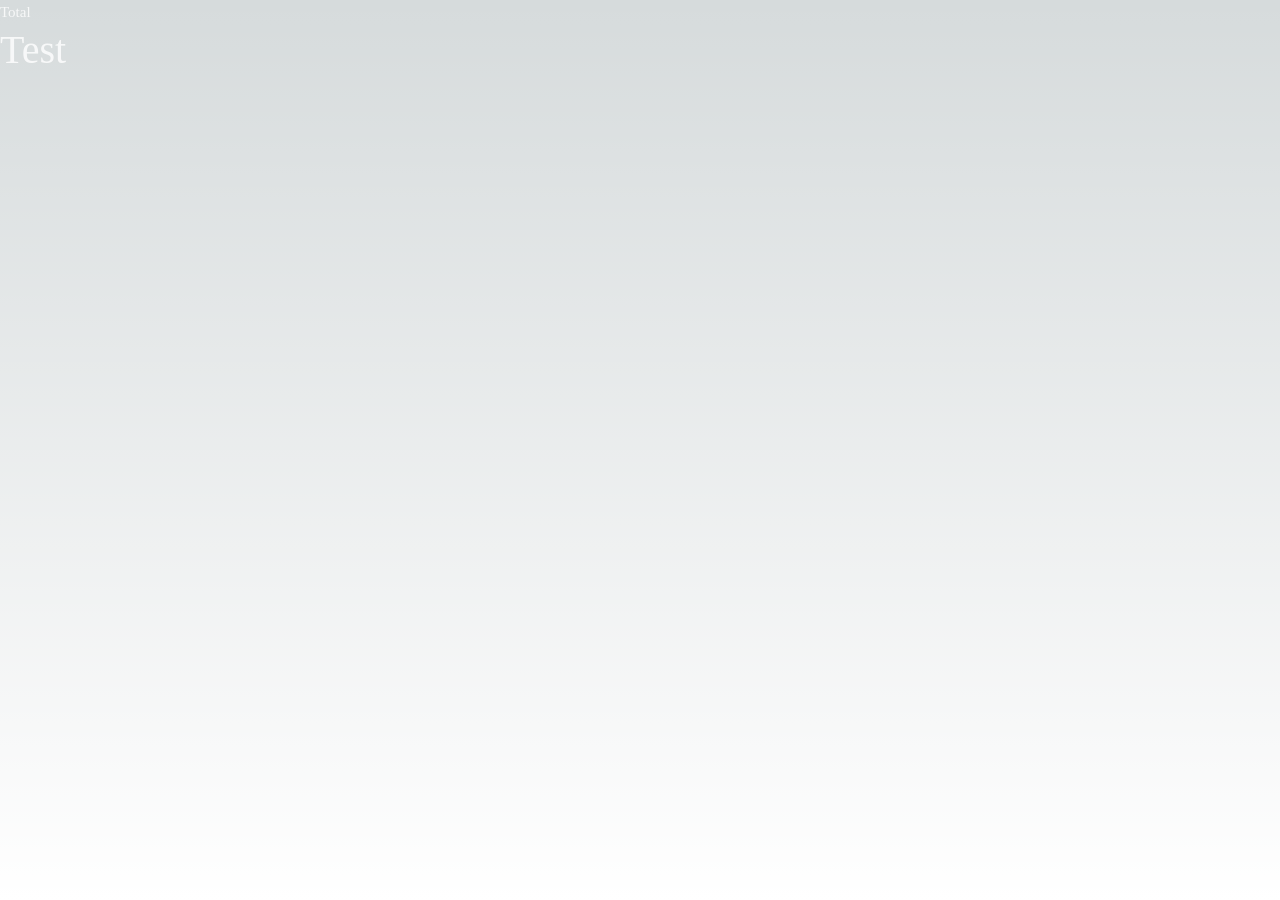
<file: dashboard.html>
<!DOCTYPE html><html lang="en"><head><meta charSet="utf-8"/><link rel="stylesheet" href="/_next/static/css/d96d06ff8b07a675.css" data-precedence="next"/><title>Its amin</title><meta name="description" content="Amins Portfolio"/><meta name="viewport" content="width=device-width, initial-scale=1"/><link rel="icon" href="\favicon.ico" type="image/x-icon" sizes="any"/><script src="/_next/static/chunks/polyfills-c67a75d1b6f99dc8.js" noModule=""></script></head><body class="theme-light"><!--$--><div style="min-height:100vh"><div>Total</div><div><!--$--><section><h1>Test</h1></section><!--/$--></div></div><!--/$--><script src="/_next/static/chunks/webpack-acf2f4fc328fe14b.js" async=""></script><script src="/_next/static/chunks/2443530c-367bc5426ec9b96c.js" async=""></script><script src="/_next/static/chunks/139-0c0c1219498a03b4.js" async=""></script><script src="/_next/static/chunks/main-app-8bcdf885618b5cb9.js" async=""></script></body></html><script>(self.__next_f=self.__next_f||[]).push([0])</script><script>self.__next_f.push([1,"1:HL[\"/_next/static/css/d96d06ff8b07a675.css\",{\"as\":\"style\"}]\n0:\"$L2\"\n"])</script><script>self.__next_f.push([1,"3:I{\"id\":\"7858\",\"chunks\":[\"272:static/chunks/webpack-acf2f4fc328fe14b.js\",\"667:static/chunks/2443530c-367bc5426ec9b96c.js\",\"139:static/chunks/139-0c0c1219498a03b4.js\"],\"name\":\"\",\"async\":false}\n5:I{\"id\":\"3055\",\"chunks\":[\"272:static/chunks/webpack-acf2f4fc328fe14b.js\",\"667:static/chunks/2443530c-367bc5426ec9b96c.js\",\"139:static/chunks/139-0c0c1219498a03b4.js\"],\"name\":\"\",\"async\":false}\n6:I{\"id\":\"9544\",\"chunks\":[\"272:static/chunks/webpack-acf2f4fc328fe14b.js\",\"667:static/chunks/2443530c-367bc5426ec9b96c.js\",\"13"])</script><script>self.__next_f.push([1,"9:static/chunks/139-0c0c1219498a03b4.js\"],\"name\":\"\",\"async\":false}\n7:I{\"id\":\"99\",\"chunks\":[\"272:static/chunks/webpack-acf2f4fc328fe14b.js\",\"667:static/chunks/2443530c-367bc5426ec9b96c.js\",\"139:static/chunks/139-0c0c1219498a03b4.js\"],\"name\":\"\",\"async\":false}\n"])</script><script>self.__next_f.push([1,"2:[[[\"$\",\"link\",\"0\",{\"rel\":\"stylesheet\",\"href\":\"/_next/static/css/d96d06ff8b07a675.css\",\"precedence\":\"next\"}]],[\"$\",\"$L3\",null,{\"assetPrefix\":\"\",\"initialCanonicalUrl\":\"/dashboard\",\"initialTree\":[\"\",{\"children\":[\"dashboard\",{\"children\":[\"__PAGE__\",{}]}]},\"$undefined\",\"$undefined\",true],\"initialHead\":[\"$L4\",null],\"globalErrorComponent\":\"$5\",\"notFound\":[\"$\",\"html\",null,{\"lang\":\"en\",\"children\":[\"$\",\"body\",null,{\"className\":\"theme-light\",\"children\":[\"$undefined\",[[\"$\",\"title\",null,{\"children\":\"404: This page could not be found.\"}],[\"$\",\"div\",null,{\"style\":{\"fontFamily\":\"system-ui,\\\"Segoe UI\\\",Roboto,Helvetica,Arial,sans-serif,\\\"Apple Color Emoji\\\",\\\"Segoe UI Emoji\\\"\",\"height\":\"100vh\",\"textAlign\":\"center\",\"display\":\"flex\",\"flexDirection\":\"column\",\"alignItems\":\"center\",\"justifyContent\":\"center\"},\"children\":[\"$\",\"div\",null,{\"children\":[[\"$\",\"style\",null,{\"dangerouslySetInnerHTML\":{\"__html\":\"body{color:#000;background:#fff;margin:0}.next-error-h1{border-right:1px solid rgba(0,0,0,.3)}@media (prefers-color-scheme:dark){body{color:#fff;background:#000}.next-error-h1{border-right:1px solid rgba(255,255,255,.3)}}\"}}],[\"$\",\"h1\",null,{\"className\":\"next-error-h1\",\"style\":{\"display\":\"inline-block\",\"margin\":\"0 20px 0 0\",\"padding\":\"0 23px 0 0\",\"fontSize\":24,\"fontWeight\":500,\"verticalAlign\":\"top\",\"lineHeight\":\"49px\"},\"children\":\"404\"}],[\"$\",\"div\",null,{\"style\":{\"display\":\"inline-block\"},\"children\":[\"$\",\"h2\",null,{\"style\":{\"fontSize\":14,\"fontWeight\":400,\"lineHeight\":\"49px\",\"margin\":0},\"children\":\"This page could not be found.\"}]}]]}]}]]]}]}],\"asNotFound\":false,\"children\":[[\"$\",\"html\",null,{\"lang\":\"en\",\"children\":[\"$\",\"body\",null,{\"className\":\"theme-light\",\"children\":[\"$\",\"$L6\",null,{\"parallelRouterKey\":\"children\",\"segmentPath\":[\"children\"],\"error\":\"$undefined\",\"errorStyles\":\"$undefined\",\"loading\":[\"$\",\"h1\",null,{\"children\":\"Loading...\"}],\"loadingStyles\":[],\"hasLoading\":true,\"template\":[\"$\",\"$L7\",null,{}],\"templateStyles\":\"$undefined\",\"notFound\":\"$undefined\",\"notFoundStyles\":\"$undefined\",\"asNotFound\":false,\"childProp\":{\"current\":[[\"$\",\"div\",null,{\"style\":{\"minHeight\":\"100vh\"},\"children\":[[\"$\",\"div\",null,{\"children\":\"Total\"}],[\"$\",\"div\",null,{\"children\":[\"$\",\"$L6\",null,{\"parallelRouterKey\":\"children\",\"segmentPath\":[\"children\",\"dashboard\",\"children\"],\"error\":\"$undefined\",\"errorStyles\":\"$undefined\",\"loading\":[\"$\",\"h1\",null,{\"children\":\"Loading....\"}],\"loadingStyles\":[],\"hasLoading\":true,\"template\":[\"$\",\"$L7\",null,{}],\"templateStyles\":\"$undefined\",\"notFound\":\"$undefined\",\"notFoundStyles\":\"$undefined\",\"asNotFound\":false,\"childProp\":{\"current\":[[\"$\",\"section\",null,{\"children\":[\"$\",\"h1\",null,{\"children\":\"Test\"}]}],null],\"segment\":\"__PAGE__\"},\"styles\":[]}]}]]}],null],\"segment\":\"dashboard\"},\"styles\":[]}]}]}],null]}]]\n"])</script><script>self.__next_f.push([1,"4:[[[\"$\",\"meta\",null,{\"charSet\":\"utf-8\"}],[\"$\",\"title\",null,{\"children\":\"Its amin\"}],[\"$\",\"meta\",null,{\"name\":\"description\",\"content\":\"Amins Portfolio\"}],null,null,null,null,null,null,null,null,[\"$\",\"meta\",null,{\"name\":\"viewport\",\"content\":\"width=device-width, initial-scale=1\"}],null,null,null,null,null,null,null,null,null,null,[]],[null,null,null,null],null,null,[null,null,null,null,null],null,null,null,null,[null,[[\"$\",\"link\",null,{\"rel\":\"icon\",\"href\":\"\\\\favicon.ico\",\"type\":\"image/x-icon\",\"sizes\":\"any\"}]],[],null]]\n"])</script>
</file>
<file: _next/static/css/d96d06ff8b07a675.css>
@charset "UTF-8";@font-face{font-family:__themifyIcons_9e55f0;src:url(/_next/static/media/58ecddba064e63f7-s.p.woff) format("woff");font-display:swap;font-weight:400;font-style:normal}@font-face{font-family:__themifyIcons_Fallback_9e55f0;src:local("Arial");ascent-override:93.75%;descent-override:6.25%;line-gap-override:0.00%;size-adjust:100.00%}.__className_9e55f0{font-family:__themifyIcons_9e55f0,__themifyIcons_Fallback_9e55f0;font-weight:400;font-style:normal}@font-face{font-family:__Inter_0ec1f4;font-style:normal;font-weight:100 900;font-display:swap;src:url(/_next/static/media/d1d9458b69004127-s.woff2) format("woff2");unicode-range:U+0460-052f,U+1c80-1c88,U+20b4,U+2de0-2dff,U+a640-a69f,U+fe2e-fe2f}@font-face{font-family:__Inter_0ec1f4;font-style:normal;font-weight:100 900;font-display:swap;src:url(/_next/static/media/b967158bc7d7a9fb-s.woff2) format("woff2");unicode-range:U+0301,U+0400-045f,U+0490-0491,U+04b0-04b1,U+2116}@font-face{font-family:__Inter_0ec1f4;font-style:normal;font-weight:100 900;font-display:swap;src:url(/_next/static/media/ae9ae6716d4f8bf8-s.woff2) format("woff2");unicode-range:U+1f??}@font-face{font-family:__Inter_0ec1f4;font-style:normal;font-weight:100 900;font-display:swap;src:url(/_next/static/media/c0f5ec5bbf5913b7-s.woff2) format("woff2");unicode-range:U+0370-03ff}@font-face{font-family:__Inter_0ec1f4;font-style:normal;font-weight:100 900;font-display:swap;src:url(/_next/static/media/b1db3e28af9ef94a-s.woff2) format("woff2");unicode-range:U+0102-0103,U+0110-0111,U+0128-0129,U+0168-0169,U+01a0-01a1,U+01af-01b0,U+0300-0301,U+0303-0304,U+0308-0309,U+0323,U+0329,U+1ea0-1ef9,U+20ab}@font-face{font-family:__Inter_0ec1f4;font-style:normal;font-weight:100 900;font-display:swap;src:url(/_next/static/media/9c4f34569c9b36ca-s.woff2) format("woff2");unicode-range:U+0100-02af,U+0304,U+0308,U+0329,U+1e00-1e9f,U+1ef2-1eff,U+2020,U+20a0-20ab,U+20ad-20cf,U+2113,U+2c60-2c7f,U+a720-a7ff}@font-face{font-family:__Inter_0ec1f4;font-style:normal;font-weight:100 900;font-display:swap;src:url(/_next/static/media/2aaf0723e720e8b9-s.p.woff2) format("woff2");unicode-range:U+00??,U+0131,U+0152-0153,U+02bb-02bc,U+02c6,U+02da,U+02dc,U+0304,U+0308,U+0329,U+2000-206f,U+2074,U+20ac,U+2122,U+2191,U+2193,U+2212,U+2215,U+feff,U+fffd}@font-face{font-family:__Inter_Fallback_0ec1f4;src:local("Arial");ascent-override:90.20%;descent-override:22.48%;line-gap-override:0.00%;size-adjust:107.40%}.__className_0ec1f4{font-family:__Inter_0ec1f4,__Inter_Fallback_0ec1f4;font-style:normal}@font-face{font-family:themify;src:url(/_next/static/media/themify.05048044.eot);src:url(/_next/static/media/themify.05048044.eot?#iefix-fvbane) format("embedded-opentype"),url(/_next/static/media/themify.58ecddba.woff) format("woff"),url(/_next/static/media/themify.6cb5a30a.ttf) format("truetype"),url(/_next/static/media/themify.2ceff442.svg#themify) format("svg");font-weight:400;font-style:normal}[class*=" ti-"],[class^=ti-]{font-family:themify;speak:none;font-style:normal;font-weight:400;font-feature-settings:normal;font-variant:normal;text-transform:none;line-height:1;-webkit-font-smoothing:antialiased;-moz-osx-font-smoothing:grayscale}.ti-wand:before{content:"\e600"}.ti-volume:before{content:"\e601"}.ti-user:before{content:"\e602"}.ti-unlock:before{content:"\e603"}.ti-unlink:before{content:"\e604"}.ti-trash:before{content:"\e605"}.ti-thought:before{content:"\e606"}.ti-target:before{content:"\e607"}.ti-tag:before{content:"\e608"}.ti-tablet:before{content:"\e609"}.ti-star:before{content:"\e60a"}.ti-spray:before{content:"\e60b"}.ti-signal:before{content:"\e60c"}.ti-shopping-cart:before{content:"\e60d"}.ti-shopping-cart-full:before{content:"\e60e"}.ti-settings:before{content:"\e60f"}.ti-search:before{content:"\e610"}.ti-zoom-in:before{content:"\e611"}.ti-zoom-out:before{content:"\e612"}.ti-cut:before{content:"\e613"}.ti-ruler:before{content:"\e614"}.ti-ruler-pencil:before{content:"\e615"}.ti-ruler-alt:before{content:"\e616"}.ti-bookmark:before{content:"\e617"}.ti-bookmark-alt:before{content:"\e618"}.ti-reload:before{content:"\e619"}.ti-plus:before{content:"\e61a"}.ti-pin:before{content:"\e61b"}.ti-pencil:before{content:"\e61c"}.ti-pencil-alt:before{content:"\e61d"}.ti-paint-roller:before{content:"\e61e"}.ti-paint-bucket:before{content:"\e61f"}.ti-na:before{content:"\e620"}.ti-mobile:before{content:"\e621"}.ti-minus:before{content:"\e622"}.ti-medall:before{content:"\e623"}.ti-medall-alt:before{content:"\e624"}.ti-marker:before{content:"\e625"}.ti-marker-alt:before{content:"\e626"}.ti-arrow-up:before{content:"\e627"}.ti-arrow-right:before{content:"\e628"}.ti-arrow-left:before{content:"\e629"}.ti-arrow-down:before{content:"\e62a"}.ti-lock:before{content:"\e62b"}.ti-location-arrow:before{content:"\e62c"}.ti-link:before{content:"\e62d"}.ti-layout:before{content:"\e62e"}.ti-layers:before{content:"\e62f"}.ti-layers-alt:before{content:"\e630"}.ti-key:before{content:"\e631"}.ti-import:before{content:"\e632"}.ti-image:before{content:"\e633"}.ti-heart:before{content:"\e634"}.ti-heart-broken:before{content:"\e635"}.ti-hand-stop:before{content:"\e636"}.ti-hand-open:before{content:"\e637"}.ti-hand-drag:before{content:"\e638"}.ti-folder:before{content:"\e639"}.ti-flag:before{content:"\e63a"}.ti-flag-alt:before{content:"\e63b"}.ti-flag-alt-2:before{content:"\e63c"}.ti-eye:before{content:"\e63d"}.ti-export:before{content:"\e63e"}.ti-exchange-vertical:before{content:"\e63f"}.ti-desktop:before{content:"\e640"}.ti-cup:before{content:"\e641"}.ti-crown:before{content:"\e642"}.ti-comments:before{content:"\e643"}.ti-comment:before{content:"\e644"}.ti-comment-alt:before{content:"\e645"}.ti-close:before{content:"\e646"}.ti-clip:before{content:"\e647"}.ti-angle-up:before{content:"\e648"}.ti-angle-right:before{content:"\e649"}.ti-angle-left:before{content:"\e64a"}.ti-angle-down:before{content:"\e64b"}.ti-check:before{content:"\e64c"}.ti-check-box:before{content:"\e64d"}.ti-camera:before{content:"\e64e"}.ti-announcement:before{content:"\e64f"}.ti-brush:before{content:"\e650"}.ti-briefcase:before{content:"\e651"}.ti-bolt:before{content:"\e652"}.ti-bolt-alt:before{content:"\e653"}.ti-blackboard:before{content:"\e654"}.ti-bag:before{content:"\e655"}.ti-move:before{content:"\e656"}.ti-arrows-vertical:before{content:"\e657"}.ti-arrows-horizontal:before{content:"\e658"}.ti-fullscreen:before{content:"\e659"}.ti-arrow-top-right:before{content:"\e65a"}.ti-arrow-top-left:before{content:"\e65b"}.ti-arrow-circle-up:before{content:"\e65c"}.ti-arrow-circle-right:before{content:"\e65d"}.ti-arrow-circle-left:before{content:"\e65e"}.ti-arrow-circle-down:before{content:"\e65f"}.ti-angle-double-up:before{content:"\e660"}.ti-angle-double-right:before{content:"\e661"}.ti-angle-double-left:before{content:"\e662"}.ti-angle-double-down:before{content:"\e663"}.ti-zip:before{content:"\e664"}.ti-world:before{content:"\e665"}.ti-wheelchair:before{content:"\e666"}.ti-view-list:before{content:"\e667"}.ti-view-list-alt:before{content:"\e668"}.ti-view-grid:before{content:"\e669"}.ti-uppercase:before{content:"\e66a"}.ti-upload:before{content:"\e66b"}.ti-underline:before{content:"\e66c"}.ti-truck:before{content:"\e66d"}.ti-timer:before{content:"\e66e"}.ti-ticket:before{content:"\e66f"}.ti-thumb-up:before{content:"\e670"}.ti-thumb-down:before{content:"\e671"}.ti-text:before{content:"\e672"}.ti-stats-up:before{content:"\e673"}.ti-stats-down:before{content:"\e674"}.ti-split-v:before{content:"\e675"}.ti-split-h:before{content:"\e676"}.ti-smallcap:before{content:"\e677"}.ti-shine:before{content:"\e678"}.ti-shift-right:before{content:"\e679"}.ti-shift-left:before{content:"\e67a"}.ti-shield:before{content:"\e67b"}.ti-notepad:before{content:"\e67c"}.ti-server:before{content:"\e67d"}.ti-quote-right:before{content:"\e67e"}.ti-quote-left:before{content:"\e67f"}.ti-pulse:before{content:"\e680"}.ti-printer:before{content:"\e681"}.ti-power-off:before{content:"\e682"}.ti-plug:before{content:"\e683"}.ti-pie-chart:before{content:"\e684"}.ti-paragraph:before{content:"\e685"}.ti-panel:before{content:"\e686"}.ti-package:before{content:"\e687"}.ti-music:before{content:"\e688"}.ti-music-alt:before{content:"\e689"}.ti-mouse:before{content:"\e68a"}.ti-mouse-alt:before{content:"\e68b"}.ti-money:before{content:"\e68c"}.ti-microphone:before{content:"\e68d"}.ti-menu:before{content:"\e68e"}.ti-menu-alt:before{content:"\e68f"}.ti-map:before{content:"\e690"}.ti-map-alt:before{content:"\e691"}.ti-loop:before{content:"\e692"}.ti-location-pin:before{content:"\e693"}.ti-list:before{content:"\e694"}.ti-light-bulb:before{content:"\e695"}.ti-Italic:before{content:"\e696"}.ti-info:before{content:"\e697"}.ti-infinite:before{content:"\e698"}.ti-id-badge:before{content:"\e699"}.ti-hummer:before{content:"\e69a"}.ti-home:before{content:"\e69b"}.ti-help:before{content:"\e69c"}.ti-headphone:before{content:"\e69d"}.ti-harddrives:before{content:"\e69e"}.ti-harddrive:before{content:"\e69f"}.ti-gift:before{content:"\e6a0"}.ti-game:before{content:"\e6a1"}.ti-filter:before{content:"\e6a2"}.ti-files:before{content:"\e6a3"}.ti-file:before{content:"\e6a4"}.ti-eraser:before{content:"\e6a5"}.ti-envelope:before{content:"\e6a6"}.ti-download:before{content:"\e6a7"}.ti-direction:before{content:"\e6a8"}.ti-direction-alt:before{content:"\e6a9"}.ti-dashboard:before{content:"\e6aa"}.ti-control-stop:before{content:"\e6ab"}.ti-control-shuffle:before{content:"\e6ac"}.ti-control-play:before{content:"\e6ad"}.ti-control-pause:before{content:"\e6ae"}.ti-control-forward:before{content:"\e6af"}.ti-control-backward:before{content:"\e6b0"}.ti-cloud:before{content:"\e6b1"}.ti-cloud-up:before{content:"\e6b2"}.ti-cloud-down:before{content:"\e6b3"}.ti-clipboard:before{content:"\e6b4"}.ti-car:before{content:"\e6b5"}.ti-calendar:before{content:"\e6b6"}.ti-book:before{content:"\e6b7"}.ti-bell:before{content:"\e6b8"}.ti-basketball:before{content:"\e6b9"}.ti-bar-chart:before{content:"\e6ba"}.ti-bar-chart-alt:before{content:"\e6bb"}.ti-back-right:before{content:"\e6bc"}.ti-back-left:before{content:"\e6bd"}.ti-arrows-corner:before{content:"\e6be"}.ti-archive:before{content:"\e6bf"}.ti-anchor:before{content:"\e6c0"}.ti-align-right:before{content:"\e6c1"}.ti-align-left:before{content:"\e6c2"}.ti-align-justify:before{content:"\e6c3"}.ti-align-center:before{content:"\e6c4"}.ti-alert:before{content:"\e6c5"}.ti-alarm-clock:before{content:"\e6c6"}.ti-agenda:before{content:"\e6c7"}.ti-write:before{content:"\e6c8"}.ti-window:before{content:"\e6c9"}.ti-widgetized:before{content:"\e6ca"}.ti-widget:before{content:"\e6cb"}.ti-widget-alt:before{content:"\e6cc"}.ti-wallet:before{content:"\e6cd"}.ti-video-clapper:before{content:"\e6ce"}.ti-video-camera:before{content:"\e6cf"}.ti-vector:before{content:"\e6d0"}.ti-themify-logo:before{content:"\e6d1"}.ti-themify-favicon:before{content:"\e6d2"}.ti-themify-favicon-alt:before{content:"\e6d3"}.ti-support:before{content:"\e6d4"}.ti-stamp:before{content:"\e6d5"}.ti-split-v-alt:before{content:"\e6d6"}.ti-slice:before{content:"\e6d7"}.ti-shortcode:before{content:"\e6d8"}.ti-shift-right-alt:before{content:"\e6d9"}.ti-shift-left-alt:before{content:"\e6da"}.ti-ruler-alt-2:before{content:"\e6db"}.ti-receipt:before{content:"\e6dc"}.ti-pin2:before{content:"\e6dd"}.ti-pin-alt:before{content:"\e6de"}.ti-pencil-alt2:before{content:"\e6df"}.ti-palette:before{content:"\e6e0"}.ti-more:before{content:"\e6e1"}.ti-more-alt:before{content:"\e6e2"}.ti-microphone-alt:before{content:"\e6e3"}.ti-magnet:before{content:"\e6e4"}.ti-line-double:before{content:"\e6e5"}.ti-line-dotted:before{content:"\e6e6"}.ti-line-dashed:before{content:"\e6e7"}.ti-layout-width-full:before{content:"\e6e8"}.ti-layout-width-default:before{content:"\e6e9"}.ti-layout-width-default-alt:before{content:"\e6ea"}.ti-layout-tab:before{content:"\e6eb"}.ti-layout-tab-window:before{content:"\e6ec"}.ti-layout-tab-v:before{content:"\e6ed"}.ti-layout-tab-min:before{content:"\e6ee"}.ti-layout-slider:before{content:"\e6ef"}.ti-layout-slider-alt:before{content:"\e6f0"}.ti-layout-sidebar-right:before{content:"\e6f1"}.ti-layout-sidebar-none:before{content:"\e6f2"}.ti-layout-sidebar-left:before{content:"\e6f3"}.ti-layout-placeholder:before{content:"\e6f4"}.ti-layout-menu:before{content:"\e6f5"}.ti-layout-menu-v:before{content:"\e6f6"}.ti-layout-menu-separated:before{content:"\e6f7"}.ti-layout-menu-full:before{content:"\e6f8"}.ti-layout-media-right-alt:before{content:"\e6f9"}.ti-layout-media-right:before{content:"\e6fa"}.ti-layout-media-overlay:before{content:"\e6fb"}.ti-layout-media-overlay-alt:before{content:"\e6fc"}.ti-layout-media-overlay-alt-2:before{content:"\e6fd"}.ti-layout-media-left-alt:before{content:"\e6fe"}.ti-layout-media-left:before{content:"\e6ff"}.ti-layout-media-center-alt:before{content:"\e700"}.ti-layout-media-center:before{content:"\e701"}.ti-layout-list-thumb:before{content:"\e702"}.ti-layout-list-thumb-alt:before{content:"\e703"}.ti-layout-list-post:before{content:"\e704"}.ti-layout-list-large-image:before{content:"\e705"}.ti-layout-line-solid:before{content:"\e706"}.ti-layout-grid4:before{content:"\e707"}.ti-layout-grid3:before{content:"\e708"}.ti-layout-grid2:before{content:"\e709"}.ti-layout-grid2-thumb:before{content:"\e70a"}.ti-layout-cta-right:before{content:"\e70b"}.ti-layout-cta-left:before{content:"\e70c"}.ti-layout-cta-center:before{content:"\e70d"}.ti-layout-cta-btn-right:before{content:"\e70e"}.ti-layout-cta-btn-left:before{content:"\e70f"}.ti-layout-column4:before{content:"\e710"}.ti-layout-column3:before{content:"\e711"}.ti-layout-column2:before{content:"\e712"}.ti-layout-accordion-separated:before{content:"\e713"}.ti-layout-accordion-merged:before{content:"\e714"}.ti-layout-accordion-list:before{content:"\e715"}.ti-ink-pen:before{content:"\e716"}.ti-info-alt:before{content:"\e717"}.ti-help-alt:before{content:"\e718"}.ti-headphone-alt:before{content:"\e719"}.ti-hand-point-up:before{content:"\e71a"}.ti-hand-point-right:before{content:"\e71b"}.ti-hand-point-left:before{content:"\e71c"}.ti-hand-point-down:before{content:"\e71d"}.ti-gallery:before{content:"\e71e"}.ti-face-smile:before{content:"\e71f"}.ti-face-sad:before{content:"\e720"}.ti-credit-card:before{content:"\e721"}.ti-control-skip-forward:before{content:"\e722"}.ti-control-skip-backward:before{content:"\e723"}.ti-control-record:before{content:"\e724"}.ti-control-eject:before{content:"\e725"}.ti-comments-smiley:before{content:"\e726"}.ti-brush-alt:before{content:"\e727"}.ti-youtube:before{content:"\e728"}.ti-vimeo:before{content:"\e729"}.ti-twitter:before{content:"\e72a"}.ti-time:before{content:"\e72b"}.ti-tumblr:before{content:"\e72c"}.ti-skype:before{content:"\e72d"}.ti-share:before{content:"\e72e"}.ti-share-alt:before{content:"\e72f"}.ti-rocket:before{content:"\e730"}.ti-pinterest:before{content:"\e731"}.ti-new-window:before{content:"\e732"}.ti-microsoft:before{content:"\e733"}.ti-list-ol:before{content:"\e734"}.ti-linkedin:before{content:"\e735"}.ti-layout-sidebar-2:before{content:"\e736"}.ti-layout-grid4-alt:before{content:"\e737"}.ti-layout-grid3-alt:before{content:"\e738"}.ti-layout-grid2-alt:before{content:"\e739"}.ti-layout-column4-alt:before{content:"\e73a"}.ti-layout-column3-alt:before{content:"\e73b"}.ti-layout-column2-alt:before{content:"\e73c"}.ti-instagram:before{content:"\e73d"}.ti-google:before{content:"\e73e"}.ti-github:before{content:"\e73f"}.ti-flickr:before{content:"\e740"}.ti-facebook:before{content:"\e741"}.ti-dropbox:before{content:"\e742"}.ti-dribbble:before{content:"\e743"}.ti-apple:before{content:"\e744"}.ti-android:before{content:"\e745"}.ti-save:before{content:"\e746"}.ti-save-alt:before{content:"\e747"}.ti-yahoo:before{content:"\e748"}.ti-wordpress:before{content:"\e749"}.ti-vimeo-alt:before{content:"\e74a"}.ti-twitter-alt:before{content:"\e74b"}.ti-tumblr-alt:before{content:"\e74c"}.ti-trello:before{content:"\e74d"}.ti-stack-overflow:before{content:"\e74e"}.ti-soundcloud:before{content:"\e74f"}.ti-sharethis:before{content:"\e750"}.ti-sharethis-alt:before{content:"\e751"}.ti-reddit:before{content:"\e752"}.ti-pinterest-alt:before{content:"\e753"}.ti-microsoft-alt:before{content:"\e754"}.ti-linux:before{content:"\e755"}.ti-jsfiddle:before{content:"\e756"}.ti-joomla:before{content:"\e757"}.ti-html5:before{content:"\e758"}.ti-flickr-alt:before{content:"\e759"}.ti-email:before{content:"\e75a"}.ti-drupal:before{content:"\e75b"}.ti-dropbox-alt:before{content:"\e75c"}.ti-css3:before{content:"\e75d"}.ti-rss:before{content:"\e75e"}.ti-rss-alt:before{content:"\e75f"}

/*!
 * Font Awesome Free 5.15.4 by @fontawesome - https://fontawesome.com
 * License - https://fontawesome.com/license/free (Icons: CC BY 4.0, Fonts: SIL OFL 1.1, Code: MIT License)
 */.fa,.fab,.fad,.fal,.far,.fas{-moz-osx-font-smoothing:grayscale;-webkit-font-smoothing:antialiased;display:inline-block;font-style:normal;font-feature-settings:normal;font-variant:normal;text-rendering:auto;line-height:1}.fa-lg{font-size:1.33333em;line-height:.75em;vertical-align:-.0667em}.fa-xs{font-size:.75em}.fa-sm{font-size:.875em}.fa-1x{font-size:1em}.fa-2x{font-size:2em}.fa-3x{font-size:3em}.fa-4x{font-size:4em}.fa-5x{font-size:5em}.fa-6x{font-size:6em}.fa-7x{font-size:7em}.fa-8x{font-size:8em}.fa-9x{font-size:9em}.fa-10x{font-size:10em}.fa-fw{text-align:center;width:1.25em}.fa-ul{list-style-type:none;margin-left:2.5em;padding-left:0}.fa-ul>li{position:relative}.fa-li{left:-2em;position:absolute;text-align:center;width:2em;line-height:inherit}.fa-border{border:.08em solid #eee;border-radius:.1em;padding:.2em .25em .15em}.fa-pull-left{float:left}.fa-pull-right{float:right}.fa.fa-pull-left,.fab.fa-pull-left,.fal.fa-pull-left,.far.fa-pull-left,.fas.fa-pull-left{margin-right:.3em}.fa.fa-pull-right,.fab.fa-pull-right,.fal.fa-pull-right,.far.fa-pull-right,.fas.fa-pull-right{margin-left:.3em}.fa-spin{animation:fa-spin 2s linear infinite}.fa-pulse{animation:fa-spin 1s steps(8) infinite}@keyframes fa-spin{0%{transform:rotate(0deg)}to{transform:rotate(1turn)}}.fa-rotate-90{-ms-filter:"progid:DXImageTransform.Microsoft.BasicImage(rotation=1)";transform:rotate(90deg)}.fa-rotate-180{-ms-filter:"progid:DXImageTransform.Microsoft.BasicImage(rotation=2)";transform:rotate(180deg)}.fa-rotate-270{-ms-filter:"progid:DXImageTransform.Microsoft.BasicImage(rotation=3)";transform:rotate(270deg)}.fa-flip-horizontal{-ms-filter:"progid:DXImageTransform.Microsoft.BasicImage(rotation=0, mirror=1)";transform:scaleX(-1)}.fa-flip-vertical{transform:scaleY(-1)}.fa-flip-both,.fa-flip-horizontal.fa-flip-vertical,.fa-flip-vertical{-ms-filter:"progid:DXImageTransform.Microsoft.BasicImage(rotation=2, mirror=1)"}.fa-flip-both,.fa-flip-horizontal.fa-flip-vertical{transform:scale(-1)}:root .fa-flip-both,:root .fa-flip-horizontal,:root .fa-flip-vertical,:root .fa-rotate-180,:root .fa-rotate-270,:root .fa-rotate-90{filter:none}.fa-stack{display:inline-block;height:2em;line-height:2em;position:relative;vertical-align:middle;width:2.5em}.fa-stack-1x,.fa-stack-2x{left:0;position:absolute;text-align:center;width:100%}.fa-stack-1x{line-height:inherit}.fa-stack-2x{font-size:2em}.fa-inverse{color:#fff}.fa-500px:before{content:"\f26e"}.fa-accessible-icon:before{content:"\f368"}.fa-accusoft:before{content:"\f369"}.fa-acquisitions-incorporated:before{content:"\f6af"}.fa-ad:before{content:"\f641"}.fa-address-book:before{content:"\f2b9"}.fa-address-card:before{content:"\f2bb"}.fa-adjust:before{content:"\f042"}.fa-adn:before{content:"\f170"}.fa-adversal:before{content:"\f36a"}.fa-affiliatetheme:before{content:"\f36b"}.fa-air-freshener:before{content:"\f5d0"}.fa-airbnb:before{content:"\f834"}.fa-algolia:before{content:"\f36c"}.fa-align-center:before{content:"\f037"}.fa-align-justify:before{content:"\f039"}.fa-align-left:before{content:"\f036"}.fa-align-right:before{content:"\f038"}.fa-alipay:before{content:"\f642"}.fa-allergies:before{content:"\f461"}.fa-amazon:before{content:"\f270"}.fa-amazon-pay:before{content:"\f42c"}.fa-ambulance:before{content:"\f0f9"}.fa-american-sign-language-interpreting:before{content:"\f2a3"}.fa-amilia:before{content:"\f36d"}.fa-anchor:before{content:"\f13d"}.fa-android:before{content:"\f17b"}.fa-angellist:before{content:"\f209"}.fa-angle-double-down:before{content:"\f103"}.fa-angle-double-left:before{content:"\f100"}.fa-angle-double-right:before{content:"\f101"}.fa-angle-double-up:before{content:"\f102"}.fa-angle-down:before{content:"\f107"}.fa-angle-left:before{content:"\f104"}.fa-angle-right:before{content:"\f105"}.fa-angle-up:before{content:"\f106"}.fa-angry:before{content:"\f556"}.fa-angrycreative:before{content:"\f36e"}.fa-angular:before{content:"\f420"}.fa-ankh:before{content:"\f644"}.fa-app-store:before{content:"\f36f"}.fa-app-store-ios:before{content:"\f370"}.fa-apper:before{content:"\f371"}.fa-apple:before{content:"\f179"}.fa-apple-alt:before{content:"\f5d1"}.fa-apple-pay:before{content:"\f415"}.fa-archive:before{content:"\f187"}.fa-archway:before{content:"\f557"}.fa-arrow-alt-circle-down:before{content:"\f358"}.fa-arrow-alt-circle-left:before{content:"\f359"}.fa-arrow-alt-circle-right:before{content:"\f35a"}.fa-arrow-alt-circle-up:before{content:"\f35b"}.fa-arrow-circle-down:before{content:"\f0ab"}.fa-arrow-circle-left:before{content:"\f0a8"}.fa-arrow-circle-right:before{content:"\f0a9"}.fa-arrow-circle-up:before{content:"\f0aa"}.fa-arrow-down:before{content:"\f063"}.fa-arrow-left:before{content:"\f060"}.fa-arrow-right:before{content:"\f061"}.fa-arrow-up:before{content:"\f062"}.fa-arrows-alt:before{content:"\f0b2"}.fa-arrows-alt-h:before{content:"\f337"}.fa-arrows-alt-v:before{content:"\f338"}.fa-artstation:before{content:"\f77a"}.fa-assistive-listening-systems:before{content:"\f2a2"}.fa-asterisk:before{content:"\f069"}.fa-asymmetrik:before{content:"\f372"}.fa-at:before{content:"\f1fa"}.fa-atlas:before{content:"\f558"}.fa-atlassian:before{content:"\f77b"}.fa-atom:before{content:"\f5d2"}.fa-audible:before{content:"\f373"}.fa-audio-description:before{content:"\f29e"}.fa-autoprefixer:before{content:"\f41c"}.fa-avianex:before{content:"\f374"}.fa-aviato:before{content:"\f421"}.fa-award:before{content:"\f559"}.fa-aws:before{content:"\f375"}.fa-baby:before{content:"\f77c"}.fa-baby-carriage:before{content:"\f77d"}.fa-backspace:before{content:"\f55a"}.fa-backward:before{content:"\f04a"}.fa-bacon:before{content:"\f7e5"}.fa-bacteria:before{content:"\e059"}.fa-bacterium:before{content:"\e05a"}.fa-bahai:before{content:"\f666"}.fa-balance-scale:before{content:"\f24e"}.fa-balance-scale-left:before{content:"\f515"}.fa-balance-scale-right:before{content:"\f516"}.fa-ban:before{content:"\f05e"}.fa-band-aid:before{content:"\f462"}.fa-bandcamp:before{content:"\f2d5"}.fa-barcode:before{content:"\f02a"}.fa-bars:before{content:"\f0c9"}.fa-baseball-ball:before{content:"\f433"}.fa-basketball-ball:before{content:"\f434"}.fa-bath:before{content:"\f2cd"}.fa-battery-empty:before{content:"\f244"}.fa-battery-full:before{content:"\f240"}.fa-battery-half:before{content:"\f242"}.fa-battery-quarter:before{content:"\f243"}.fa-battery-three-quarters:before{content:"\f241"}.fa-battle-net:before{content:"\f835"}.fa-bed:before{content:"\f236"}.fa-beer:before{content:"\f0fc"}.fa-behance:before{content:"\f1b4"}.fa-behance-square:before{content:"\f1b5"}.fa-bell:before{content:"\f0f3"}.fa-bell-slash:before{content:"\f1f6"}.fa-bezier-curve:before{content:"\f55b"}.fa-bible:before{content:"\f647"}.fa-bicycle:before{content:"\f206"}.fa-biking:before{content:"\f84a"}.fa-bimobject:before{content:"\f378"}.fa-binoculars:before{content:"\f1e5"}.fa-biohazard:before{content:"\f780"}.fa-birthday-cake:before{content:"\f1fd"}.fa-bitbucket:before{content:"\f171"}.fa-bitcoin:before{content:"\f379"}.fa-bity:before{content:"\f37a"}.fa-black-tie:before{content:"\f27e"}.fa-blackberry:before{content:"\f37b"}.fa-blender:before{content:"\f517"}.fa-blender-phone:before{content:"\f6b6"}.fa-blind:before{content:"\f29d"}.fa-blog:before{content:"\f781"}.fa-blogger:before{content:"\f37c"}.fa-blogger-b:before{content:"\f37d"}.fa-bluetooth:before{content:"\f293"}.fa-bluetooth-b:before{content:"\f294"}.fa-bold:before{content:"\f032"}.fa-bolt:before{content:"\f0e7"}.fa-bomb:before{content:"\f1e2"}.fa-bone:before{content:"\f5d7"}.fa-bong:before{content:"\f55c"}.fa-book:before{content:"\f02d"}.fa-book-dead:before{content:"\f6b7"}.fa-book-medical:before{content:"\f7e6"}.fa-book-open:before{content:"\f518"}.fa-book-reader:before{content:"\f5da"}.fa-bookmark:before{content:"\f02e"}.fa-bootstrap:before{content:"\f836"}.fa-border-all:before{content:"\f84c"}.fa-border-none:before{content:"\f850"}.fa-border-style:before{content:"\f853"}.fa-bowling-ball:before{content:"\f436"}.fa-box:before{content:"\f466"}.fa-box-open:before{content:"\f49e"}.fa-box-tissue:before{content:"\e05b"}.fa-boxes:before{content:"\f468"}.fa-braille:before{content:"\f2a1"}.fa-brain:before{content:"\f5dc"}.fa-bread-slice:before{content:"\f7ec"}.fa-briefcase:before{content:"\f0b1"}.fa-briefcase-medical:before{content:"\f469"}.fa-broadcast-tower:before{content:"\f519"}.fa-broom:before{content:"\f51a"}.fa-brush:before{content:"\f55d"}.fa-btc:before{content:"\f15a"}.fa-buffer:before{content:"\f837"}.fa-bug:before{content:"\f188"}.fa-building:before{content:"\f1ad"}.fa-bullhorn:before{content:"\f0a1"}.fa-bullseye:before{content:"\f140"}.fa-burn:before{content:"\f46a"}.fa-buromobelexperte:before{content:"\f37f"}.fa-bus:before{content:"\f207"}.fa-bus-alt:before{content:"\f55e"}.fa-business-time:before{content:"\f64a"}.fa-buy-n-large:before{content:"\f8a6"}.fa-buysellads:before{content:"\f20d"}.fa-calculator:before{content:"\f1ec"}.fa-calendar:before{content:"\f133"}.fa-calendar-alt:before{content:"\f073"}.fa-calendar-check:before{content:"\f274"}.fa-calendar-day:before{content:"\f783"}.fa-calendar-minus:before{content:"\f272"}.fa-calendar-plus:before{content:"\f271"}.fa-calendar-times:before{content:"\f273"}.fa-calendar-week:before{content:"\f784"}.fa-camera:before{content:"\f030"}.fa-camera-retro:before{content:"\f083"}.fa-campground:before{content:"\f6bb"}.fa-canadian-maple-leaf:before{content:"\f785"}.fa-candy-cane:before{content:"\f786"}.fa-cannabis:before{content:"\f55f"}.fa-capsules:before{content:"\f46b"}.fa-car:before{content:"\f1b9"}.fa-car-alt:before{content:"\f5de"}.fa-car-battery:before{content:"\f5df"}.fa-car-crash:before{content:"\f5e1"}.fa-car-side:before{content:"\f5e4"}.fa-caravan:before{content:"\f8ff"}.fa-caret-down:before{content:"\f0d7"}.fa-caret-left:before{content:"\f0d9"}.fa-caret-right:before{content:"\f0da"}.fa-caret-square-down:before{content:"\f150"}.fa-caret-square-left:before{content:"\f191"}.fa-caret-square-right:before{content:"\f152"}.fa-caret-square-up:before{content:"\f151"}.fa-caret-up:before{content:"\f0d8"}.fa-carrot:before{content:"\f787"}.fa-cart-arrow-down:before{content:"\f218"}.fa-cart-plus:before{content:"\f217"}.fa-cash-register:before{content:"\f788"}.fa-cat:before{content:"\f6be"}.fa-cc-amazon-pay:before{content:"\f42d"}.fa-cc-amex:before{content:"\f1f3"}.fa-cc-apple-pay:before{content:"\f416"}.fa-cc-diners-club:before{content:"\f24c"}.fa-cc-discover:before{content:"\f1f2"}.fa-cc-jcb:before{content:"\f24b"}.fa-cc-mastercard:before{content:"\f1f1"}.fa-cc-paypal:before{content:"\f1f4"}.fa-cc-stripe:before{content:"\f1f5"}.fa-cc-visa:before{content:"\f1f0"}.fa-centercode:before{content:"\f380"}.fa-centos:before{content:"\f789"}.fa-certificate:before{content:"\f0a3"}.fa-chair:before{content:"\f6c0"}.fa-chalkboard:before{content:"\f51b"}.fa-chalkboard-teacher:before{content:"\f51c"}.fa-charging-station:before{content:"\f5e7"}.fa-chart-area:before{content:"\f1fe"}.fa-chart-bar:before{content:"\f080"}.fa-chart-line:before{content:"\f201"}.fa-chart-pie:before{content:"\f200"}.fa-check:before{content:"\f00c"}.fa-check-circle:before{content:"\f058"}.fa-check-double:before{content:"\f560"}.fa-check-square:before{content:"\f14a"}.fa-cheese:before{content:"\f7ef"}.fa-chess:before{content:"\f439"}.fa-chess-bishop:before{content:"\f43a"}.fa-chess-board:before{content:"\f43c"}.fa-chess-king:before{content:"\f43f"}.fa-chess-knight:before{content:"\f441"}.fa-chess-pawn:before{content:"\f443"}.fa-chess-queen:before{content:"\f445"}.fa-chess-rook:before{content:"\f447"}.fa-chevron-circle-down:before{content:"\f13a"}.fa-chevron-circle-left:before{content:"\f137"}.fa-chevron-circle-right:before{content:"\f138"}.fa-chevron-circle-up:before{content:"\f139"}.fa-chevron-down:before{content:"\f078"}.fa-chevron-left:before{content:"\f053"}.fa-chevron-right:before{content:"\f054"}.fa-chevron-up:before{content:"\f077"}.fa-child:before{content:"\f1ae"}.fa-chrome:before{content:"\f268"}.fa-chromecast:before{content:"\f838"}.fa-church:before{content:"\f51d"}.fa-circle:before{content:"\f111"}.fa-circle-notch:before{content:"\f1ce"}.fa-city:before{content:"\f64f"}.fa-clinic-medical:before{content:"\f7f2"}.fa-clipboard:before{content:"\f328"}.fa-clipboard-check:before{content:"\f46c"}.fa-clipboard-list:before{content:"\f46d"}.fa-clock:before{content:"\f017"}.fa-clone:before{content:"\f24d"}.fa-closed-captioning:before{content:"\f20a"}.fa-cloud:before{content:"\f0c2"}.fa-cloud-download-alt:before{content:"\f381"}.fa-cloud-meatball:before{content:"\f73b"}.fa-cloud-moon:before{content:"\f6c3"}.fa-cloud-moon-rain:before{content:"\f73c"}.fa-cloud-rain:before{content:"\f73d"}.fa-cloud-showers-heavy:before{content:"\f740"}.fa-cloud-sun:before{content:"\f6c4"}.fa-cloud-sun-rain:before{content:"\f743"}.fa-cloud-upload-alt:before{content:"\f382"}.fa-cloudflare:before{content:"\e07d"}.fa-cloudscale:before{content:"\f383"}.fa-cloudsmith:before{content:"\f384"}.fa-cloudversify:before{content:"\f385"}.fa-cocktail:before{content:"\f561"}.fa-code:before{content:"\f121"}.fa-code-branch:before{content:"\f126"}.fa-codepen:before{content:"\f1cb"}.fa-codiepie:before{content:"\f284"}.fa-coffee:before{content:"\f0f4"}.fa-cog:before{content:"\f013"}.fa-cogs:before{content:"\f085"}.fa-coins:before{content:"\f51e"}.fa-columns:before{content:"\f0db"}.fa-comment:before{content:"\f075"}.fa-comment-alt:before{content:"\f27a"}.fa-comment-dollar:before{content:"\f651"}.fa-comment-dots:before{content:"\f4ad"}.fa-comment-medical:before{content:"\f7f5"}.fa-comment-slash:before{content:"\f4b3"}.fa-comments:before{content:"\f086"}.fa-comments-dollar:before{content:"\f653"}.fa-compact-disc:before{content:"\f51f"}.fa-compass:before{content:"\f14e"}.fa-compress:before{content:"\f066"}.fa-compress-alt:before{content:"\f422"}.fa-compress-arrows-alt:before{content:"\f78c"}.fa-concierge-bell:before{content:"\f562"}.fa-confluence:before{content:"\f78d"}.fa-connectdevelop:before{content:"\f20e"}.fa-contao:before{content:"\f26d"}.fa-cookie:before{content:"\f563"}.fa-cookie-bite:before{content:"\f564"}.fa-copy:before{content:"\f0c5"}.fa-copyright:before{content:"\f1f9"}.fa-cotton-bureau:before{content:"\f89e"}.fa-couch:before{content:"\f4b8"}.fa-cpanel:before{content:"\f388"}.fa-creative-commons:before{content:"\f25e"}.fa-creative-commons-by:before{content:"\f4e7"}.fa-creative-commons-nc:before{content:"\f4e8"}.fa-creative-commons-nc-eu:before{content:"\f4e9"}.fa-creative-commons-nc-jp:before{content:"\f4ea"}.fa-creative-commons-nd:before{content:"\f4eb"}.fa-creative-commons-pd:before{content:"\f4ec"}.fa-creative-commons-pd-alt:before{content:"\f4ed"}.fa-creative-commons-remix:before{content:"\f4ee"}.fa-creative-commons-sa:before{content:"\f4ef"}.fa-creative-commons-sampling:before{content:"\f4f0"}.fa-creative-commons-sampling-plus:before{content:"\f4f1"}.fa-creative-commons-share:before{content:"\f4f2"}.fa-creative-commons-zero:before{content:"\f4f3"}.fa-credit-card:before{content:"\f09d"}.fa-critical-role:before{content:"\f6c9"}.fa-crop:before{content:"\f125"}.fa-crop-alt:before{content:"\f565"}.fa-cross:before{content:"\f654"}.fa-crosshairs:before{content:"\f05b"}.fa-crow:before{content:"\f520"}.fa-crown:before{content:"\f521"}.fa-crutch:before{content:"\f7f7"}.fa-css3:before{content:"\f13c"}.fa-css3-alt:before{content:"\f38b"}.fa-cube:before{content:"\f1b2"}.fa-cubes:before{content:"\f1b3"}.fa-cut:before{content:"\f0c4"}.fa-cuttlefish:before{content:"\f38c"}.fa-d-and-d:before{content:"\f38d"}.fa-d-and-d-beyond:before{content:"\f6ca"}.fa-dailymotion:before{content:"\e052"}.fa-dashcube:before{content:"\f210"}.fa-database:before{content:"\f1c0"}.fa-deaf:before{content:"\f2a4"}.fa-deezer:before{content:"\e077"}.fa-delicious:before{content:"\f1a5"}.fa-democrat:before{content:"\f747"}.fa-deploydog:before{content:"\f38e"}.fa-deskpro:before{content:"\f38f"}.fa-desktop:before{content:"\f108"}.fa-dev:before{content:"\f6cc"}.fa-deviantart:before{content:"\f1bd"}.fa-dharmachakra:before{content:"\f655"}.fa-dhl:before{content:"\f790"}.fa-diagnoses:before{content:"\f470"}.fa-diaspora:before{content:"\f791"}.fa-dice:before{content:"\f522"}.fa-dice-d20:before{content:"\f6cf"}.fa-dice-d6:before{content:"\f6d1"}.fa-dice-five:before{content:"\f523"}.fa-dice-four:before{content:"\f524"}.fa-dice-one:before{content:"\f525"}.fa-dice-six:before{content:"\f526"}.fa-dice-three:before{content:"\f527"}.fa-dice-two:before{content:"\f528"}.fa-digg:before{content:"\f1a6"}.fa-digital-ocean:before{content:"\f391"}.fa-digital-tachograph:before{content:"\f566"}.fa-directions:before{content:"\f5eb"}.fa-discord:before{content:"\f392"}.fa-discourse:before{content:"\f393"}.fa-disease:before{content:"\f7fa"}.fa-divide:before{content:"\f529"}.fa-dizzy:before{content:"\f567"}.fa-dna:before{content:"\f471"}.fa-dochub:before{content:"\f394"}.fa-docker:before{content:"\f395"}.fa-dog:before{content:"\f6d3"}.fa-dollar-sign:before{content:"\f155"}.fa-dolly:before{content:"\f472"}.fa-dolly-flatbed:before{content:"\f474"}.fa-donate:before{content:"\f4b9"}.fa-door-closed:before{content:"\f52a"}.fa-door-open:before{content:"\f52b"}.fa-dot-circle:before{content:"\f192"}.fa-dove:before{content:"\f4ba"}.fa-download:before{content:"\f019"}.fa-draft2digital:before{content:"\f396"}.fa-drafting-compass:before{content:"\f568"}.fa-dragon:before{content:"\f6d5"}.fa-draw-polygon:before{content:"\f5ee"}.fa-dribbble:before{content:"\f17d"}.fa-dribbble-square:before{content:"\f397"}.fa-dropbox:before{content:"\f16b"}.fa-drum:before{content:"\f569"}.fa-drum-steelpan:before{content:"\f56a"}.fa-drumstick-bite:before{content:"\f6d7"}.fa-drupal:before{content:"\f1a9"}.fa-dumbbell:before{content:"\f44b"}.fa-dumpster:before{content:"\f793"}.fa-dumpster-fire:before{content:"\f794"}.fa-dungeon:before{content:"\f6d9"}.fa-dyalog:before{content:"\f399"}.fa-earlybirds:before{content:"\f39a"}.fa-ebay:before{content:"\f4f4"}.fa-edge:before{content:"\f282"}.fa-edge-legacy:before{content:"\e078"}.fa-edit:before{content:"\f044"}.fa-egg:before{content:"\f7fb"}.fa-eject:before{content:"\f052"}.fa-elementor:before{content:"\f430"}.fa-ellipsis-h:before{content:"\f141"}.fa-ellipsis-v:before{content:"\f142"}.fa-ello:before{content:"\f5f1"}.fa-ember:before{content:"\f423"}.fa-empire:before{content:"\f1d1"}.fa-envelope:before{content:"\f0e0"}.fa-envelope-open:before{content:"\f2b6"}.fa-envelope-open-text:before{content:"\f658"}.fa-envelope-square:before{content:"\f199"}.fa-envira:before{content:"\f299"}.fa-equals:before{content:"\f52c"}.fa-eraser:before{content:"\f12d"}.fa-erlang:before{content:"\f39d"}.fa-ethereum:before{content:"\f42e"}.fa-ethernet:before{content:"\f796"}.fa-etsy:before{content:"\f2d7"}.fa-euro-sign:before{content:"\f153"}.fa-evernote:before{content:"\f839"}.fa-exchange-alt:before{content:"\f362"}.fa-exclamation:before{content:"\f12a"}.fa-exclamation-circle:before{content:"\f06a"}.fa-exclamation-triangle:before{content:"\f071"}.fa-expand:before{content:"\f065"}.fa-expand-alt:before{content:"\f424"}.fa-expand-arrows-alt:before{content:"\f31e"}.fa-expeditedssl:before{content:"\f23e"}.fa-external-link-alt:before{content:"\f35d"}.fa-external-link-square-alt:before{content:"\f360"}.fa-eye:before{content:"\f06e"}.fa-eye-dropper:before{content:"\f1fb"}.fa-eye-slash:before{content:"\f070"}.fa-facebook:before{content:"\f09a"}.fa-facebook-f:before{content:"\f39e"}.fa-facebook-messenger:before{content:"\f39f"}.fa-facebook-square:before{content:"\f082"}.fa-fan:before{content:"\f863"}.fa-fantasy-flight-games:before{content:"\f6dc"}.fa-fast-backward:before{content:"\f049"}.fa-fast-forward:before{content:"\f050"}.fa-faucet:before{content:"\e005"}.fa-fax:before{content:"\f1ac"}.fa-feather:before{content:"\f52d"}.fa-feather-alt:before{content:"\f56b"}.fa-fedex:before{content:"\f797"}.fa-fedora:before{content:"\f798"}.fa-female:before{content:"\f182"}.fa-fighter-jet:before{content:"\f0fb"}.fa-figma:before{content:"\f799"}.fa-file:before{content:"\f15b"}.fa-file-alt:before{content:"\f15c"}.fa-file-archive:before{content:"\f1c6"}.fa-file-audio:before{content:"\f1c7"}.fa-file-code:before{content:"\f1c9"}.fa-file-contract:before{content:"\f56c"}.fa-file-csv:before{content:"\f6dd"}.fa-file-download:before{content:"\f56d"}.fa-file-excel:before{content:"\f1c3"}.fa-file-export:before{content:"\f56e"}.fa-file-image:before{content:"\f1c5"}.fa-file-import:before{content:"\f56f"}.fa-file-invoice:before{content:"\f570"}.fa-file-invoice-dollar:before{content:"\f571"}.fa-file-medical:before{content:"\f477"}.fa-file-medical-alt:before{content:"\f478"}.fa-file-pdf:before{content:"\f1c1"}.fa-file-powerpoint:before{content:"\f1c4"}.fa-file-prescription:before{content:"\f572"}.fa-file-signature:before{content:"\f573"}.fa-file-upload:before{content:"\f574"}.fa-file-video:before{content:"\f1c8"}.fa-file-word:before{content:"\f1c2"}.fa-fill:before{content:"\f575"}.fa-fill-drip:before{content:"\f576"}.fa-film:before{content:"\f008"}.fa-filter:before{content:"\f0b0"}.fa-fingerprint:before{content:"\f577"}.fa-fire:before{content:"\f06d"}.fa-fire-alt:before{content:"\f7e4"}.fa-fire-extinguisher:before{content:"\f134"}.fa-firefox:before{content:"\f269"}.fa-firefox-browser:before{content:"\e007"}.fa-first-aid:before{content:"\f479"}.fa-first-order:before{content:"\f2b0"}.fa-first-order-alt:before{content:"\f50a"}.fa-firstdraft:before{content:"\f3a1"}.fa-fish:before{content:"\f578"}.fa-fist-raised:before{content:"\f6de"}.fa-flag:before{content:"\f024"}.fa-flag-checkered:before{content:"\f11e"}.fa-flag-usa:before{content:"\f74d"}.fa-flask:before{content:"\f0c3"}.fa-flickr:before{content:"\f16e"}.fa-flipboard:before{content:"\f44d"}.fa-flushed:before{content:"\f579"}.fa-fly:before{content:"\f417"}.fa-folder:before{content:"\f07b"}.fa-folder-minus:before{content:"\f65d"}.fa-folder-open:before{content:"\f07c"}.fa-folder-plus:before{content:"\f65e"}.fa-font:before{content:"\f031"}.fa-font-awesome:before{content:"\f2b4"}.fa-font-awesome-alt:before{content:"\f35c"}.fa-font-awesome-flag:before{content:"\f425"}.fa-font-awesome-logo-full:before{content:"\f4e6"}.fa-fonticons:before{content:"\f280"}.fa-fonticons-fi:before{content:"\f3a2"}.fa-football-ball:before{content:"\f44e"}.fa-fort-awesome:before{content:"\f286"}.fa-fort-awesome-alt:before{content:"\f3a3"}.fa-forumbee:before{content:"\f211"}.fa-forward:before{content:"\f04e"}.fa-foursquare:before{content:"\f180"}.fa-free-code-camp:before{content:"\f2c5"}.fa-freebsd:before{content:"\f3a4"}.fa-frog:before{content:"\f52e"}.fa-frown:before{content:"\f119"}.fa-frown-open:before{content:"\f57a"}.fa-fulcrum:before{content:"\f50b"}.fa-funnel-dollar:before{content:"\f662"}.fa-futbol:before{content:"\f1e3"}.fa-galactic-republic:before{content:"\f50c"}.fa-galactic-senate:before{content:"\f50d"}.fa-gamepad:before{content:"\f11b"}.fa-gas-pump:before{content:"\f52f"}.fa-gavel:before{content:"\f0e3"}.fa-gem:before{content:"\f3a5"}.fa-genderless:before{content:"\f22d"}.fa-get-pocket:before{content:"\f265"}.fa-gg:before{content:"\f260"}.fa-gg-circle:before{content:"\f261"}.fa-ghost:before{content:"\f6e2"}.fa-gift:before{content:"\f06b"}.fa-gifts:before{content:"\f79c"}.fa-git:before{content:"\f1d3"}.fa-git-alt:before{content:"\f841"}.fa-git-square:before{content:"\f1d2"}.fa-github:before{content:"\f09b"}.fa-github-alt:before{content:"\f113"}.fa-github-square:before{content:"\f092"}.fa-gitkraken:before{content:"\f3a6"}.fa-gitlab:before{content:"\f296"}.fa-gitter:before{content:"\f426"}.fa-glass-cheers:before{content:"\f79f"}.fa-glass-martini:before{content:"\f000"}.fa-glass-martini-alt:before{content:"\f57b"}.fa-glass-whiskey:before{content:"\f7a0"}.fa-glasses:before{content:"\f530"}.fa-glide:before{content:"\f2a5"}.fa-glide-g:before{content:"\f2a6"}.fa-globe:before{content:"\f0ac"}.fa-globe-africa:before{content:"\f57c"}.fa-globe-americas:before{content:"\f57d"}.fa-globe-asia:before{content:"\f57e"}.fa-globe-europe:before{content:"\f7a2"}.fa-gofore:before{content:"\f3a7"}.fa-golf-ball:before{content:"\f450"}.fa-goodreads:before{content:"\f3a8"}.fa-goodreads-g:before{content:"\f3a9"}.fa-google:before{content:"\f1a0"}.fa-google-drive:before{content:"\f3aa"}.fa-google-pay:before{content:"\e079"}.fa-google-play:before{content:"\f3ab"}.fa-google-plus:before{content:"\f2b3"}.fa-google-plus-g:before{content:"\f0d5"}.fa-google-plus-square:before{content:"\f0d4"}.fa-google-wallet:before{content:"\f1ee"}.fa-gopuram:before{content:"\f664"}.fa-graduation-cap:before{content:"\f19d"}.fa-gratipay:before{content:"\f184"}.fa-grav:before{content:"\f2d6"}.fa-greater-than:before{content:"\f531"}.fa-greater-than-equal:before{content:"\f532"}.fa-grimace:before{content:"\f57f"}.fa-grin:before{content:"\f580"}.fa-grin-alt:before{content:"\f581"}.fa-grin-beam:before{content:"\f582"}.fa-grin-beam-sweat:before{content:"\f583"}.fa-grin-hearts:before{content:"\f584"}.fa-grin-squint:before{content:"\f585"}.fa-grin-squint-tears:before{content:"\f586"}.fa-grin-stars:before{content:"\f587"}.fa-grin-tears:before{content:"\f588"}.fa-grin-tongue:before{content:"\f589"}.fa-grin-tongue-squint:before{content:"\f58a"}.fa-grin-tongue-wink:before{content:"\f58b"}.fa-grin-wink:before{content:"\f58c"}.fa-grip-horizontal:before{content:"\f58d"}.fa-grip-lines:before{content:"\f7a4"}.fa-grip-lines-vertical:before{content:"\f7a5"}.fa-grip-vertical:before{content:"\f58e"}.fa-gripfire:before{content:"\f3ac"}.fa-grunt:before{content:"\f3ad"}.fa-guilded:before{content:"\e07e"}.fa-guitar:before{content:"\f7a6"}.fa-gulp:before{content:"\f3ae"}.fa-h-square:before{content:"\f0fd"}.fa-hacker-news:before{content:"\f1d4"}.fa-hacker-news-square:before{content:"\f3af"}.fa-hackerrank:before{content:"\f5f7"}.fa-hamburger:before{content:"\f805"}.fa-hammer:before{content:"\f6e3"}.fa-hamsa:before{content:"\f665"}.fa-hand-holding:before{content:"\f4bd"}.fa-hand-holding-heart:before{content:"\f4be"}.fa-hand-holding-medical:before{content:"\e05c"}.fa-hand-holding-usd:before{content:"\f4c0"}.fa-hand-holding-water:before{content:"\f4c1"}.fa-hand-lizard:before{content:"\f258"}.fa-hand-middle-finger:before{content:"\f806"}.fa-hand-paper:before{content:"\f256"}.fa-hand-peace:before{content:"\f25b"}.fa-hand-point-down:before{content:"\f0a7"}.fa-hand-point-left:before{content:"\f0a5"}.fa-hand-point-right:before{content:"\f0a4"}.fa-hand-point-up:before{content:"\f0a6"}.fa-hand-pointer:before{content:"\f25a"}.fa-hand-rock:before{content:"\f255"}.fa-hand-scissors:before{content:"\f257"}.fa-hand-sparkles:before{content:"\e05d"}.fa-hand-spock:before{content:"\f259"}.fa-hands:before{content:"\f4c2"}.fa-hands-helping:before{content:"\f4c4"}.fa-hands-wash:before{content:"\e05e"}.fa-handshake:before{content:"\f2b5"}.fa-handshake-alt-slash:before{content:"\e05f"}.fa-handshake-slash:before{content:"\e060"}.fa-hanukiah:before{content:"\f6e6"}.fa-hard-hat:before{content:"\f807"}.fa-hashtag:before{content:"\f292"}.fa-hat-cowboy:before{content:"\f8c0"}.fa-hat-cowboy-side:before{content:"\f8c1"}.fa-hat-wizard:before{content:"\f6e8"}.fa-hdd:before{content:"\f0a0"}.fa-head-side-cough:before{content:"\e061"}.fa-head-side-cough-slash:before{content:"\e062"}.fa-head-side-mask:before{content:"\e063"}.fa-head-side-virus:before{content:"\e064"}.fa-heading:before{content:"\f1dc"}.fa-headphones:before{content:"\f025"}.fa-headphones-alt:before{content:"\f58f"}.fa-headset:before{content:"\f590"}.fa-heart:before{content:"\f004"}.fa-heart-broken:before{content:"\f7a9"}.fa-heartbeat:before{content:"\f21e"}.fa-helicopter:before{content:"\f533"}.fa-highlighter:before{content:"\f591"}.fa-hiking:before{content:"\f6ec"}.fa-hippo:before{content:"\f6ed"}.fa-hips:before{content:"\f452"}.fa-hire-a-helper:before{content:"\f3b0"}.fa-history:before{content:"\f1da"}.fa-hive:before{content:"\e07f"}.fa-hockey-puck:before{content:"\f453"}.fa-holly-berry:before{content:"\f7aa"}.fa-home:before{content:"\f015"}.fa-hooli:before{content:"\f427"}.fa-hornbill:before{content:"\f592"}.fa-horse:before{content:"\f6f0"}.fa-horse-head:before{content:"\f7ab"}.fa-hospital:before{content:"\f0f8"}.fa-hospital-alt:before{content:"\f47d"}.fa-hospital-symbol:before{content:"\f47e"}.fa-hospital-user:before{content:"\f80d"}.fa-hot-tub:before{content:"\f593"}.fa-hotdog:before{content:"\f80f"}.fa-hotel:before{content:"\f594"}.fa-hotjar:before{content:"\f3b1"}.fa-hourglass:before{content:"\f254"}.fa-hourglass-end:before{content:"\f253"}.fa-hourglass-half:before{content:"\f252"}.fa-hourglass-start:before{content:"\f251"}.fa-house-damage:before{content:"\f6f1"}.fa-house-user:before{content:"\e065"}.fa-houzz:before{content:"\f27c"}.fa-hryvnia:before{content:"\f6f2"}.fa-html5:before{content:"\f13b"}.fa-hubspot:before{content:"\f3b2"}.fa-i-cursor:before{content:"\f246"}.fa-ice-cream:before{content:"\f810"}.fa-icicles:before{content:"\f7ad"}.fa-icons:before{content:"\f86d"}.fa-id-badge:before{content:"\f2c1"}.fa-id-card:before{content:"\f2c2"}.fa-id-card-alt:before{content:"\f47f"}.fa-ideal:before{content:"\e013"}.fa-igloo:before{content:"\f7ae"}.fa-image:before{content:"\f03e"}.fa-images:before{content:"\f302"}.fa-imdb:before{content:"\f2d8"}.fa-inbox:before{content:"\f01c"}.fa-indent:before{content:"\f03c"}.fa-industry:before{content:"\f275"}.fa-infinity:before{content:"\f534"}.fa-info:before{content:"\f129"}.fa-info-circle:before{content:"\f05a"}.fa-innosoft:before{content:"\e080"}.fa-instagram:before{content:"\f16d"}.fa-instagram-square:before{content:"\e055"}.fa-instalod:before{content:"\e081"}.fa-intercom:before{content:"\f7af"}.fa-internet-explorer:before{content:"\f26b"}.fa-invision:before{content:"\f7b0"}.fa-ioxhost:before{content:"\f208"}.fa-italic:before{content:"\f033"}.fa-itch-io:before{content:"\f83a"}.fa-itunes:before{content:"\f3b4"}.fa-itunes-note:before{content:"\f3b5"}.fa-java:before{content:"\f4e4"}.fa-jedi:before{content:"\f669"}.fa-jedi-order:before{content:"\f50e"}.fa-jenkins:before{content:"\f3b6"}.fa-jira:before{content:"\f7b1"}.fa-joget:before{content:"\f3b7"}.fa-joint:before{content:"\f595"}.fa-joomla:before{content:"\f1aa"}.fa-journal-whills:before{content:"\f66a"}.fa-js:before{content:"\f3b8"}.fa-js-square:before{content:"\f3b9"}.fa-jsfiddle:before{content:"\f1cc"}.fa-kaaba:before{content:"\f66b"}.fa-kaggle:before{content:"\f5fa"}.fa-key:before{content:"\f084"}.fa-keybase:before{content:"\f4f5"}.fa-keyboard:before{content:"\f11c"}.fa-keycdn:before{content:"\f3ba"}.fa-khanda:before{content:"\f66d"}.fa-kickstarter:before{content:"\f3bb"}.fa-kickstarter-k:before{content:"\f3bc"}.fa-kiss:before{content:"\f596"}.fa-kiss-beam:before{content:"\f597"}.fa-kiss-wink-heart:before{content:"\f598"}.fa-kiwi-bird:before{content:"\f535"}.fa-korvue:before{content:"\f42f"}.fa-landmark:before{content:"\f66f"}.fa-language:before{content:"\f1ab"}.fa-laptop:before{content:"\f109"}.fa-laptop-code:before{content:"\f5fc"}.fa-laptop-house:before{content:"\e066"}.fa-laptop-medical:before{content:"\f812"}.fa-laravel:before{content:"\f3bd"}.fa-lastfm:before{content:"\f202"}.fa-lastfm-square:before{content:"\f203"}.fa-laugh:before{content:"\f599"}.fa-laugh-beam:before{content:"\f59a"}.fa-laugh-squint:before{content:"\f59b"}.fa-laugh-wink:before{content:"\f59c"}.fa-layer-group:before{content:"\f5fd"}.fa-leaf:before{content:"\f06c"}.fa-leanpub:before{content:"\f212"}.fa-lemon:before{content:"\f094"}.fa-less:before{content:"\f41d"}.fa-less-than:before{content:"\f536"}.fa-less-than-equal:before{content:"\f537"}.fa-level-down-alt:before{content:"\f3be"}.fa-level-up-alt:before{content:"\f3bf"}.fa-life-ring:before{content:"\f1cd"}.fa-lightbulb:before{content:"\f0eb"}.fa-line:before{content:"\f3c0"}.fa-link:before{content:"\f0c1"}.fa-linkedin:before{content:"\f08c"}.fa-linkedin-in:before{content:"\f0e1"}.fa-linode:before{content:"\f2b8"}.fa-linux:before{content:"\f17c"}.fa-lira-sign:before{content:"\f195"}.fa-list:before{content:"\f03a"}.fa-list-alt:before{content:"\f022"}.fa-list-ol:before{content:"\f0cb"}.fa-list-ul:before{content:"\f0ca"}.fa-location-arrow:before{content:"\f124"}.fa-lock:before{content:"\f023"}.fa-lock-open:before{content:"\f3c1"}.fa-long-arrow-alt-down:before{content:"\f309"}.fa-long-arrow-alt-left:before{content:"\f30a"}.fa-long-arrow-alt-right:before{content:"\f30b"}.fa-long-arrow-alt-up:before{content:"\f30c"}.fa-low-vision:before{content:"\f2a8"}.fa-luggage-cart:before{content:"\f59d"}.fa-lungs:before{content:"\f604"}.fa-lungs-virus:before{content:"\e067"}.fa-lyft:before{content:"\f3c3"}.fa-magento:before{content:"\f3c4"}.fa-magic:before{content:"\f0d0"}.fa-magnet:before{content:"\f076"}.fa-mail-bulk:before{content:"\f674"}.fa-mailchimp:before{content:"\f59e"}.fa-male:before{content:"\f183"}.fa-mandalorian:before{content:"\f50f"}.fa-map:before{content:"\f279"}.fa-map-marked:before{content:"\f59f"}.fa-map-marked-alt:before{content:"\f5a0"}.fa-map-marker:before{content:"\f041"}.fa-map-marker-alt:before{content:"\f3c5"}.fa-map-pin:before{content:"\f276"}.fa-map-signs:before{content:"\f277"}.fa-markdown:before{content:"\f60f"}.fa-marker:before{content:"\f5a1"}.fa-mars:before{content:"\f222"}.fa-mars-double:before{content:"\f227"}.fa-mars-stroke:before{content:"\f229"}.fa-mars-stroke-h:before{content:"\f22b"}.fa-mars-stroke-v:before{content:"\f22a"}.fa-mask:before{content:"\f6fa"}.fa-mastodon:before{content:"\f4f6"}.fa-maxcdn:before{content:"\f136"}.fa-mdb:before{content:"\f8ca"}.fa-medal:before{content:"\f5a2"}.fa-medapps:before{content:"\f3c6"}.fa-medium:before{content:"\f23a"}.fa-medium-m:before{content:"\f3c7"}.fa-medkit:before{content:"\f0fa"}.fa-medrt:before{content:"\f3c8"}.fa-meetup:before{content:"\f2e0"}.fa-megaport:before{content:"\f5a3"}.fa-meh:before{content:"\f11a"}.fa-meh-blank:before{content:"\f5a4"}.fa-meh-rolling-eyes:before{content:"\f5a5"}.fa-memory:before{content:"\f538"}.fa-mendeley:before{content:"\f7b3"}.fa-menorah:before{content:"\f676"}.fa-mercury:before{content:"\f223"}.fa-meteor:before{content:"\f753"}.fa-microblog:before{content:"\e01a"}.fa-microchip:before{content:"\f2db"}.fa-microphone:before{content:"\f130"}.fa-microphone-alt:before{content:"\f3c9"}.fa-microphone-alt-slash:before{content:"\f539"}.fa-microphone-slash:before{content:"\f131"}.fa-microscope:before{content:"\f610"}.fa-microsoft:before{content:"\f3ca"}.fa-minus:before{content:"\f068"}.fa-minus-circle:before{content:"\f056"}.fa-minus-square:before{content:"\f146"}.fa-mitten:before{content:"\f7b5"}.fa-mix:before{content:"\f3cb"}.fa-mixcloud:before{content:"\f289"}.fa-mixer:before{content:"\e056"}.fa-mizuni:before{content:"\f3cc"}.fa-mobile:before{content:"\f10b"}.fa-mobile-alt:before{content:"\f3cd"}.fa-modx:before{content:"\f285"}.fa-monero:before{content:"\f3d0"}.fa-money-bill:before{content:"\f0d6"}.fa-money-bill-alt:before{content:"\f3d1"}.fa-money-bill-wave:before{content:"\f53a"}.fa-money-bill-wave-alt:before{content:"\f53b"}.fa-money-check:before{content:"\f53c"}.fa-money-check-alt:before{content:"\f53d"}.fa-monument:before{content:"\f5a6"}.fa-moon:before{content:"\f186"}.fa-mortar-pestle:before{content:"\f5a7"}.fa-mosque:before{content:"\f678"}.fa-motorcycle:before{content:"\f21c"}.fa-mountain:before{content:"\f6fc"}.fa-mouse:before{content:"\f8cc"}.fa-mouse-pointer:before{content:"\f245"}.fa-mug-hot:before{content:"\f7b6"}.fa-music:before{content:"\f001"}.fa-napster:before{content:"\f3d2"}.fa-neos:before{content:"\f612"}.fa-network-wired:before{content:"\f6ff"}.fa-neuter:before{content:"\f22c"}.fa-newspaper:before{content:"\f1ea"}.fa-nimblr:before{content:"\f5a8"}.fa-node:before{content:"\f419"}.fa-node-js:before{content:"\f3d3"}.fa-not-equal:before{content:"\f53e"}.fa-notes-medical:before{content:"\f481"}.fa-npm:before{content:"\f3d4"}.fa-ns8:before{content:"\f3d5"}.fa-nutritionix:before{content:"\f3d6"}.fa-object-group:before{content:"\f247"}.fa-object-ungroup:before{content:"\f248"}.fa-octopus-deploy:before{content:"\e082"}.fa-odnoklassniki:before{content:"\f263"}.fa-odnoklassniki-square:before{content:"\f264"}.fa-oil-can:before{content:"\f613"}.fa-old-republic:before{content:"\f510"}.fa-om:before{content:"\f679"}.fa-opencart:before{content:"\f23d"}.fa-openid:before{content:"\f19b"}.fa-opera:before{content:"\f26a"}.fa-optin-monster:before{content:"\f23c"}.fa-orcid:before{content:"\f8d2"}.fa-osi:before{content:"\f41a"}.fa-otter:before{content:"\f700"}.fa-outdent:before{content:"\f03b"}.fa-page4:before{content:"\f3d7"}.fa-pagelines:before{content:"\f18c"}.fa-pager:before{content:"\f815"}.fa-paint-brush:before{content:"\f1fc"}.fa-paint-roller:before{content:"\f5aa"}.fa-palette:before{content:"\f53f"}.fa-palfed:before{content:"\f3d8"}.fa-pallet:before{content:"\f482"}.fa-paper-plane:before{content:"\f1d8"}.fa-paperclip:before{content:"\f0c6"}.fa-parachute-box:before{content:"\f4cd"}.fa-paragraph:before{content:"\f1dd"}.fa-parking:before{content:"\f540"}.fa-passport:before{content:"\f5ab"}.fa-pastafarianism:before{content:"\f67b"}.fa-paste:before{content:"\f0ea"}.fa-patreon:before{content:"\f3d9"}.fa-pause:before{content:"\f04c"}.fa-pause-circle:before{content:"\f28b"}.fa-paw:before{content:"\f1b0"}.fa-paypal:before{content:"\f1ed"}.fa-peace:before{content:"\f67c"}.fa-pen:before{content:"\f304"}.fa-pen-alt:before{content:"\f305"}.fa-pen-fancy:before{content:"\f5ac"}.fa-pen-nib:before{content:"\f5ad"}.fa-pen-square:before{content:"\f14b"}.fa-pencil-alt:before{content:"\f303"}.fa-pencil-ruler:before{content:"\f5ae"}.fa-penny-arcade:before{content:"\f704"}.fa-people-arrows:before{content:"\e068"}.fa-people-carry:before{content:"\f4ce"}.fa-pepper-hot:before{content:"\f816"}.fa-perbyte:before{content:"\e083"}.fa-percent:before{content:"\f295"}.fa-percentage:before{content:"\f541"}.fa-periscope:before{content:"\f3da"}.fa-person-booth:before{content:"\f756"}.fa-phabricator:before{content:"\f3db"}.fa-phoenix-framework:before{content:"\f3dc"}.fa-phoenix-squadron:before{content:"\f511"}.fa-phone:before{content:"\f095"}.fa-phone-alt:before{content:"\f879"}.fa-phone-slash:before{content:"\f3dd"}.fa-phone-square:before{content:"\f098"}.fa-phone-square-alt:before{content:"\f87b"}.fa-phone-volume:before{content:"\f2a0"}.fa-photo-video:before{content:"\f87c"}.fa-php:before{content:"\f457"}.fa-pied-piper:before{content:"\f2ae"}.fa-pied-piper-alt:before{content:"\f1a8"}.fa-pied-piper-hat:before{content:"\f4e5"}.fa-pied-piper-pp:before{content:"\f1a7"}.fa-pied-piper-square:before{content:"\e01e"}.fa-piggy-bank:before{content:"\f4d3"}.fa-pills:before{content:"\f484"}.fa-pinterest:before{content:"\f0d2"}.fa-pinterest-p:before{content:"\f231"}.fa-pinterest-square:before{content:"\f0d3"}.fa-pizza-slice:before{content:"\f818"}.fa-place-of-worship:before{content:"\f67f"}.fa-plane:before{content:"\f072"}.fa-plane-arrival:before{content:"\f5af"}.fa-plane-departure:before{content:"\f5b0"}.fa-plane-slash:before{content:"\e069"}.fa-play:before{content:"\f04b"}.fa-play-circle:before{content:"\f144"}.fa-playstation:before{content:"\f3df"}.fa-plug:before{content:"\f1e6"}.fa-plus:before{content:"\f067"}.fa-plus-circle:before{content:"\f055"}.fa-plus-square:before{content:"\f0fe"}.fa-podcast:before{content:"\f2ce"}.fa-poll:before{content:"\f681"}.fa-poll-h:before{content:"\f682"}.fa-poo:before{content:"\f2fe"}.fa-poo-storm:before{content:"\f75a"}.fa-poop:before{content:"\f619"}.fa-portrait:before{content:"\f3e0"}.fa-pound-sign:before{content:"\f154"}.fa-power-off:before{content:"\f011"}.fa-pray:before{content:"\f683"}.fa-praying-hands:before{content:"\f684"}.fa-prescription:before{content:"\f5b1"}.fa-prescription-bottle:before{content:"\f485"}.fa-prescription-bottle-alt:before{content:"\f486"}.fa-print:before{content:"\f02f"}.fa-procedures:before{content:"\f487"}.fa-product-hunt:before{content:"\f288"}.fa-project-diagram:before{content:"\f542"}.fa-pump-medical:before{content:"\e06a"}.fa-pump-soap:before{content:"\e06b"}.fa-pushed:before{content:"\f3e1"}.fa-puzzle-piece:before{content:"\f12e"}.fa-python:before{content:"\f3e2"}.fa-qq:before{content:"\f1d6"}.fa-qrcode:before{content:"\f029"}.fa-question:before{content:"\f128"}.fa-question-circle:before{content:"\f059"}.fa-quidditch:before{content:"\f458"}.fa-quinscape:before{content:"\f459"}.fa-quora:before{content:"\f2c4"}.fa-quote-left:before{content:"\f10d"}.fa-quote-right:before{content:"\f10e"}.fa-quran:before{content:"\f687"}.fa-r-project:before{content:"\f4f7"}.fa-radiation:before{content:"\f7b9"}.fa-radiation-alt:before{content:"\f7ba"}.fa-rainbow:before{content:"\f75b"}.fa-random:before{content:"\f074"}.fa-raspberry-pi:before{content:"\f7bb"}.fa-ravelry:before{content:"\f2d9"}.fa-react:before{content:"\f41b"}.fa-reacteurope:before{content:"\f75d"}.fa-readme:before{content:"\f4d5"}.fa-rebel:before{content:"\f1d0"}.fa-receipt:before{content:"\f543"}.fa-record-vinyl:before{content:"\f8d9"}.fa-recycle:before{content:"\f1b8"}.fa-red-river:before{content:"\f3e3"}.fa-reddit:before{content:"\f1a1"}.fa-reddit-alien:before{content:"\f281"}.fa-reddit-square:before{content:"\f1a2"}.fa-redhat:before{content:"\f7bc"}.fa-redo:before{content:"\f01e"}.fa-redo-alt:before{content:"\f2f9"}.fa-registered:before{content:"\f25d"}.fa-remove-format:before{content:"\f87d"}.fa-renren:before{content:"\f18b"}.fa-reply:before{content:"\f3e5"}.fa-reply-all:before{content:"\f122"}.fa-replyd:before{content:"\f3e6"}.fa-republican:before{content:"\f75e"}.fa-researchgate:before{content:"\f4f8"}.fa-resolving:before{content:"\f3e7"}.fa-restroom:before{content:"\f7bd"}.fa-retweet:before{content:"\f079"}.fa-rev:before{content:"\f5b2"}.fa-ribbon:before{content:"\f4d6"}.fa-ring:before{content:"\f70b"}.fa-road:before{content:"\f018"}.fa-robot:before{content:"\f544"}.fa-rocket:before{content:"\f135"}.fa-rocketchat:before{content:"\f3e8"}.fa-rockrms:before{content:"\f3e9"}.fa-route:before{content:"\f4d7"}.fa-rss:before{content:"\f09e"}.fa-rss-square:before{content:"\f143"}.fa-ruble-sign:before{content:"\f158"}.fa-ruler:before{content:"\f545"}.fa-ruler-combined:before{content:"\f546"}.fa-ruler-horizontal:before{content:"\f547"}.fa-ruler-vertical:before{content:"\f548"}.fa-running:before{content:"\f70c"}.fa-rupee-sign:before{content:"\f156"}.fa-rust:before{content:"\e07a"}.fa-sad-cry:before{content:"\f5b3"}.fa-sad-tear:before{content:"\f5b4"}.fa-safari:before{content:"\f267"}.fa-salesforce:before{content:"\f83b"}.fa-sass:before{content:"\f41e"}.fa-satellite:before{content:"\f7bf"}.fa-satellite-dish:before{content:"\f7c0"}.fa-save:before{content:"\f0c7"}.fa-schlix:before{content:"\f3ea"}.fa-school:before{content:"\f549"}.fa-screwdriver:before{content:"\f54a"}.fa-scribd:before{content:"\f28a"}.fa-scroll:before{content:"\f70e"}.fa-sd-card:before{content:"\f7c2"}.fa-search:before{content:"\f002"}.fa-search-dollar:before{content:"\f688"}.fa-search-location:before{content:"\f689"}.fa-search-minus:before{content:"\f010"}.fa-search-plus:before{content:"\f00e"}.fa-searchengin:before{content:"\f3eb"}.fa-seedling:before{content:"\f4d8"}.fa-sellcast:before{content:"\f2da"}.fa-sellsy:before{content:"\f213"}.fa-server:before{content:"\f233"}.fa-servicestack:before{content:"\f3ec"}.fa-shapes:before{content:"\f61f"}.fa-share:before{content:"\f064"}.fa-share-alt:before{content:"\f1e0"}.fa-share-alt-square:before{content:"\f1e1"}.fa-share-square:before{content:"\f14d"}.fa-shekel-sign:before{content:"\f20b"}.fa-shield-alt:before{content:"\f3ed"}.fa-shield-virus:before{content:"\e06c"}.fa-ship:before{content:"\f21a"}.fa-shipping-fast:before{content:"\f48b"}.fa-shirtsinbulk:before{content:"\f214"}.fa-shoe-prints:before{content:"\f54b"}.fa-shopify:before{content:"\e057"}.fa-shopping-bag:before{content:"\f290"}.fa-shopping-basket:before{content:"\f291"}.fa-shopping-cart:before{content:"\f07a"}.fa-shopware:before{content:"\f5b5"}.fa-shower:before{content:"\f2cc"}.fa-shuttle-van:before{content:"\f5b6"}.fa-sign:before{content:"\f4d9"}.fa-sign-in-alt:before{content:"\f2f6"}.fa-sign-language:before{content:"\f2a7"}.fa-sign-out-alt:before{content:"\f2f5"}.fa-signal:before{content:"\f012"}.fa-signature:before{content:"\f5b7"}.fa-sim-card:before{content:"\f7c4"}.fa-simplybuilt:before{content:"\f215"}.fa-sink:before{content:"\e06d"}.fa-sistrix:before{content:"\f3ee"}.fa-sitemap:before{content:"\f0e8"}.fa-sith:before{content:"\f512"}.fa-skating:before{content:"\f7c5"}.fa-sketch:before{content:"\f7c6"}.fa-skiing:before{content:"\f7c9"}.fa-skiing-nordic:before{content:"\f7ca"}.fa-skull:before{content:"\f54c"}.fa-skull-crossbones:before{content:"\f714"}.fa-skyatlas:before{content:"\f216"}.fa-skype:before{content:"\f17e"}.fa-slack:before{content:"\f198"}.fa-slack-hash:before{content:"\f3ef"}.fa-slash:before{content:"\f715"}.fa-sleigh:before{content:"\f7cc"}.fa-sliders-h:before{content:"\f1de"}.fa-slideshare:before{content:"\f1e7"}.fa-smile:before{content:"\f118"}.fa-smile-beam:before{content:"\f5b8"}.fa-smile-wink:before{content:"\f4da"}.fa-smog:before{content:"\f75f"}.fa-smoking:before{content:"\f48d"}.fa-smoking-ban:before{content:"\f54d"}.fa-sms:before{content:"\f7cd"}.fa-snapchat:before{content:"\f2ab"}.fa-snapchat-ghost:before{content:"\f2ac"}.fa-snapchat-square:before{content:"\f2ad"}.fa-snowboarding:before{content:"\f7ce"}.fa-snowflake:before{content:"\f2dc"}.fa-snowman:before{content:"\f7d0"}.fa-snowplow:before{content:"\f7d2"}.fa-soap:before{content:"\e06e"}.fa-socks:before{content:"\f696"}.fa-solar-panel:before{content:"\f5ba"}.fa-sort:before{content:"\f0dc"}.fa-sort-alpha-down:before{content:"\f15d"}.fa-sort-alpha-down-alt:before{content:"\f881"}.fa-sort-alpha-up:before{content:"\f15e"}.fa-sort-alpha-up-alt:before{content:"\f882"}.fa-sort-amount-down:before{content:"\f160"}.fa-sort-amount-down-alt:before{content:"\f884"}.fa-sort-amount-up:before{content:"\f161"}.fa-sort-amount-up-alt:before{content:"\f885"}.fa-sort-down:before{content:"\f0dd"}.fa-sort-numeric-down:before{content:"\f162"}.fa-sort-numeric-down-alt:before{content:"\f886"}.fa-sort-numeric-up:before{content:"\f163"}.fa-sort-numeric-up-alt:before{content:"\f887"}.fa-sort-up:before{content:"\f0de"}.fa-soundcloud:before{content:"\f1be"}.fa-sourcetree:before{content:"\f7d3"}.fa-spa:before{content:"\f5bb"}.fa-space-shuttle:before{content:"\f197"}.fa-speakap:before{content:"\f3f3"}.fa-speaker-deck:before{content:"\f83c"}.fa-spell-check:before{content:"\f891"}.fa-spider:before{content:"\f717"}.fa-spinner:before{content:"\f110"}.fa-splotch:before{content:"\f5bc"}.fa-spotify:before{content:"\f1bc"}.fa-spray-can:before{content:"\f5bd"}.fa-square:before{content:"\f0c8"}.fa-square-full:before{content:"\f45c"}.fa-square-root-alt:before{content:"\f698"}.fa-squarespace:before{content:"\f5be"}.fa-stack-exchange:before{content:"\f18d"}.fa-stack-overflow:before{content:"\f16c"}.fa-stackpath:before{content:"\f842"}.fa-stamp:before{content:"\f5bf"}.fa-star:before{content:"\f005"}.fa-star-and-crescent:before{content:"\f699"}.fa-star-half:before{content:"\f089"}.fa-star-half-alt:before{content:"\f5c0"}.fa-star-of-david:before{content:"\f69a"}.fa-star-of-life:before{content:"\f621"}.fa-staylinked:before{content:"\f3f5"}.fa-steam:before{content:"\f1b6"}.fa-steam-square:before{content:"\f1b7"}.fa-steam-symbol:before{content:"\f3f6"}.fa-step-backward:before{content:"\f048"}.fa-step-forward:before{content:"\f051"}.fa-stethoscope:before{content:"\f0f1"}.fa-sticker-mule:before{content:"\f3f7"}.fa-sticky-note:before{content:"\f249"}.fa-stop:before{content:"\f04d"}.fa-stop-circle:before{content:"\f28d"}.fa-stopwatch:before{content:"\f2f2"}.fa-stopwatch-20:before{content:"\e06f"}.fa-store:before{content:"\f54e"}.fa-store-alt:before{content:"\f54f"}.fa-store-alt-slash:before{content:"\e070"}.fa-store-slash:before{content:"\e071"}.fa-strava:before{content:"\f428"}.fa-stream:before{content:"\f550"}.fa-street-view:before{content:"\f21d"}.fa-strikethrough:before{content:"\f0cc"}.fa-stripe:before{content:"\f429"}.fa-stripe-s:before{content:"\f42a"}.fa-stroopwafel:before{content:"\f551"}.fa-studiovinari:before{content:"\f3f8"}.fa-stumbleupon:before{content:"\f1a4"}.fa-stumbleupon-circle:before{content:"\f1a3"}.fa-subscript:before{content:"\f12c"}.fa-subway:before{content:"\f239"}.fa-suitcase:before{content:"\f0f2"}.fa-suitcase-rolling:before{content:"\f5c1"}.fa-sun:before{content:"\f185"}.fa-superpowers:before{content:"\f2dd"}.fa-superscript:before{content:"\f12b"}.fa-supple:before{content:"\f3f9"}.fa-surprise:before{content:"\f5c2"}.fa-suse:before{content:"\f7d6"}.fa-swatchbook:before{content:"\f5c3"}.fa-swift:before{content:"\f8e1"}.fa-swimmer:before{content:"\f5c4"}.fa-swimming-pool:before{content:"\f5c5"}.fa-symfony:before{content:"\f83d"}.fa-synagogue:before{content:"\f69b"}.fa-sync:before{content:"\f021"}.fa-sync-alt:before{content:"\f2f1"}.fa-syringe:before{content:"\f48e"}.fa-table:before{content:"\f0ce"}.fa-table-tennis:before{content:"\f45d"}.fa-tablet:before{content:"\f10a"}.fa-tablet-alt:before{content:"\f3fa"}.fa-tablets:before{content:"\f490"}.fa-tachometer-alt:before{content:"\f3fd"}.fa-tag:before{content:"\f02b"}.fa-tags:before{content:"\f02c"}.fa-tape:before{content:"\f4db"}.fa-tasks:before{content:"\f0ae"}.fa-taxi:before{content:"\f1ba"}.fa-teamspeak:before{content:"\f4f9"}.fa-teeth:before{content:"\f62e"}.fa-teeth-open:before{content:"\f62f"}.fa-telegram:before{content:"\f2c6"}.fa-telegram-plane:before{content:"\f3fe"}.fa-temperature-high:before{content:"\f769"}.fa-temperature-low:before{content:"\f76b"}.fa-tencent-weibo:before{content:"\f1d5"}.fa-tenge:before{content:"\f7d7"}.fa-terminal:before{content:"\f120"}.fa-text-height:before{content:"\f034"}.fa-text-width:before{content:"\f035"}.fa-th:before{content:"\f00a"}.fa-th-large:before{content:"\f009"}.fa-th-list:before{content:"\f00b"}.fa-the-red-yeti:before{content:"\f69d"}.fa-theater-masks:before{content:"\f630"}.fa-themeco:before{content:"\f5c6"}.fa-themeisle:before{content:"\f2b2"}.fa-thermometer:before{content:"\f491"}.fa-thermometer-empty:before{content:"\f2cb"}.fa-thermometer-full:before{content:"\f2c7"}.fa-thermometer-half:before{content:"\f2c9"}.fa-thermometer-quarter:before{content:"\f2ca"}.fa-thermometer-three-quarters:before{content:"\f2c8"}.fa-think-peaks:before{content:"\f731"}.fa-thumbs-down:before{content:"\f165"}.fa-thumbs-up:before{content:"\f164"}.fa-thumbtack:before{content:"\f08d"}.fa-ticket-alt:before{content:"\f3ff"}.fa-tiktok:before{content:"\e07b"}.fa-times:before{content:"\f00d"}.fa-times-circle:before{content:"\f057"}.fa-tint:before{content:"\f043"}.fa-tint-slash:before{content:"\f5c7"}.fa-tired:before{content:"\f5c8"}.fa-toggle-off:before{content:"\f204"}.fa-toggle-on:before{content:"\f205"}.fa-toilet:before{content:"\f7d8"}.fa-toilet-paper:before{content:"\f71e"}.fa-toilet-paper-slash:before{content:"\e072"}.fa-toolbox:before{content:"\f552"}.fa-tools:before{content:"\f7d9"}.fa-tooth:before{content:"\f5c9"}.fa-torah:before{content:"\f6a0"}.fa-torii-gate:before{content:"\f6a1"}.fa-tractor:before{content:"\f722"}.fa-trade-federation:before{content:"\f513"}.fa-trademark:before{content:"\f25c"}.fa-traffic-light:before{content:"\f637"}.fa-trailer:before{content:"\e041"}.fa-train:before{content:"\f238"}.fa-tram:before{content:"\f7da"}.fa-transgender:before{content:"\f224"}.fa-transgender-alt:before{content:"\f225"}.fa-trash:before{content:"\f1f8"}.fa-trash-alt:before{content:"\f2ed"}.fa-trash-restore:before{content:"\f829"}.fa-trash-restore-alt:before{content:"\f82a"}.fa-tree:before{content:"\f1bb"}.fa-trello:before{content:"\f181"}.fa-trophy:before{content:"\f091"}.fa-truck:before{content:"\f0d1"}.fa-truck-loading:before{content:"\f4de"}.fa-truck-monster:before{content:"\f63b"}.fa-truck-moving:before{content:"\f4df"}.fa-truck-pickup:before{content:"\f63c"}.fa-tshirt:before{content:"\f553"}.fa-tty:before{content:"\f1e4"}.fa-tumblr:before{content:"\f173"}.fa-tumblr-square:before{content:"\f174"}.fa-tv:before{content:"\f26c"}.fa-twitch:before{content:"\f1e8"}.fa-twitter:before{content:"\f099"}.fa-twitter-square:before{content:"\f081"}.fa-typo3:before{content:"\f42b"}.fa-uber:before{content:"\f402"}.fa-ubuntu:before{content:"\f7df"}.fa-uikit:before{content:"\f403"}.fa-umbraco:before{content:"\f8e8"}.fa-umbrella:before{content:"\f0e9"}.fa-umbrella-beach:before{content:"\f5ca"}.fa-uncharted:before{content:"\e084"}.fa-underline:before{content:"\f0cd"}.fa-undo:before{content:"\f0e2"}.fa-undo-alt:before{content:"\f2ea"}.fa-uniregistry:before{content:"\f404"}.fa-unity:before{content:"\e049"}.fa-universal-access:before{content:"\f29a"}.fa-university:before{content:"\f19c"}.fa-unlink:before{content:"\f127"}.fa-unlock:before{content:"\f09c"}.fa-unlock-alt:before{content:"\f13e"}.fa-unsplash:before{content:"\e07c"}.fa-untappd:before{content:"\f405"}.fa-upload:before{content:"\f093"}.fa-ups:before{content:"\f7e0"}.fa-usb:before{content:"\f287"}.fa-user:before{content:"\f007"}.fa-user-alt:before{content:"\f406"}.fa-user-alt-slash:before{content:"\f4fa"}.fa-user-astronaut:before{content:"\f4fb"}.fa-user-check:before{content:"\f4fc"}.fa-user-circle:before{content:"\f2bd"}.fa-user-clock:before{content:"\f4fd"}.fa-user-cog:before{content:"\f4fe"}.fa-user-edit:before{content:"\f4ff"}.fa-user-friends:before{content:"\f500"}.fa-user-graduate:before{content:"\f501"}.fa-user-injured:before{content:"\f728"}.fa-user-lock:before{content:"\f502"}.fa-user-md:before{content:"\f0f0"}.fa-user-minus:before{content:"\f503"}.fa-user-ninja:before{content:"\f504"}.fa-user-nurse:before{content:"\f82f"}.fa-user-plus:before{content:"\f234"}.fa-user-secret:before{content:"\f21b"}.fa-user-shield:before{content:"\f505"}.fa-user-slash:before{content:"\f506"}.fa-user-tag:before{content:"\f507"}.fa-user-tie:before{content:"\f508"}.fa-user-times:before{content:"\f235"}.fa-users:before{content:"\f0c0"}.fa-users-cog:before{content:"\f509"}.fa-users-slash:before{content:"\e073"}.fa-usps:before{content:"\f7e1"}.fa-ussunnah:before{content:"\f407"}.fa-utensil-spoon:before{content:"\f2e5"}.fa-utensils:before{content:"\f2e7"}.fa-vaadin:before{content:"\f408"}.fa-vector-square:before{content:"\f5cb"}.fa-venus:before{content:"\f221"}.fa-venus-double:before{content:"\f226"}.fa-venus-mars:before{content:"\f228"}.fa-vest:before{content:"\e085"}.fa-vest-patches:before{content:"\e086"}.fa-viacoin:before{content:"\f237"}.fa-viadeo:before{content:"\f2a9"}.fa-viadeo-square:before{content:"\f2aa"}.fa-vial:before{content:"\f492"}.fa-vials:before{content:"\f493"}.fa-viber:before{content:"\f409"}.fa-video:before{content:"\f03d"}.fa-video-slash:before{content:"\f4e2"}.fa-vihara:before{content:"\f6a7"}.fa-vimeo:before{content:"\f40a"}.fa-vimeo-square:before{content:"\f194"}.fa-vimeo-v:before{content:"\f27d"}.fa-vine:before{content:"\f1ca"}.fa-virus:before{content:"\e074"}.fa-virus-slash:before{content:"\e075"}.fa-viruses:before{content:"\e076"}.fa-vk:before{content:"\f189"}.fa-vnv:before{content:"\f40b"}.fa-voicemail:before{content:"\f897"}.fa-volleyball-ball:before{content:"\f45f"}.fa-volume-down:before{content:"\f027"}.fa-volume-mute:before{content:"\f6a9"}.fa-volume-off:before{content:"\f026"}.fa-volume-up:before{content:"\f028"}.fa-vote-yea:before{content:"\f772"}.fa-vr-cardboard:before{content:"\f729"}.fa-vuejs:before{content:"\f41f"}.fa-walking:before{content:"\f554"}.fa-wallet:before{content:"\f555"}.fa-warehouse:before{content:"\f494"}.fa-watchman-monitoring:before{content:"\e087"}.fa-water:before{content:"\f773"}.fa-wave-square:before{content:"\f83e"}.fa-waze:before{content:"\f83f"}.fa-weebly:before{content:"\f5cc"}.fa-weibo:before{content:"\f18a"}.fa-weight:before{content:"\f496"}.fa-weight-hanging:before{content:"\f5cd"}.fa-weixin:before{content:"\f1d7"}.fa-whatsapp:before{content:"\f232"}.fa-whatsapp-square:before{content:"\f40c"}.fa-wheelchair:before{content:"\f193"}.fa-whmcs:before{content:"\f40d"}.fa-wifi:before{content:"\f1eb"}.fa-wikipedia-w:before{content:"\f266"}.fa-wind:before{content:"\f72e"}.fa-window-close:before{content:"\f410"}.fa-window-maximize:before{content:"\f2d0"}.fa-window-minimize:before{content:"\f2d1"}.fa-window-restore:before{content:"\f2d2"}.fa-windows:before{content:"\f17a"}.fa-wine-bottle:before{content:"\f72f"}.fa-wine-glass:before{content:"\f4e3"}.fa-wine-glass-alt:before{content:"\f5ce"}.fa-wix:before{content:"\f5cf"}.fa-wizards-of-the-coast:before{content:"\f730"}.fa-wodu:before{content:"\e088"}.fa-wolf-pack-battalion:before{content:"\f514"}.fa-won-sign:before{content:"\f159"}.fa-wordpress:before{content:"\f19a"}.fa-wordpress-simple:before{content:"\f411"}.fa-wpbeginner:before{content:"\f297"}.fa-wpexplorer:before{content:"\f2de"}.fa-wpforms:before{content:"\f298"}.fa-wpressr:before{content:"\f3e4"}.fa-wrench:before{content:"\f0ad"}.fa-x-ray:before{content:"\f497"}.fa-xbox:before{content:"\f412"}.fa-xing:before{content:"\f168"}.fa-xing-square:before{content:"\f169"}.fa-y-combinator:before{content:"\f23b"}.fa-yahoo:before{content:"\f19e"}.fa-yammer:before{content:"\f840"}.fa-yandex:before{content:"\f413"}.fa-yandex-international:before{content:"\f414"}.fa-yarn:before{content:"\f7e3"}.fa-yelp:before{content:"\f1e9"}.fa-yen-sign:before{content:"\f157"}.fa-yin-yang:before{content:"\f6ad"}.fa-yoast:before{content:"\f2b1"}.fa-youtube:before{content:"\f167"}.fa-youtube-square:before{content:"\f431"}.fa-zhihu:before{content:"\f63f"}.sr-only{border:0;clip:rect(0,0,0,0);height:1px;margin:-1px;overflow:hidden;padding:0;position:absolute;width:1px}.sr-only-focusable:active,.sr-only-focusable:focus{clip:auto;height:auto;margin:0;overflow:visible;position:static;width:auto}@font-face{font-family:Font Awesome\ 5 Brands;font-style:normal;font-weight:400;font-display:block;src:url(/_next/static/media/fa-brands-400.b2970adc.eot);src:url(/_next/static/media/fa-brands-400.b2970adc.eot?#iefix) format("embedded-opentype"),url(/_next/static/media/fa-brands-400.7edea186.woff2) format("woff2"),url(/_next/static/media/fa-brands-400.0e53fe4f.woff) format("woff"),url(/_next/static/media/fa-brands-400.9c02eaf6.ttf) format("truetype"),url(/_next/static/media/fa-brands-400.796fa1d1.svg#fontawesome) format("svg")}.fab{font-family:Font Awesome\ 5 Brands}@font-face{font-family:Font Awesome\ 5 Free;font-style:normal;font-weight:400;font-display:block;src:url(/_next/static/media/fa-regular-400.a0140e7c.eot);src:url(/_next/static/media/fa-regular-400.a0140e7c.eot?#iefix) format("embedded-opentype"),url(/_next/static/media/fa-regular-400.e2b3a9dc.woff2) format("woff2"),url(/_next/static/media/fa-regular-400.04dd5282.woff) format("woff"),url(/_next/static/media/fa-regular-400.7346017c.ttf) format("truetype"),url(/_next/static/media/fa-regular-400.d1d07af3.svg#fontawesome) format("svg")}.fab,.far{font-weight:400}@font-face{font-family:Font Awesome\ 5 Free;font-style:normal;font-weight:900;font-display:block;src:url(/_next/static/media/fa-solid-900.974801a4.eot);src:url(/_next/static/media/fa-solid-900.974801a4.eot?#iefix) format("embedded-opentype"),url(/_next/static/media/fa-solid-900.620019ed.woff2) format("woff2"),url(/_next/static/media/fa-solid-900.e67670b0.woff) format("woff"),url(/_next/static/media/fa-solid-900.d5b0a356.ttf) format("truetype"),url(/_next/static/media/fa-solid-900.9fa9fe03.svg#fontawesome) format("svg")}.fa,.far,.fas{font-family:Font Awesome\ 5 Free}.fa,.fas{font-weight:900}/*!
 * Bootstrap v5.0.2 (https://getbootstrap.com/)
 * Copyright 2011-2021 The Bootstrap Authors
 * Copyright 2011-2021 Twitter, Inc.
 * Licensed under MIT (https://github.com/twbs/bootstrap/blob/main/LICENSE)
 */:root{--bs-blue:#0d6efd;--bs-indigo:#6610f2;--bs-purple:#6f42c1;--bs-pink:#d63384;--bs-red:#dc3545;--bs-orange:#fd7e14;--bs-yellow:#ffc107;--bs-green:#198754;--bs-teal:#20c997;--bs-cyan:#0dcaf0;--bs-white:#fff;--bs-gray:#6c757d;--bs-gray-dark:#343a40;--bs-primary:#0d6efd;--bs-secondary:#6c757d;--bs-success:#198754;--bs-info:#0dcaf0;--bs-warning:#ffc107;--bs-danger:#dc3545;--bs-light:#f8f9fa;--bs-dark:#212529;--bs-font-sans-serif:system-ui,-apple-system,"Segoe UI",Roboto,"Helvetica Neue",Arial,"Noto Sans","Liberation Sans",sans-serif,"Apple Color Emoji","Segoe UI Emoji","Segoe UI Symbol","Noto Color Emoji";--bs-font-monospace:SFMono-Regular,Menlo,Monaco,Consolas,"Liberation Mono","Courier New",monospace;--bs-gradient:linear-gradient(180deg,hsla(0,0%,100%,.15),hsla(0,0%,100%,0))}*,:after,:before{box-sizing:border-box}@media (prefers-reduced-motion:no-preference){:root{scroll-behavior:smooth}}body{margin:0;font-family:var(--bs-font-sans-serif);font-size:1rem;font-weight:400;line-height:1.5;color:#212529;background-color:#fff;-webkit-text-size-adjust:100%;-webkit-tap-highlight-color:transparent}hr{margin:1rem 0;color:inherit;background-color:currentColor;border:0;opacity:.25}hr:not([size]){height:1px}.h1,.h2,.h3,.h4,.h5,.h6,h1,h2,h3,h4,h5,h6{margin-top:0;margin-bottom:.5rem;font-weight:500;line-height:1.2}.h1,h1{font-size:calc(1.375rem + 1.5vw)}@media (min-width:1200px){.h1,h1{font-size:2.5rem}}.h2,h2{font-size:calc(1.325rem + .9vw)}@media (min-width:1200px){.h2,h2{font-size:2rem}}.h3,h3{font-size:calc(1.3rem + .6vw)}@media (min-width:1200px){.h3,h3{font-size:1.75rem}}.h4,h4{font-size:calc(1.275rem + .3vw)}@media (min-width:1200px){.h4,h4{font-size:1.5rem}}.h5,h5{font-size:1.25rem}.h6,h6{font-size:1rem}p{margin-top:0;margin-bottom:1rem}abbr[data-bs-original-title],abbr[title]{-webkit-text-decoration:underline dotted;text-decoration:underline dotted;cursor:help;-webkit-text-decoration-skip-ink:none;text-decoration-skip-ink:none}address{margin-bottom:1rem;font-style:normal;line-height:inherit}ol,ul{padding-left:2rem}dl,ol,ul{margin-top:0;margin-bottom:1rem}ol ol,ol ul,ul ol,ul ul{margin-bottom:0}dt{font-weight:700}dd{margin-bottom:.5rem;margin-left:0}blockquote{margin:0 0 1rem}b,strong{font-weight:bolder}.small,small{font-size:.875em}.mark,mark{padding:.2em;background-color:#fcf8e3}sub,sup{position:relative;font-size:.75em;line-height:0;vertical-align:baseline}sub{bottom:-.25em}sup{top:-.5em}a{color:#0d6efd;text-decoration:underline}a:hover{color:#0a58ca}a:not([href]):not([class]),a:not([href]):not([class]):hover{color:inherit;text-decoration:none}code,kbd,pre,samp{font-family:var(--bs-font-monospace);font-size:1em;direction:ltr;unicode-bidi:bidi-override}pre{display:block;margin-top:0;margin-bottom:1rem;overflow:auto;font-size:.875em}pre code{font-size:inherit;color:inherit;word-break:normal}code{font-size:.875em;color:#d63384;word-wrap:break-word}a>code{color:inherit}kbd{padding:.2rem .4rem;font-size:.875em;color:#fff;background-color:#212529;border-radius:.2rem}kbd kbd{padding:0;font-size:1em;font-weight:700}figure{margin:0 0 1rem}img,svg{vertical-align:middle}table{caption-side:bottom;border-collapse:collapse}caption{padding-top:.5rem;padding-bottom:.5rem;color:#6c757d;text-align:left}th{text-align:inherit;text-align:-webkit-match-parent}tbody,td,tfoot,th,thead,tr{border:0 solid;border-color:inherit}label{display:inline-block}button{border-radius:0}button:focus:not(:focus-visible){outline:0}button,input,optgroup,select,textarea{margin:0;font-family:inherit;font-size:inherit;line-height:inherit}button,select{text-transform:none}[role=button]{cursor:pointer}select{word-wrap:normal}select:disabled{opacity:1}[list]::-webkit-calendar-picker-indicator{display:none}[type=button],[type=reset],[type=submit],button{-webkit-appearance:button}[type=button]:not(:disabled),[type=reset]:not(:disabled),[type=submit]:not(:disabled),button:not(:disabled){cursor:pointer}::-moz-focus-inner{padding:0;border-style:none}textarea{resize:vertical}fieldset{min-width:0;padding:0;margin:0;border:0}legend{float:left;width:100%;padding:0;margin-bottom:.5rem;font-size:calc(1.275rem + .3vw);line-height:inherit}@media (min-width:1200px){legend{font-size:1.5rem}}legend+*{clear:left}::-webkit-datetime-edit-day-field,::-webkit-datetime-edit-fields-wrapper,::-webkit-datetime-edit-hour-field,::-webkit-datetime-edit-minute,::-webkit-datetime-edit-month-field,::-webkit-datetime-edit-text,::-webkit-datetime-edit-year-field{padding:0}::-webkit-inner-spin-button{height:auto}[type=search]{outline-offset:-2px;-webkit-appearance:textfield}::-webkit-search-decoration{-webkit-appearance:none}::-webkit-color-swatch-wrapper{padding:0}::file-selector-button{font:inherit}::-webkit-file-upload-button{font:inherit;-webkit-appearance:button}output{display:inline-block}iframe{border:0}summary{display:list-item;cursor:pointer}progress{vertical-align:baseline}[hidden]{display:none!important}.lead{font-size:1.25rem;font-weight:300}.display-1{font-size:calc(1.625rem + 4.5vw);font-weight:300;line-height:1.2}@media (min-width:1200px){.display-1{font-size:5rem}}.display-2{font-size:calc(1.575rem + 3.9vw);font-weight:300;line-height:1.2}@media (min-width:1200px){.display-2{font-size:4.5rem}}.display-3{font-size:calc(1.525rem + 3.3vw);font-weight:300;line-height:1.2}@media (min-width:1200px){.display-3{font-size:4rem}}.display-4{font-size:calc(1.475rem + 2.7vw);font-weight:300;line-height:1.2}@media (min-width:1200px){.display-4{font-size:3.5rem}}.display-5{font-size:calc(1.425rem + 2.1vw);font-weight:300;line-height:1.2}@media (min-width:1200px){.display-5{font-size:3rem}}.display-6{font-size:calc(1.375rem + 1.5vw);font-weight:300;line-height:1.2}@media (min-width:1200px){.display-6{font-size:2.5rem}}.list-inline,.list-unstyled{padding-left:0;list-style:none}.list-inline-item{display:inline-block}.list-inline-item:not(:last-child){margin-right:.5rem}.initialism{font-size:.875em;text-transform:uppercase}.blockquote{margin-bottom:1rem;font-size:1.25rem}.blockquote>:last-child{margin-bottom:0}.blockquote-footer{margin-top:-1rem;margin-bottom:1rem;font-size:.875em;color:#6c757d}.blockquote-footer:before{content:"— "}.img-fluid,.img-thumbnail{max-width:100%;height:auto}.img-thumbnail{padding:.25rem;background-color:#fff;border:1px solid #dee2e6;border-radius:.25rem}.figure{display:inline-block}.figure-img{margin-bottom:.5rem;line-height:1}.figure-caption{font-size:.875em;color:#6c757d}.container,.container-fluid,.container-lg,.container-md,.container-sm,.container-xl,.container-xxl{width:100%;padding-right:var(--bs-gutter-x,.75rem);padding-left:var(--bs-gutter-x,.75rem);margin-right:auto;margin-left:auto}@media (min-width:576px){.container,.container-sm{max-width:540px}}@media (min-width:768px){.container,.container-md,.container-sm{max-width:720px}}@media (min-width:992px){.container,.container-lg,.container-md,.container-sm{max-width:960px}}@media (min-width:1200px){.container,.container-lg,.container-md,.container-sm,.container-xl{max-width:1140px}}@media (min-width:1400px){.container,.container-lg,.container-md,.container-sm,.container-xl,.container-xxl{max-width:1320px}}.row{--bs-gutter-x:1.5rem;--bs-gutter-y:0;display:flex;flex-wrap:wrap;margin-top:calc(var(--bs-gutter-y) * -1);margin-right:calc(var(--bs-gutter-x) * -.5);margin-left:calc(var(--bs-gutter-x) * -.5)}.row>*{flex-shrink:0;width:100%;max-width:100%;padding-right:calc(var(--bs-gutter-x) * .5);padding-left:calc(var(--bs-gutter-x) * .5);margin-top:var(--bs-gutter-y)}.col{flex:1 0}.row-cols-auto>*{flex:0 0 auto;width:auto}.row-cols-1>*{flex:0 0 auto;width:100%}.row-cols-2>*{flex:0 0 auto;width:50%}.row-cols-3>*{flex:0 0 auto;width:33.3333333333%}.row-cols-4>*{flex:0 0 auto;width:25%}.row-cols-5>*{flex:0 0 auto;width:20%}.row-cols-6>*{flex:0 0 auto;width:16.6666666667%}@media (min-width:576px){.col-sm{flex:1 0}.row-cols-sm-auto>*{flex:0 0 auto;width:auto}.row-cols-sm-1>*{flex:0 0 auto;width:100%}.row-cols-sm-2>*{flex:0 0 auto;width:50%}.row-cols-sm-3>*{flex:0 0 auto;width:33.3333333333%}.row-cols-sm-4>*{flex:0 0 auto;width:25%}.row-cols-sm-5>*{flex:0 0 auto;width:20%}.row-cols-sm-6>*{flex:0 0 auto;width:16.6666666667%}}@media (min-width:768px){.col-md{flex:1 0}.row-cols-md-auto>*{flex:0 0 auto;width:auto}.row-cols-md-1>*{flex:0 0 auto;width:100%}.row-cols-md-2>*{flex:0 0 auto;width:50%}.row-cols-md-3>*{flex:0 0 auto;width:33.3333333333%}.row-cols-md-4>*{flex:0 0 auto;width:25%}.row-cols-md-5>*{flex:0 0 auto;width:20%}.row-cols-md-6>*{flex:0 0 auto;width:16.6666666667%}}@media (min-width:992px){.col-lg{flex:1 0}.row-cols-lg-auto>*{flex:0 0 auto;width:auto}.row-cols-lg-1>*{flex:0 0 auto;width:100%}.row-cols-lg-2>*{flex:0 0 auto;width:50%}.row-cols-lg-3>*{flex:0 0 auto;width:33.3333333333%}.row-cols-lg-4>*{flex:0 0 auto;width:25%}.row-cols-lg-5>*{flex:0 0 auto;width:20%}.row-cols-lg-6>*{flex:0 0 auto;width:16.6666666667%}}@media (min-width:1200px){.col-xl{flex:1 0}.row-cols-xl-auto>*{flex:0 0 auto;width:auto}.row-cols-xl-1>*{flex:0 0 auto;width:100%}.row-cols-xl-2>*{flex:0 0 auto;width:50%}.row-cols-xl-3>*{flex:0 0 auto;width:33.3333333333%}.row-cols-xl-4>*{flex:0 0 auto;width:25%}.row-cols-xl-5>*{flex:0 0 auto;width:20%}.row-cols-xl-6>*{flex:0 0 auto;width:16.6666666667%}}@media (min-width:1400px){.col-xxl{flex:1 0}.row-cols-xxl-auto>*{flex:0 0 auto;width:auto}.row-cols-xxl-1>*{flex:0 0 auto;width:100%}.row-cols-xxl-2>*{flex:0 0 auto;width:50%}.row-cols-xxl-3>*{flex:0 0 auto;width:33.3333333333%}.row-cols-xxl-4>*{flex:0 0 auto;width:25%}.row-cols-xxl-5>*{flex:0 0 auto;width:20%}.row-cols-xxl-6>*{flex:0 0 auto;width:16.6666666667%}}.col-auto{flex:0 0 auto;width:auto}.col-1{flex:0 0 auto;width:8.33333333%}.col-2{flex:0 0 auto;width:16.66666667%}.col-3{flex:0 0 auto;width:25%}.col-4{flex:0 0 auto;width:33.33333333%}.col-5{flex:0 0 auto;width:41.66666667%}.col-6{flex:0 0 auto;width:50%}.col-7{flex:0 0 auto;width:58.33333333%}.col-8{flex:0 0 auto;width:66.66666667%}.col-9{flex:0 0 auto;width:75%}.col-10{flex:0 0 auto;width:83.33333333%}.col-11{flex:0 0 auto;width:91.66666667%}.col-12{flex:0 0 auto;width:100%}.offset-1{margin-left:8.33333333%}.offset-2{margin-left:16.66666667%}.offset-3{margin-left:25%}.offset-4{margin-left:33.33333333%}.offset-5{margin-left:41.66666667%}.offset-6{margin-left:50%}.offset-7{margin-left:58.33333333%}.offset-8{margin-left:66.66666667%}.offset-9{margin-left:75%}.offset-10{margin-left:83.33333333%}.offset-11{margin-left:91.66666667%}.g-0,.gx-0{--bs-gutter-x:0}.g-0,.gy-0{--bs-gutter-y:0}.g-1,.gx-1{--bs-gutter-x:0.25rem}.g-1,.gy-1{--bs-gutter-y:0.25rem}.g-2,.gx-2{--bs-gutter-x:0.5rem}.g-2,.gy-2{--bs-gutter-y:0.5rem}.g-3,.gx-3{--bs-gutter-x:1rem}.g-3,.gy-3{--bs-gutter-y:1rem}.g-4,.gx-4{--bs-gutter-x:1.5rem}.g-4,.gy-4{--bs-gutter-y:1.5rem}.g-5,.gx-5{--bs-gutter-x:3rem}.g-5,.gy-5{--bs-gutter-y:3rem}@media (min-width:576px){.col-sm-auto{flex:0 0 auto;width:auto}.col-sm-1{flex:0 0 auto;width:8.33333333%}.col-sm-2{flex:0 0 auto;width:16.66666667%}.col-sm-3{flex:0 0 auto;width:25%}.col-sm-4{flex:0 0 auto;width:33.33333333%}.col-sm-5{flex:0 0 auto;width:41.66666667%}.col-sm-6{flex:0 0 auto;width:50%}.col-sm-7{flex:0 0 auto;width:58.33333333%}.col-sm-8{flex:0 0 auto;width:66.66666667%}.col-sm-9{flex:0 0 auto;width:75%}.col-sm-10{flex:0 0 auto;width:83.33333333%}.col-sm-11{flex:0 0 auto;width:91.66666667%}.col-sm-12{flex:0 0 auto;width:100%}.offset-sm-0{margin-left:0}.offset-sm-1{margin-left:8.33333333%}.offset-sm-2{margin-left:16.66666667%}.offset-sm-3{margin-left:25%}.offset-sm-4{margin-left:33.33333333%}.offset-sm-5{margin-left:41.66666667%}.offset-sm-6{margin-left:50%}.offset-sm-7{margin-left:58.33333333%}.offset-sm-8{margin-left:66.66666667%}.offset-sm-9{margin-left:75%}.offset-sm-10{margin-left:83.33333333%}.offset-sm-11{margin-left:91.66666667%}.g-sm-0,.gx-sm-0{--bs-gutter-x:0}.g-sm-0,.gy-sm-0{--bs-gutter-y:0}.g-sm-1,.gx-sm-1{--bs-gutter-x:0.25rem}.g-sm-1,.gy-sm-1{--bs-gutter-y:0.25rem}.g-sm-2,.gx-sm-2{--bs-gutter-x:0.5rem}.g-sm-2,.gy-sm-2{--bs-gutter-y:0.5rem}.g-sm-3,.gx-sm-3{--bs-gutter-x:1rem}.g-sm-3,.gy-sm-3{--bs-gutter-y:1rem}.g-sm-4,.gx-sm-4{--bs-gutter-x:1.5rem}.g-sm-4,.gy-sm-4{--bs-gutter-y:1.5rem}.g-sm-5,.gx-sm-5{--bs-gutter-x:3rem}.g-sm-5,.gy-sm-5{--bs-gutter-y:3rem}}@media (min-width:768px){.col-md-auto{flex:0 0 auto;width:auto}.col-md-1{flex:0 0 auto;width:8.33333333%}.col-md-2{flex:0 0 auto;width:16.66666667%}.col-md-3{flex:0 0 auto;width:25%}.col-md-4{flex:0 0 auto;width:33.33333333%}.col-md-5{flex:0 0 auto;width:41.66666667%}.col-md-6{flex:0 0 auto;width:50%}.col-md-7{flex:0 0 auto;width:58.33333333%}.col-md-8{flex:0 0 auto;width:66.66666667%}.col-md-9{flex:0 0 auto;width:75%}.col-md-10{flex:0 0 auto;width:83.33333333%}.col-md-11{flex:0 0 auto;width:91.66666667%}.col-md-12{flex:0 0 auto;width:100%}.offset-md-0{margin-left:0}.offset-md-1{margin-left:8.33333333%}.offset-md-2{margin-left:16.66666667%}.offset-md-3{margin-left:25%}.offset-md-4{margin-left:33.33333333%}.offset-md-5{margin-left:41.66666667%}.offset-md-6{margin-left:50%}.offset-md-7{margin-left:58.33333333%}.offset-md-8{margin-left:66.66666667%}.offset-md-9{margin-left:75%}.offset-md-10{margin-left:83.33333333%}.offset-md-11{margin-left:91.66666667%}.g-md-0,.gx-md-0{--bs-gutter-x:0}.g-md-0,.gy-md-0{--bs-gutter-y:0}.g-md-1,.gx-md-1{--bs-gutter-x:0.25rem}.g-md-1,.gy-md-1{--bs-gutter-y:0.25rem}.g-md-2,.gx-md-2{--bs-gutter-x:0.5rem}.g-md-2,.gy-md-2{--bs-gutter-y:0.5rem}.g-md-3,.gx-md-3{--bs-gutter-x:1rem}.g-md-3,.gy-md-3{--bs-gutter-y:1rem}.g-md-4,.gx-md-4{--bs-gutter-x:1.5rem}.g-md-4,.gy-md-4{--bs-gutter-y:1.5rem}.g-md-5,.gx-md-5{--bs-gutter-x:3rem}.g-md-5,.gy-md-5{--bs-gutter-y:3rem}}@media (min-width:992px){.col-lg-auto{flex:0 0 auto;width:auto}.col-lg-1{flex:0 0 auto;width:8.33333333%}.col-lg-2{flex:0 0 auto;width:16.66666667%}.col-lg-3{flex:0 0 auto;width:25%}.col-lg-4{flex:0 0 auto;width:33.33333333%}.col-lg-5{flex:0 0 auto;width:41.66666667%}.col-lg-6{flex:0 0 auto;width:50%}.col-lg-7{flex:0 0 auto;width:58.33333333%}.col-lg-8{flex:0 0 auto;width:66.66666667%}.col-lg-9{flex:0 0 auto;width:75%}.col-lg-10{flex:0 0 auto;width:83.33333333%}.col-lg-11{flex:0 0 auto;width:91.66666667%}.col-lg-12{flex:0 0 auto;width:100%}.offset-lg-0{margin-left:0}.offset-lg-1{margin-left:8.33333333%}.offset-lg-2{margin-left:16.66666667%}.offset-lg-3{margin-left:25%}.offset-lg-4{margin-left:33.33333333%}.offset-lg-5{margin-left:41.66666667%}.offset-lg-6{margin-left:50%}.offset-lg-7{margin-left:58.33333333%}.offset-lg-8{margin-left:66.66666667%}.offset-lg-9{margin-left:75%}.offset-lg-10{margin-left:83.33333333%}.offset-lg-11{margin-left:91.66666667%}.g-lg-0,.gx-lg-0{--bs-gutter-x:0}.g-lg-0,.gy-lg-0{--bs-gutter-y:0}.g-lg-1,.gx-lg-1{--bs-gutter-x:0.25rem}.g-lg-1,.gy-lg-1{--bs-gutter-y:0.25rem}.g-lg-2,.gx-lg-2{--bs-gutter-x:0.5rem}.g-lg-2,.gy-lg-2{--bs-gutter-y:0.5rem}.g-lg-3,.gx-lg-3{--bs-gutter-x:1rem}.g-lg-3,.gy-lg-3{--bs-gutter-y:1rem}.g-lg-4,.gx-lg-4{--bs-gutter-x:1.5rem}.g-lg-4,.gy-lg-4{--bs-gutter-y:1.5rem}.g-lg-5,.gx-lg-5{--bs-gutter-x:3rem}.g-lg-5,.gy-lg-5{--bs-gutter-y:3rem}}@media (min-width:1200px){.col-xl-auto{flex:0 0 auto;width:auto}.col-xl-1{flex:0 0 auto;width:8.33333333%}.col-xl-2{flex:0 0 auto;width:16.66666667%}.col-xl-3{flex:0 0 auto;width:25%}.col-xl-4{flex:0 0 auto;width:33.33333333%}.col-xl-5{flex:0 0 auto;width:41.66666667%}.col-xl-6{flex:0 0 auto;width:50%}.col-xl-7{flex:0 0 auto;width:58.33333333%}.col-xl-8{flex:0 0 auto;width:66.66666667%}.col-xl-9{flex:0 0 auto;width:75%}.col-xl-10{flex:0 0 auto;width:83.33333333%}.col-xl-11{flex:0 0 auto;width:91.66666667%}.col-xl-12{flex:0 0 auto;width:100%}.offset-xl-0{margin-left:0}.offset-xl-1{margin-left:8.33333333%}.offset-xl-2{margin-left:16.66666667%}.offset-xl-3{margin-left:25%}.offset-xl-4{margin-left:33.33333333%}.offset-xl-5{margin-left:41.66666667%}.offset-xl-6{margin-left:50%}.offset-xl-7{margin-left:58.33333333%}.offset-xl-8{margin-left:66.66666667%}.offset-xl-9{margin-left:75%}.offset-xl-10{margin-left:83.33333333%}.offset-xl-11{margin-left:91.66666667%}.g-xl-0,.gx-xl-0{--bs-gutter-x:0}.g-xl-0,.gy-xl-0{--bs-gutter-y:0}.g-xl-1,.gx-xl-1{--bs-gutter-x:0.25rem}.g-xl-1,.gy-xl-1{--bs-gutter-y:0.25rem}.g-xl-2,.gx-xl-2{--bs-gutter-x:0.5rem}.g-xl-2,.gy-xl-2{--bs-gutter-y:0.5rem}.g-xl-3,.gx-xl-3{--bs-gutter-x:1rem}.g-xl-3,.gy-xl-3{--bs-gutter-y:1rem}.g-xl-4,.gx-xl-4{--bs-gutter-x:1.5rem}.g-xl-4,.gy-xl-4{--bs-gutter-y:1.5rem}.g-xl-5,.gx-xl-5{--bs-gutter-x:3rem}.g-xl-5,.gy-xl-5{--bs-gutter-y:3rem}}@media (min-width:1400px){.col-xxl-auto{flex:0 0 auto;width:auto}.col-xxl-1{flex:0 0 auto;width:8.33333333%}.col-xxl-2{flex:0 0 auto;width:16.66666667%}.col-xxl-3{flex:0 0 auto;width:25%}.col-xxl-4{flex:0 0 auto;width:33.33333333%}.col-xxl-5{flex:0 0 auto;width:41.66666667%}.col-xxl-6{flex:0 0 auto;width:50%}.col-xxl-7{flex:0 0 auto;width:58.33333333%}.col-xxl-8{flex:0 0 auto;width:66.66666667%}.col-xxl-9{flex:0 0 auto;width:75%}.col-xxl-10{flex:0 0 auto;width:83.33333333%}.col-xxl-11{flex:0 0 auto;width:91.66666667%}.col-xxl-12{flex:0 0 auto;width:100%}.offset-xxl-0{margin-left:0}.offset-xxl-1{margin-left:8.33333333%}.offset-xxl-2{margin-left:16.66666667%}.offset-xxl-3{margin-left:25%}.offset-xxl-4{margin-left:33.33333333%}.offset-xxl-5{margin-left:41.66666667%}.offset-xxl-6{margin-left:50%}.offset-xxl-7{margin-left:58.33333333%}.offset-xxl-8{margin-left:66.66666667%}.offset-xxl-9{margin-left:75%}.offset-xxl-10{margin-left:83.33333333%}.offset-xxl-11{margin-left:91.66666667%}.g-xxl-0,.gx-xxl-0{--bs-gutter-x:0}.g-xxl-0,.gy-xxl-0{--bs-gutter-y:0}.g-xxl-1,.gx-xxl-1{--bs-gutter-x:0.25rem}.g-xxl-1,.gy-xxl-1{--bs-gutter-y:0.25rem}.g-xxl-2,.gx-xxl-2{--bs-gutter-x:0.5rem}.g-xxl-2,.gy-xxl-2{--bs-gutter-y:0.5rem}.g-xxl-3,.gx-xxl-3{--bs-gutter-x:1rem}.g-xxl-3,.gy-xxl-3{--bs-gutter-y:1rem}.g-xxl-4,.gx-xxl-4{--bs-gutter-x:1.5rem}.g-xxl-4,.gy-xxl-4{--bs-gutter-y:1.5rem}.g-xxl-5,.gx-xxl-5{--bs-gutter-x:3rem}.g-xxl-5,.gy-xxl-5{--bs-gutter-y:3rem}}.table{--bs-table-bg:transparent;--bs-table-accent-bg:transparent;--bs-table-striped-color:#212529;--bs-table-striped-bg:rgba(0,0,0,.05);--bs-table-active-color:#212529;--bs-table-active-bg:rgba(0,0,0,.1);--bs-table-hover-color:#212529;--bs-table-hover-bg:rgba(0,0,0,.075);width:100%;margin-bottom:1rem;color:#212529;vertical-align:top;border-color:#dee2e6}.table>:not(caption)>*>*{padding:.5rem;background-color:var(--bs-table-bg);border-bottom-width:1px;box-shadow:inset 0 0 0 9999px var(--bs-table-accent-bg)}.table>tbody{vertical-align:inherit}.table>thead{vertical-align:bottom}.table>:not(:last-child)>:last-child>*{border-bottom-color:currentColor}.caption-top{caption-side:top}.table-sm>:not(caption)>*>*{padding:.25rem}.table-bordered>:not(caption)>*{border-width:1px 0}.table-bordered>:not(caption)>*>*{border-width:0 1px}.table-borderless>:not(caption)>*>*{border-bottom-width:0}.table-striped>tbody>tr:nth-of-type(odd){--bs-table-accent-bg:var(--bs-table-striped-bg);color:var(--bs-table-striped-color)}.table-active{--bs-table-accent-bg:var(--bs-table-active-bg);color:var(--bs-table-active-color)}.table-hover>tbody>tr:hover{--bs-table-accent-bg:var(--bs-table-hover-bg);color:var(--bs-table-hover-color)}.table-primary{--bs-table-bg:#cfe2ff;--bs-table-striped-bg:#c5d7f2;--bs-table-striped-color:#000;--bs-table-active-bg:#bacbe6;--bs-table-active-color:#000;--bs-table-hover-bg:#bfd1ec;--bs-table-hover-color:#000;color:#000;border-color:#bacbe6}.table-secondary{--bs-table-bg:#e2e3e5;--bs-table-striped-bg:#d7d8da;--bs-table-striped-color:#000;--bs-table-active-bg:#cbccce;--bs-table-active-color:#000;--bs-table-hover-bg:#d1d2d4;--bs-table-hover-color:#000;color:#000;border-color:#cbccce}.table-success{--bs-table-bg:#d1e7dd;--bs-table-striped-bg:#c7dbd2;--bs-table-striped-color:#000;--bs-table-active-bg:#bcd0c7;--bs-table-active-color:#000;--bs-table-hover-bg:#c1d6cc;--bs-table-hover-color:#000;color:#000;border-color:#bcd0c7}.table-info{--bs-table-bg:#cff4fc;--bs-table-striped-bg:#c5e8ef;--bs-table-striped-color:#000;--bs-table-active-bg:#badce3;--bs-table-active-color:#000;--bs-table-hover-bg:#bfe2e9;--bs-table-hover-color:#000;color:#000;border-color:#badce3}.table-warning{--bs-table-bg:#fff3cd;--bs-table-striped-bg:#f2e7c3;--bs-table-striped-color:#000;--bs-table-active-bg:#e6dbb9;--bs-table-active-color:#000;--bs-table-hover-bg:#ece1be;--bs-table-hover-color:#000;color:#000;border-color:#e6dbb9}.table-danger{--bs-table-bg:#f8d7da;--bs-table-striped-bg:#eccccf;--bs-table-striped-color:#000;--bs-table-active-bg:#dfc2c4;--bs-table-active-color:#000;--bs-table-hover-bg:#e5c7ca;--bs-table-hover-color:#000;color:#000;border-color:#dfc2c4}.table-light{--bs-table-bg:#f8f9fa;--bs-table-striped-bg:#ecedee;--bs-table-striped-color:#000;--bs-table-active-bg:#dfe0e1;--bs-table-active-color:#000;--bs-table-hover-bg:#e5e6e7;--bs-table-hover-color:#000;color:#000;border-color:#dfe0e1}.table-dark{--bs-table-bg:#212529;--bs-table-striped-bg:#2c3034;--bs-table-striped-color:#fff;--bs-table-active-bg:#373b3e;--bs-table-active-color:#fff;--bs-table-hover-bg:#323539;--bs-table-hover-color:#fff;color:#fff;border-color:#373b3e}.table-responsive{overflow-x:auto;-webkit-overflow-scrolling:touch}@media (max-width:575.98px){.table-responsive-sm{overflow-x:auto;-webkit-overflow-scrolling:touch}}@media (max-width:767.98px){.table-responsive-md{overflow-x:auto;-webkit-overflow-scrolling:touch}}@media (max-width:991.98px){.table-responsive-lg{overflow-x:auto;-webkit-overflow-scrolling:touch}}@media (max-width:1199.98px){.table-responsive-xl{overflow-x:auto;-webkit-overflow-scrolling:touch}}@media (max-width:1399.98px){.table-responsive-xxl{overflow-x:auto;-webkit-overflow-scrolling:touch}}.form-label{margin-bottom:.5rem}.col-form-label{padding-top:calc(.375rem + 1px);padding-bottom:calc(.375rem + 1px);margin-bottom:0;font-size:inherit;line-height:1.5}.col-form-label-lg{padding-top:calc(.5rem + 1px);padding-bottom:calc(.5rem + 1px);font-size:1.25rem}.col-form-label-sm{padding-top:calc(.25rem + 1px);padding-bottom:calc(.25rem + 1px);font-size:.875rem}.form-text{margin-top:.25rem;font-size:.875em;color:#6c757d}.form-control{display:block;width:100%;padding:.375rem .75rem;font-size:1rem;font-weight:400;line-height:1.5;color:#212529;background-color:#fff;background-clip:padding-box;border:1px solid #ced4da;-webkit-appearance:none;-moz-appearance:none;appearance:none;border-radius:.25rem;transition:border-color .15s ease-in-out,box-shadow .15s ease-in-out}@media (prefers-reduced-motion:reduce){.form-control{transition:none}}.form-control[type=file]{overflow:hidden}.form-control[type=file]:not(:disabled):not([readonly]){cursor:pointer}.form-control:focus{color:#212529;background-color:#fff;border-color:#86b7fe;outline:0;box-shadow:0 0 0 .25rem rgba(13,110,253,.25)}.form-control::-webkit-date-and-time-value{height:1.5em}.form-control::placeholder{color:#6c757d;opacity:1}.form-control:disabled,.form-control[readonly]{background-color:#e9ecef;opacity:1}.form-control::file-selector-button{padding:.375rem .75rem;margin:-.375rem -.75rem;-webkit-margin-end:.75rem;margin-inline-end:.75rem;color:#212529;background-color:#e9ecef;pointer-events:none;border:0 solid;border-color:inherit;border-inline-end-width:1px;border-radius:0;transition:color .15s ease-in-out,background-color .15s ease-in-out,border-color .15s ease-in-out,box-shadow .15s ease-in-out}@media (prefers-reduced-motion:reduce){.form-control::-webkit-file-upload-button{-webkit-transition:none;transition:none}.form-control::file-selector-button{transition:none}}.form-control:hover:not(:disabled):not([readonly])::file-selector-button{background-color:#dde0e3}.form-control::-webkit-file-upload-button{padding:.375rem .75rem;margin:-.375rem -.75rem;-webkit-margin-end:.75rem;margin-inline-end:.75rem;color:#212529;background-color:#e9ecef;pointer-events:none;border:0 solid;border-color:inherit;border-inline-end-width:1px;border-radius:0;-webkit-transition:color .15s ease-in-out,background-color .15s ease-in-out,border-color .15s ease-in-out,box-shadow .15s ease-in-out;transition:color .15s ease-in-out,background-color .15s ease-in-out,border-color .15s ease-in-out,box-shadow .15s ease-in-out}@media (prefers-reduced-motion:reduce){.form-control::-webkit-file-upload-button{-webkit-transition:none;transition:none}}.form-control:hover:not(:disabled):not([readonly])::-webkit-file-upload-button{background-color:#dde0e3}.form-control-plaintext{display:block;width:100%;padding:.375rem 0;margin-bottom:0;line-height:1.5;color:#212529;background-color:transparent;border:solid transparent;border-width:1px 0}.form-control-plaintext.form-control-lg,.form-control-plaintext.form-control-sm{padding-right:0;padding-left:0}.form-control-sm{min-height:calc(1.5em + (.5rem + 2px));padding:.25rem .5rem;font-size:.875rem;border-radius:.2rem}.form-control-sm::file-selector-button{padding:.25rem .5rem;margin:-.25rem -.5rem;-webkit-margin-end:.5rem;margin-inline-end:.5rem}.form-control-sm::-webkit-file-upload-button{padding:.25rem .5rem;margin:-.25rem -.5rem;-webkit-margin-end:.5rem;margin-inline-end:.5rem}.form-control-lg{min-height:calc(1.5em + (1rem + 2px));padding:.5rem 1rem;font-size:1.25rem;border-radius:.3rem}.form-control-lg::file-selector-button{padding:.5rem 1rem;margin:-.5rem -1rem;-webkit-margin-end:1rem;margin-inline-end:1rem}.form-control-lg::-webkit-file-upload-button{padding:.5rem 1rem;margin:-.5rem -1rem;-webkit-margin-end:1rem;margin-inline-end:1rem}textarea.form-control{min-height:calc(1.5em + (.75rem + 2px))}textarea.form-control-sm{min-height:calc(1.5em + (.5rem + 2px))}textarea.form-control-lg{min-height:calc(1.5em + (1rem + 2px))}.form-control-color{max-width:3rem;height:auto;padding:.375rem}.form-control-color:not(:disabled):not([readonly]){cursor:pointer}.form-control-color::-moz-color-swatch{height:1.5em;border-radius:.25rem}.form-control-color::-webkit-color-swatch{height:1.5em;border-radius:.25rem}.form-select{display:block;width:100%;padding:.375rem 2.25rem .375rem .75rem;-moz-padding-start:calc(.75rem - 3px);font-size:1rem;font-weight:400;line-height:1.5;color:#212529;background-color:#fff;background-image:url("data:image/svg+xml,%3csvg xmlns='http://www.w3.org/2000/svg' viewBox='0 0 16 16'%3e%3cpath fill='none' stroke='%23343a40' stroke-linecap='round' stroke-linejoin='round' stroke-width='2' d='M2 5l6 6 6-6'/%3e%3c/svg%3e");background-repeat:no-repeat;background-position:right .75rem center;background-size:16px 12px;border:1px solid #ced4da;border-radius:.25rem;transition:border-color .15s ease-in-out,box-shadow .15s ease-in-out;-webkit-appearance:none;-moz-appearance:none;appearance:none}@media (prefers-reduced-motion:reduce){.form-select{transition:none}}.form-select:focus{border-color:#86b7fe;outline:0;box-shadow:0 0 0 .25rem rgba(13,110,253,.25)}.form-select[multiple],.form-select[size]:not([size="1"]){padding-right:.75rem;background-image:none}.form-select:disabled{background-color:#e9ecef}.form-select:-moz-focusring{color:transparent;text-shadow:0 0 0 #212529}.form-select-sm{padding-top:.25rem;padding-bottom:.25rem;padding-left:.5rem;font-size:.875rem}.form-select-lg{padding-top:.5rem;padding-bottom:.5rem;padding-left:1rem;font-size:1.25rem}.form-check{display:block;min-height:1.5rem;padding-left:1.5em;margin-bottom:.125rem}.form-check .form-check-input{float:left;margin-left:-1.5em}.form-check-input{width:1em;height:1em;margin-top:.25em;vertical-align:top;background-color:#fff;background-repeat:no-repeat;background-position:50%;background-size:contain;border:1px solid rgba(0,0,0,.25);-webkit-appearance:none;-moz-appearance:none;appearance:none;-webkit-print-color-adjust:exact;color-adjust:exact}.form-check-input[type=checkbox]{border-radius:.25em}.form-check-input[type=radio]{border-radius:50%}.form-check-input:active{filter:brightness(90%)}.form-check-input:focus{border-color:#86b7fe;outline:0;box-shadow:0 0 0 .25rem rgba(13,110,253,.25)}.form-check-input:checked{background-color:#0d6efd;border-color:#0d6efd}.form-check-input:checked[type=checkbox]{background-image:url("data:image/svg+xml,%3csvg xmlns='http://www.w3.org/2000/svg' viewBox='0 0 20 20'%3e%3cpath fill='none' stroke='%23fff' stroke-linecap='round' stroke-linejoin='round' stroke-width='3' d='M6 10l3 3l6-6'/%3e%3c/svg%3e")}.form-check-input:checked[type=radio]{background-image:url("data:image/svg+xml,%3csvg xmlns='http://www.w3.org/2000/svg' viewBox='-4 -4 8 8'%3e%3ccircle r='2' fill='%23fff'/%3e%3c/svg%3e")}.form-check-input[type=checkbox]:indeterminate{background-color:#0d6efd;border-color:#0d6efd;background-image:url("data:image/svg+xml,%3csvg xmlns='http://www.w3.org/2000/svg' viewBox='0 0 20 20'%3e%3cpath fill='none' stroke='%23fff' stroke-linecap='round' stroke-linejoin='round' stroke-width='3' d='M6 10h8'/%3e%3c/svg%3e")}.form-check-input:disabled{pointer-events:none;filter:none;opacity:.5}.form-check-input:disabled~.form-check-label,.form-check-input[disabled]~.form-check-label{opacity:.5}.form-switch{padding-left:2.5em}.form-switch .form-check-input{width:2em;margin-left:-2.5em;background-image:url("data:image/svg+xml,%3csvg xmlns='http://www.w3.org/2000/svg' viewBox='-4 -4 8 8'%3e%3ccircle r='3' fill='rgba%280, 0, 0, 0.25%29'/%3e%3c/svg%3e");background-position:0;border-radius:2em;transition:background-position .15s ease-in-out}@media (prefers-reduced-motion:reduce){.form-switch .form-check-input{transition:none}}.form-switch .form-check-input:focus{background-image:url("data:image/svg+xml,%3csvg xmlns='http://www.w3.org/2000/svg' viewBox='-4 -4 8 8'%3e%3ccircle r='3' fill='%2386b7fe'/%3e%3c/svg%3e")}.form-switch .form-check-input:checked{background-position:100%;background-image:url("data:image/svg+xml,%3csvg xmlns='http://www.w3.org/2000/svg' viewBox='-4 -4 8 8'%3e%3ccircle r='3' fill='%23fff'/%3e%3c/svg%3e")}.form-check-inline{display:inline-block;margin-right:1rem}.btn-check{position:absolute;clip:rect(0,0,0,0);pointer-events:none}.btn-check:disabled+.btn,.btn-check[disabled]+.btn{pointer-events:none;filter:none;opacity:.65}.form-range{width:100%;height:1.5rem;padding:0;background-color:transparent;-webkit-appearance:none;-moz-appearance:none;appearance:none}.form-range:focus{outline:0}.form-range:focus::-webkit-slider-thumb{box-shadow:0 0 0 1px #fff,0 0 0 .25rem rgba(13,110,253,.25)}.form-range:focus::-moz-range-thumb{box-shadow:0 0 0 1px #fff,0 0 0 .25rem rgba(13,110,253,.25)}.form-range::-moz-focus-outer{border:0}.form-range::-webkit-slider-thumb{width:1rem;height:1rem;margin-top:-.25rem;background-color:#0d6efd;border:0;border-radius:1rem;-webkit-transition:background-color .15s ease-in-out,border-color .15s ease-in-out,box-shadow .15s ease-in-out;transition:background-color .15s ease-in-out,border-color .15s ease-in-out,box-shadow .15s ease-in-out;-webkit-appearance:none;appearance:none}@media (prefers-reduced-motion:reduce){.form-range::-webkit-slider-thumb{-webkit-transition:none;transition:none}}.form-range::-webkit-slider-thumb:active{background-color:#b6d4fe}.form-range::-webkit-slider-runnable-track{width:100%;height:.5rem;color:transparent;cursor:pointer;background-color:#dee2e6;border-color:transparent;border-radius:1rem}.form-range::-moz-range-thumb{width:1rem;height:1rem;background-color:#0d6efd;border:0;border-radius:1rem;-moz-transition:background-color .15s ease-in-out,border-color .15s ease-in-out,box-shadow .15s ease-in-out;transition:background-color .15s ease-in-out,border-color .15s ease-in-out,box-shadow .15s ease-in-out;-moz-appearance:none;appearance:none}@media (prefers-reduced-motion:reduce){.form-range::-moz-range-thumb{-moz-transition:none;transition:none}}.form-range::-moz-range-thumb:active{background-color:#b6d4fe}.form-range::-moz-range-track{width:100%;height:.5rem;color:transparent;cursor:pointer;background-color:#dee2e6;border-color:transparent;border-radius:1rem}.form-range:disabled{pointer-events:none}.form-range:disabled::-webkit-slider-thumb{background-color:#adb5bd}.form-range:disabled::-moz-range-thumb{background-color:#adb5bd}.form-floating{position:relative}.form-floating>.form-control,.form-floating>.form-select{height:calc(3.5rem + 2px);line-height:1.25}.form-floating>label{position:absolute;top:0;left:0;height:100%;padding:1rem .75rem;pointer-events:none;border:1px solid transparent;transform-origin:0 0;transition:opacity .1s ease-in-out,transform .1s ease-in-out}@media (prefers-reduced-motion:reduce){.form-floating>label{transition:none}}.form-floating>.form-control{padding:1rem .75rem}.form-floating>.form-control::placeholder{color:transparent}.form-floating>.form-control:focus,.form-floating>.form-control:not(:placeholder-shown){padding-top:1.625rem;padding-bottom:.625rem}.form-floating>.form-control:-webkit-autofill{padding-top:1.625rem;padding-bottom:.625rem}.form-floating>.form-select{padding-top:1.625rem;padding-bottom:.625rem}.form-floating>.form-control:focus~label,.form-floating>.form-control:not(:placeholder-shown)~label,.form-floating>.form-select~label{opacity:.65;transform:scale(.85) translateY(-.5rem) translateX(.15rem)}.form-floating>.form-control:-webkit-autofill~label{opacity:.65;transform:scale(.85) translateY(-.5rem) translateX(.15rem)}.input-group{position:relative;display:flex;flex-wrap:wrap;align-items:stretch;width:100%}.input-group>.form-control,.input-group>.form-select{position:relative;flex:1 1 auto;width:1%;min-width:0}.input-group>.form-control:focus,.input-group>.form-select:focus{z-index:3}.input-group .btn{position:relative;z-index:2}.input-group .btn:focus{z-index:3}.input-group-text{display:flex;align-items:center;padding:.375rem .75rem;font-size:1rem;font-weight:400;line-height:1.5;color:#212529;text-align:center;white-space:nowrap;background-color:#e9ecef;border:1px solid #ced4da;border-radius:.25rem}.input-group-lg>.btn,.input-group-lg>.form-control,.input-group-lg>.form-select,.input-group-lg>.input-group-text{padding:.5rem 1rem;font-size:1.25rem;border-radius:.3rem}.input-group-sm>.btn,.input-group-sm>.form-control,.input-group-sm>.form-select,.input-group-sm>.input-group-text{padding:.25rem .5rem;font-size:.875rem;border-radius:.2rem}.input-group-lg>.form-select,.input-group-sm>.form-select{padding-right:3rem}.input-group.has-validation>.dropdown-toggle:nth-last-child(n+4),.input-group.has-validation>:nth-last-child(n+3):not(.dropdown-toggle):not(.dropdown-menu),.input-group:not(.has-validation)>.dropdown-toggle:nth-last-child(n+3),.input-group:not(.has-validation)>:not(:last-child):not(.dropdown-toggle):not(.dropdown-menu){border-top-right-radius:0;border-bottom-right-radius:0}.input-group>:not(:first-child):not(.dropdown-menu):not(.valid-tooltip):not(.valid-feedback):not(.invalid-tooltip):not(.invalid-feedback){margin-left:-1px;border-top-left-radius:0;border-bottom-left-radius:0}.valid-feedback{display:none;width:100%;margin-top:.25rem;font-size:.875em;color:#198754}.valid-tooltip{position:absolute;top:100%;z-index:5;display:none;max-width:100%;padding:.25rem .5rem;margin-top:.1rem;font-size:.875rem;color:#fff;background-color:rgba(25,135,84,.9);border-radius:.25rem}.is-valid~.valid-feedback,.is-valid~.valid-tooltip,.was-validated :valid~.valid-feedback,.was-validated :valid~.valid-tooltip{display:block}.form-control.is-valid,.was-validated .form-control:valid{border-color:#198754;padding-right:calc(1.5em + .75rem);background-image:url("data:image/svg+xml,%3csvg xmlns='http://www.w3.org/2000/svg' viewBox='0 0 8 8'%3e%3cpath fill='%23198754' d='M2.3 6.73L.6 4.53c-.4-1.04.46-1.4 1.1-.8l1.1 1.4 3.4-3.8c.6-.63 1.6-.27 1.2.7l-4 4.6c-.43.5-.8.4-1.1.1z'/%3e%3c/svg%3e");background-repeat:no-repeat;background-position:right calc(.375em + .1875rem) center;background-size:calc(.75em + .375rem) calc(.75em + .375rem)}.form-control.is-valid:focus,.was-validated .form-control:valid:focus{border-color:#198754;box-shadow:0 0 0 .25rem rgba(25,135,84,.25)}.was-validated textarea.form-control:valid,textarea.form-control.is-valid{padding-right:calc(1.5em + .75rem);background-position:top calc(.375em + .1875rem) right calc(.375em + .1875rem)}.form-select.is-valid,.was-validated .form-select:valid{border-color:#198754}.form-select.is-valid:not([multiple]):not([size]),.form-select.is-valid:not([multiple])[size="1"],.was-validated .form-select:valid:not([multiple]):not([size]),.was-validated .form-select:valid:not([multiple])[size="1"]{padding-right:4.125rem;background-image:url("data:image/svg+xml,%3csvg xmlns='http://www.w3.org/2000/svg' viewBox='0 0 16 16'%3e%3cpath fill='none' stroke='%23343a40' stroke-linecap='round' stroke-linejoin='round' stroke-width='2' d='M2 5l6 6 6-6'/%3e%3c/svg%3e"),url("data:image/svg+xml,%3csvg xmlns='http://www.w3.org/2000/svg' viewBox='0 0 8 8'%3e%3cpath fill='%23198754' d='M2.3 6.73L.6 4.53c-.4-1.04.46-1.4 1.1-.8l1.1 1.4 3.4-3.8c.6-.63 1.6-.27 1.2.7l-4 4.6c-.43.5-.8.4-1.1.1z'/%3e%3c/svg%3e");background-position:right .75rem center,center right 2.25rem;background-size:16px 12px,calc(.75em + .375rem) calc(.75em + .375rem)}.form-select.is-valid:focus,.was-validated .form-select:valid:focus{border-color:#198754;box-shadow:0 0 0 .25rem rgba(25,135,84,.25)}.form-check-input.is-valid,.was-validated .form-check-input:valid{border-color:#198754}.form-check-input.is-valid:checked,.was-validated .form-check-input:valid:checked{background-color:#198754}.form-check-input.is-valid:focus,.was-validated .form-check-input:valid:focus{box-shadow:0 0 0 .25rem rgba(25,135,84,.25)}.form-check-input.is-valid~.form-check-label,.was-validated .form-check-input:valid~.form-check-label{color:#198754}.form-check-inline .form-check-input~.valid-feedback{margin-left:.5em}.input-group .form-control.is-valid,.input-group .form-select.is-valid,.was-validated .input-group .form-control:valid,.was-validated .input-group .form-select:valid{z-index:1}.input-group .form-control.is-valid:focus,.input-group .form-select.is-valid:focus,.was-validated .input-group .form-control:valid:focus,.was-validated .input-group .form-select:valid:focus{z-index:3}.invalid-feedback{display:none;width:100%;margin-top:.25rem;font-size:.875em;color:#dc3545}.invalid-tooltip{position:absolute;top:100%;z-index:5;display:none;max-width:100%;padding:.25rem .5rem;margin-top:.1rem;font-size:.875rem;color:#fff;background-color:rgba(220,53,69,.9);border-radius:.25rem}.is-invalid~.invalid-feedback,.is-invalid~.invalid-tooltip,.was-validated :invalid~.invalid-feedback,.was-validated :invalid~.invalid-tooltip{display:block}.form-control.is-invalid,.was-validated .form-control:invalid{border-color:#dc3545;padding-right:calc(1.5em + .75rem);background-image:url("data:image/svg+xml,%3csvg xmlns='http://www.w3.org/2000/svg' viewBox='0 0 12 12' width='12' height='12' fill='none' stroke='%23dc3545'%3e%3ccircle cx='6' cy='6' r='4.5'/%3e%3cpath stroke-linejoin='round' d='M5.8 3.6h.4L6 6.5z'/%3e%3ccircle cx='6' cy='8.2' r='.6' fill='%23dc3545' stroke='none'/%3e%3c/svg%3e");background-repeat:no-repeat;background-position:right calc(.375em + .1875rem) center;background-size:calc(.75em + .375rem) calc(.75em + .375rem)}.form-control.is-invalid:focus,.was-validated .form-control:invalid:focus{border-color:#dc3545;box-shadow:0 0 0 .25rem rgba(220,53,69,.25)}.was-validated textarea.form-control:invalid,textarea.form-control.is-invalid{padding-right:calc(1.5em + .75rem);background-position:top calc(.375em + .1875rem) right calc(.375em + .1875rem)}.form-select.is-invalid,.was-validated .form-select:invalid{border-color:#dc3545}.form-select.is-invalid:not([multiple]):not([size]),.form-select.is-invalid:not([multiple])[size="1"],.was-validated .form-select:invalid:not([multiple]):not([size]),.was-validated .form-select:invalid:not([multiple])[size="1"]{padding-right:4.125rem;background-image:url("data:image/svg+xml,%3csvg xmlns='http://www.w3.org/2000/svg' viewBox='0 0 16 16'%3e%3cpath fill='none' stroke='%23343a40' stroke-linecap='round' stroke-linejoin='round' stroke-width='2' d='M2 5l6 6 6-6'/%3e%3c/svg%3e"),url("data:image/svg+xml,%3csvg xmlns='http://www.w3.org/2000/svg' viewBox='0 0 12 12' width='12' height='12' fill='none' stroke='%23dc3545'%3e%3ccircle cx='6' cy='6' r='4.5'/%3e%3cpath stroke-linejoin='round' d='M5.8 3.6h.4L6 6.5z'/%3e%3ccircle cx='6' cy='8.2' r='.6' fill='%23dc3545' stroke='none'/%3e%3c/svg%3e");background-position:right .75rem center,center right 2.25rem;background-size:16px 12px,calc(.75em + .375rem) calc(.75em + .375rem)}.form-select.is-invalid:focus,.was-validated .form-select:invalid:focus{border-color:#dc3545;box-shadow:0 0 0 .25rem rgba(220,53,69,.25)}.form-check-input.is-invalid,.was-validated .form-check-input:invalid{border-color:#dc3545}.form-check-input.is-invalid:checked,.was-validated .form-check-input:invalid:checked{background-color:#dc3545}.form-check-input.is-invalid:focus,.was-validated .form-check-input:invalid:focus{box-shadow:0 0 0 .25rem rgba(220,53,69,.25)}.form-check-input.is-invalid~.form-check-label,.was-validated .form-check-input:invalid~.form-check-label{color:#dc3545}.form-check-inline .form-check-input~.invalid-feedback{margin-left:.5em}.input-group .form-control.is-invalid,.input-group .form-select.is-invalid,.was-validated .input-group .form-control:invalid,.was-validated .input-group .form-select:invalid{z-index:2}.input-group .form-control.is-invalid:focus,.input-group .form-select.is-invalid:focus,.was-validated .input-group .form-control:invalid:focus,.was-validated .input-group .form-select:invalid:focus{z-index:3}.btn{display:inline-block;font-weight:400;line-height:1.5;color:#212529;text-align:center;text-decoration:none;vertical-align:middle;cursor:pointer;-webkit-user-select:none;-moz-user-select:none;user-select:none;background-color:transparent;border:1px solid transparent;padding:.375rem .75rem;font-size:1rem;border-radius:.25rem;transition:color .15s ease-in-out,background-color .15s ease-in-out,border-color .15s ease-in-out,box-shadow .15s ease-in-out}@media (prefers-reduced-motion:reduce){.btn{transition:none}}.btn:hover{color:#212529}.btn-check:focus+.btn,.btn:focus{outline:0;box-shadow:0 0 0 .25rem rgba(13,110,253,.25)}.btn.disabled,.btn:disabled,fieldset:disabled .btn{pointer-events:none;opacity:.65}.btn-primary{color:#fff;background-color:#0d6efd;border-color:#0d6efd}.btn-check:focus+.btn-primary,.btn-primary:focus,.btn-primary:hover{color:#fff;background-color:#0b5ed7;border-color:#0a58ca}.btn-check:focus+.btn-primary,.btn-primary:focus{box-shadow:0 0 0 .25rem rgba(49,132,253,.5)}.btn-check:active+.btn-primary,.btn-check:checked+.btn-primary,.btn-primary.active,.btn-primary:active,.show>.btn-primary.dropdown-toggle{color:#fff;background-color:#0a58ca;border-color:#0a53be}.btn-check:active+.btn-primary:focus,.btn-check:checked+.btn-primary:focus,.btn-primary.active:focus,.btn-primary:active:focus,.show>.btn-primary.dropdown-toggle:focus{box-shadow:0 0 0 .25rem rgba(49,132,253,.5)}.btn-primary.disabled,.btn-primary:disabled{color:#fff;background-color:#0d6efd;border-color:#0d6efd}.btn-secondary{color:#fff;background-color:#6c757d;border-color:#6c757d}.btn-check:focus+.btn-secondary,.btn-secondary:focus,.btn-secondary:hover{color:#fff;background-color:#5c636a;border-color:#565e64}.btn-check:focus+.btn-secondary,.btn-secondary:focus{box-shadow:0 0 0 .25rem hsla(208,6%,54%,.5)}.btn-check:active+.btn-secondary,.btn-check:checked+.btn-secondary,.btn-secondary.active,.btn-secondary:active,.show>.btn-secondary.dropdown-toggle{color:#fff;background-color:#565e64;border-color:#51585e}.btn-check:active+.btn-secondary:focus,.btn-check:checked+.btn-secondary:focus,.btn-secondary.active:focus,.btn-secondary:active:focus,.show>.btn-secondary.dropdown-toggle:focus{box-shadow:0 0 0 .25rem hsla(208,6%,54%,.5)}.btn-secondary.disabled,.btn-secondary:disabled{color:#fff;background-color:#6c757d;border-color:#6c757d}.btn-success{color:#fff;background-color:#198754;border-color:#198754}.btn-check:focus+.btn-success,.btn-success:focus,.btn-success:hover{color:#fff;background-color:#157347;border-color:#146c43}.btn-check:focus+.btn-success,.btn-success:focus{box-shadow:0 0 0 .25rem rgba(60,153,110,.5)}.btn-check:active+.btn-success,.btn-check:checked+.btn-success,.btn-success.active,.btn-success:active,.show>.btn-success.dropdown-toggle{color:#fff;background-color:#146c43;border-color:#13653f}.btn-check:active+.btn-success:focus,.btn-check:checked+.btn-success:focus,.btn-success.active:focus,.btn-success:active:focus,.show>.btn-success.dropdown-toggle:focus{box-shadow:0 0 0 .25rem rgba(60,153,110,.5)}.btn-success.disabled,.btn-success:disabled{color:#fff;background-color:#198754;border-color:#198754}.btn-info{color:#000;background-color:#0dcaf0;border-color:#0dcaf0}.btn-check:focus+.btn-info,.btn-info:focus,.btn-info:hover{color:#000;background-color:#31d2f2;border-color:#25cff2}.btn-check:focus+.btn-info,.btn-info:focus{box-shadow:0 0 0 .25rem rgba(11,172,204,.5)}.btn-check:active+.btn-info,.btn-check:checked+.btn-info,.btn-info.active,.btn-info:active,.show>.btn-info.dropdown-toggle{color:#000;background-color:#3dd5f3;border-color:#25cff2}.btn-check:active+.btn-info:focus,.btn-check:checked+.btn-info:focus,.btn-info.active:focus,.btn-info:active:focus,.show>.btn-info.dropdown-toggle:focus{box-shadow:0 0 0 .25rem rgba(11,172,204,.5)}.btn-info.disabled,.btn-info:disabled{color:#000;background-color:#0dcaf0;border-color:#0dcaf0}.btn-warning{color:#000;background-color:#ffc107;border-color:#ffc107}.btn-check:focus+.btn-warning,.btn-warning:focus,.btn-warning:hover{color:#000;background-color:#ffca2c;border-color:#ffc720}.btn-check:focus+.btn-warning,.btn-warning:focus{box-shadow:0 0 0 .25rem rgba(217,164,6,.5)}.btn-check:active+.btn-warning,.btn-check:checked+.btn-warning,.btn-warning.active,.btn-warning:active,.show>.btn-warning.dropdown-toggle{color:#000;background-color:#ffcd39;border-color:#ffc720}.btn-check:active+.btn-warning:focus,.btn-check:checked+.btn-warning:focus,.btn-warning.active:focus,.btn-warning:active:focus,.show>.btn-warning.dropdown-toggle:focus{box-shadow:0 0 0 .25rem rgba(217,164,6,.5)}.btn-warning.disabled,.btn-warning:disabled{color:#000;background-color:#ffc107;border-color:#ffc107}.btn-danger{color:#fff;background-color:#dc3545;border-color:#dc3545}.btn-check:focus+.btn-danger,.btn-danger:focus,.btn-danger:hover{color:#fff;background-color:#bb2d3b;border-color:#b02a37}.btn-check:focus+.btn-danger,.btn-danger:focus{box-shadow:0 0 0 .25rem rgba(225,83,97,.5)}.btn-check:active+.btn-danger,.btn-check:checked+.btn-danger,.btn-danger.active,.btn-danger:active,.show>.btn-danger.dropdown-toggle{color:#fff;background-color:#b02a37;border-color:#a52834}.btn-check:active+.btn-danger:focus,.btn-check:checked+.btn-danger:focus,.btn-danger.active:focus,.btn-danger:active:focus,.show>.btn-danger.dropdown-toggle:focus{box-shadow:0 0 0 .25rem rgba(225,83,97,.5)}.btn-danger.disabled,.btn-danger:disabled{color:#fff;background-color:#dc3545;border-color:#dc3545}.btn-light{color:#000;background-color:#f8f9fa;border-color:#f8f9fa}.btn-check:focus+.btn-light,.btn-light:focus,.btn-light:hover{color:#000;background-color:#f9fafb;border-color:#f9fafb}.btn-check:focus+.btn-light,.btn-light:focus{box-shadow:0 0 0 .25rem hsla(210,2%,83%,.5)}.btn-check:active+.btn-light,.btn-check:checked+.btn-light,.btn-light.active,.btn-light:active,.show>.btn-light.dropdown-toggle{color:#000;background-color:#f9fafb;border-color:#f9fafb}.btn-check:active+.btn-light:focus,.btn-check:checked+.btn-light:focus,.btn-light.active:focus,.btn-light:active:focus,.show>.btn-light.dropdown-toggle:focus{box-shadow:0 0 0 .25rem hsla(210,2%,83%,.5)}.btn-light.disabled,.btn-light:disabled{color:#000;background-color:#f8f9fa;border-color:#f8f9fa}.btn-dark{color:#fff;background-color:#212529;border-color:#212529}.btn-check:focus+.btn-dark,.btn-dark:focus,.btn-dark:hover{color:#fff;background-color:#1c1f23;border-color:#1a1e21}.btn-check:focus+.btn-dark,.btn-dark:focus{box-shadow:0 0 0 .25rem rgba(66,70,73,.5)}.btn-check:active+.btn-dark,.btn-check:checked+.btn-dark,.btn-dark.active,.btn-dark:active,.show>.btn-dark.dropdown-toggle{color:#fff;background-color:#1a1e21;border-color:#191c1f}.btn-check:active+.btn-dark:focus,.btn-check:checked+.btn-dark:focus,.btn-dark.active:focus,.btn-dark:active:focus,.show>.btn-dark.dropdown-toggle:focus{box-shadow:0 0 0 .25rem rgba(66,70,73,.5)}.btn-dark.disabled,.btn-dark:disabled{color:#fff;background-color:#212529;border-color:#212529}.btn-outline-primary{color:#0d6efd;border-color:#0d6efd}.btn-outline-primary:hover{color:#fff;background-color:#0d6efd;border-color:#0d6efd}.btn-check:focus+.btn-outline-primary,.btn-outline-primary:focus{box-shadow:0 0 0 .25rem rgba(13,110,253,.5)}.btn-check:active+.btn-outline-primary,.btn-check:checked+.btn-outline-primary,.btn-outline-primary.active,.btn-outline-primary.dropdown-toggle.show,.btn-outline-primary:active{color:#fff;background-color:#0d6efd;border-color:#0d6efd}.btn-check:active+.btn-outline-primary:focus,.btn-check:checked+.btn-outline-primary:focus,.btn-outline-primary.active:focus,.btn-outline-primary.dropdown-toggle.show:focus,.btn-outline-primary:active:focus{box-shadow:0 0 0 .25rem rgba(13,110,253,.5)}.btn-outline-primary.disabled,.btn-outline-primary:disabled{color:#0d6efd;background-color:transparent}.btn-outline-secondary{color:#6c757d;border-color:#6c757d}.btn-outline-secondary:hover{color:#fff;background-color:#6c757d;border-color:#6c757d}.btn-check:focus+.btn-outline-secondary,.btn-outline-secondary:focus{box-shadow:0 0 0 .25rem hsla(208,7%,46%,.5)}.btn-check:active+.btn-outline-secondary,.btn-check:checked+.btn-outline-secondary,.btn-outline-secondary.active,.btn-outline-secondary.dropdown-toggle.show,.btn-outline-secondary:active{color:#fff;background-color:#6c757d;border-color:#6c757d}.btn-check:active+.btn-outline-secondary:focus,.btn-check:checked+.btn-outline-secondary:focus,.btn-outline-secondary.active:focus,.btn-outline-secondary.dropdown-toggle.show:focus,.btn-outline-secondary:active:focus{box-shadow:0 0 0 .25rem hsla(208,7%,46%,.5)}.btn-outline-secondary.disabled,.btn-outline-secondary:disabled{color:#6c757d;background-color:transparent}.btn-outline-success{color:#198754;border-color:#198754}.btn-outline-success:hover{color:#fff;background-color:#198754;border-color:#198754}.btn-check:focus+.btn-outline-success,.btn-outline-success:focus{box-shadow:0 0 0 .25rem rgba(25,135,84,.5)}.btn-check:active+.btn-outline-success,.btn-check:checked+.btn-outline-success,.btn-outline-success.active,.btn-outline-success.dropdown-toggle.show,.btn-outline-success:active{color:#fff;background-color:#198754;border-color:#198754}.btn-check:active+.btn-outline-success:focus,.btn-check:checked+.btn-outline-success:focus,.btn-outline-success.active:focus,.btn-outline-success.dropdown-toggle.show:focus,.btn-outline-success:active:focus{box-shadow:0 0 0 .25rem rgba(25,135,84,.5)}.btn-outline-success.disabled,.btn-outline-success:disabled{color:#198754;background-color:transparent}.btn-outline-info{color:#0dcaf0;border-color:#0dcaf0}.btn-outline-info:hover{color:#000;background-color:#0dcaf0;border-color:#0dcaf0}.btn-check:focus+.btn-outline-info,.btn-outline-info:focus{box-shadow:0 0 0 .25rem rgba(13,202,240,.5)}.btn-check:active+.btn-outline-info,.btn-check:checked+.btn-outline-info,.btn-outline-info.active,.btn-outline-info.dropdown-toggle.show,.btn-outline-info:active{color:#000;background-color:#0dcaf0;border-color:#0dcaf0}.btn-check:active+.btn-outline-info:focus,.btn-check:checked+.btn-outline-info:focus,.btn-outline-info.active:focus,.btn-outline-info.dropdown-toggle.show:focus,.btn-outline-info:active:focus{box-shadow:0 0 0 .25rem rgba(13,202,240,.5)}.btn-outline-info.disabled,.btn-outline-info:disabled{color:#0dcaf0;background-color:transparent}.btn-outline-warning{color:#ffc107;border-color:#ffc107}.btn-outline-warning:hover{color:#000;background-color:#ffc107;border-color:#ffc107}.btn-check:focus+.btn-outline-warning,.btn-outline-warning:focus{box-shadow:0 0 0 .25rem rgba(255,193,7,.5)}.btn-check:active+.btn-outline-warning,.btn-check:checked+.btn-outline-warning,.btn-outline-warning.active,.btn-outline-warning.dropdown-toggle.show,.btn-outline-warning:active{color:#000;background-color:#ffc107;border-color:#ffc107}.btn-check:active+.btn-outline-warning:focus,.btn-check:checked+.btn-outline-warning:focus,.btn-outline-warning.active:focus,.btn-outline-warning.dropdown-toggle.show:focus,.btn-outline-warning:active:focus{box-shadow:0 0 0 .25rem rgba(255,193,7,.5)}.btn-outline-warning.disabled,.btn-outline-warning:disabled{color:#ffc107;background-color:transparent}.btn-outline-danger{color:#dc3545;border-color:#dc3545}.btn-outline-danger:hover{color:#fff;background-color:#dc3545;border-color:#dc3545}.btn-check:focus+.btn-outline-danger,.btn-outline-danger:focus{box-shadow:0 0 0 .25rem rgba(220,53,69,.5)}.btn-check:active+.btn-outline-danger,.btn-check:checked+.btn-outline-danger,.btn-outline-danger.active,.btn-outline-danger.dropdown-toggle.show,.btn-outline-danger:active{color:#fff;background-color:#dc3545;border-color:#dc3545}.btn-check:active+.btn-outline-danger:focus,.btn-check:checked+.btn-outline-danger:focus,.btn-outline-danger.active:focus,.btn-outline-danger.dropdown-toggle.show:focus,.btn-outline-danger:active:focus{box-shadow:0 0 0 .25rem rgba(220,53,69,.5)}.btn-outline-danger.disabled,.btn-outline-danger:disabled{color:#dc3545;background-color:transparent}.btn-outline-light{color:#f8f9fa;border-color:#f8f9fa}.btn-outline-light:hover{color:#000;background-color:#f8f9fa;border-color:#f8f9fa}.btn-check:focus+.btn-outline-light,.btn-outline-light:focus{box-shadow:0 0 0 .25rem rgba(248,249,250,.5)}.btn-check:active+.btn-outline-light,.btn-check:checked+.btn-outline-light,.btn-outline-light.active,.btn-outline-light.dropdown-toggle.show,.btn-outline-light:active{color:#000;background-color:#f8f9fa;border-color:#f8f9fa}.btn-check:active+.btn-outline-light:focus,.btn-check:checked+.btn-outline-light:focus,.btn-outline-light.active:focus,.btn-outline-light.dropdown-toggle.show:focus,.btn-outline-light:active:focus{box-shadow:0 0 0 .25rem rgba(248,249,250,.5)}.btn-outline-light.disabled,.btn-outline-light:disabled{color:#f8f9fa;background-color:transparent}.btn-outline-dark{color:#212529;border-color:#212529}.btn-outline-dark:hover{color:#fff;background-color:#212529;border-color:#212529}.btn-check:focus+.btn-outline-dark,.btn-outline-dark:focus{box-shadow:0 0 0 .25rem rgba(33,37,41,.5)}.btn-check:active+.btn-outline-dark,.btn-check:checked+.btn-outline-dark,.btn-outline-dark.active,.btn-outline-dark.dropdown-toggle.show,.btn-outline-dark:active{color:#fff;background-color:#212529;border-color:#212529}.btn-check:active+.btn-outline-dark:focus,.btn-check:checked+.btn-outline-dark:focus,.btn-outline-dark.active:focus,.btn-outline-dark.dropdown-toggle.show:focus,.btn-outline-dark:active:focus{box-shadow:0 0 0 .25rem rgba(33,37,41,.5)}.btn-outline-dark.disabled,.btn-outline-dark:disabled{color:#212529;background-color:transparent}.btn-link{font-weight:400;color:#0d6efd;text-decoration:underline}.btn-link:hover{color:#0a58ca}.btn-link.disabled,.btn-link:disabled{color:#6c757d}.btn-group-lg>.btn,.btn-lg{padding:.5rem 1rem;font-size:1.25rem;border-radius:.3rem}.btn-group-sm>.btn,.btn-sm{padding:.25rem .5rem;font-size:.875rem;border-radius:.2rem}.fade{transition:opacity .15s linear}@media (prefers-reduced-motion:reduce){.fade{transition:none}}.fade:not(.show){opacity:0}.collapse:not(.show){display:none}.collapsing{height:0;overflow:hidden;transition:height .35s ease}@media (prefers-reduced-motion:reduce){.collapsing{transition:none}}.dropdown,.dropend,.dropstart,.dropup{position:relative}.dropdown-toggle{white-space:nowrap}.dropdown-toggle:after{display:inline-block;margin-left:.255em;vertical-align:.255em;content:"";border-top:.3em solid;border-right:.3em solid transparent;border-bottom:0;border-left:.3em solid transparent}.dropdown-toggle:empty:after{margin-left:0}.dropdown-menu{position:absolute;z-index:1000;display:none;min-width:10rem;padding:.5rem 0;margin:0;font-size:1rem;color:#212529;text-align:left;list-style:none;background-color:#fff;background-clip:padding-box;border:1px solid rgba(0,0,0,.15);border-radius:.25rem}.dropdown-menu[data-bs-popper]{top:100%;left:0;margin-top:.125rem}.dropdown-menu-start{--bs-position:start}.dropdown-menu-start[data-bs-popper]{right:auto;left:0}.dropdown-menu-end{--bs-position:end}.dropdown-menu-end[data-bs-popper]{right:0;left:auto}@media (min-width:576px){.dropdown-menu-sm-start{--bs-position:start}.dropdown-menu-sm-start[data-bs-popper]{right:auto;left:0}.dropdown-menu-sm-end{--bs-position:end}.dropdown-menu-sm-end[data-bs-popper]{right:0;left:auto}}@media (min-width:768px){.dropdown-menu-md-start{--bs-position:start}.dropdown-menu-md-start[data-bs-popper]{right:auto;left:0}.dropdown-menu-md-end{--bs-position:end}.dropdown-menu-md-end[data-bs-popper]{right:0;left:auto}}@media (min-width:992px){.dropdown-menu-lg-start{--bs-position:start}.dropdown-menu-lg-start[data-bs-popper]{right:auto;left:0}.dropdown-menu-lg-end{--bs-position:end}.dropdown-menu-lg-end[data-bs-popper]{right:0;left:auto}}@media (min-width:1200px){.dropdown-menu-xl-start{--bs-position:start}.dropdown-menu-xl-start[data-bs-popper]{right:auto;left:0}.dropdown-menu-xl-end{--bs-position:end}.dropdown-menu-xl-end[data-bs-popper]{right:0;left:auto}}@media (min-width:1400px){.dropdown-menu-xxl-start{--bs-position:start}.dropdown-menu-xxl-start[data-bs-popper]{right:auto;left:0}.dropdown-menu-xxl-end{--bs-position:end}.dropdown-menu-xxl-end[data-bs-popper]{right:0;left:auto}}.dropup .dropdown-menu[data-bs-popper]{top:auto;bottom:100%;margin-top:0;margin-bottom:.125rem}.dropup .dropdown-toggle:after{display:inline-block;margin-left:.255em;vertical-align:.255em;content:"";border-top:0;border-right:.3em solid transparent;border-bottom:.3em solid;border-left:.3em solid transparent}.dropup .dropdown-toggle:empty:after{margin-left:0}.dropend .dropdown-menu[data-bs-popper]{top:0;right:auto;left:100%;margin-top:0;margin-left:.125rem}.dropend .dropdown-toggle:after{display:inline-block;margin-left:.255em;vertical-align:.255em;content:"";border-top:.3em solid transparent;border-right:0;border-bottom:.3em solid transparent;border-left:.3em solid}.dropend .dropdown-toggle:empty:after{margin-left:0}.dropend .dropdown-toggle:after{vertical-align:0}.dropstart .dropdown-menu[data-bs-popper]{top:0;right:100%;left:auto;margin-top:0;margin-right:.125rem}.dropstart .dropdown-toggle:after{display:inline-block;margin-left:.255em;vertical-align:.255em;content:"";display:none}.dropstart .dropdown-toggle:before{display:inline-block;margin-right:.255em;vertical-align:.255em;content:"";border-top:.3em solid transparent;border-right:.3em solid;border-bottom:.3em solid transparent}.dropstart .dropdown-toggle:empty:after{margin-left:0}.dropstart .dropdown-toggle:before{vertical-align:0}.dropdown-divider{height:0;margin:.5rem 0;overflow:hidden;border-top:1px solid rgba(0,0,0,.15)}.dropdown-item{display:block;width:100%;padding:.25rem 1rem;clear:both;font-weight:400;color:#212529;text-align:inherit;text-decoration:none;white-space:nowrap;background-color:transparent;border:0}.dropdown-item:focus,.dropdown-item:hover{color:#1e2125;background-color:#e9ecef}.dropdown-item.active,.dropdown-item:active{color:#fff;text-decoration:none;background-color:#0d6efd}.dropdown-item.disabled,.dropdown-item:disabled{color:#adb5bd;pointer-events:none;background-color:transparent}.dropdown-menu.show{display:block}.dropdown-header{display:block;padding:.5rem 1rem;margin-bottom:0;font-size:.875rem;color:#6c757d;white-space:nowrap}.dropdown-item-text{display:block;padding:.25rem 1rem;color:#212529}.dropdown-menu-dark{color:#dee2e6;background-color:#343a40;border-color:rgba(0,0,0,.15)}.dropdown-menu-dark .dropdown-item{color:#dee2e6}.dropdown-menu-dark .dropdown-item:focus,.dropdown-menu-dark .dropdown-item:hover{color:#fff;background-color:hsla(0,0%,100%,.15)}.dropdown-menu-dark .dropdown-item.active,.dropdown-menu-dark .dropdown-item:active{color:#fff;background-color:#0d6efd}.dropdown-menu-dark .dropdown-item.disabled,.dropdown-menu-dark .dropdown-item:disabled{color:#adb5bd}.dropdown-menu-dark .dropdown-divider{border-color:rgba(0,0,0,.15)}.dropdown-menu-dark .dropdown-item-text{color:#dee2e6}.dropdown-menu-dark .dropdown-header{color:#adb5bd}.btn-group,.btn-group-vertical{position:relative;display:inline-flex;vertical-align:middle}.btn-group-vertical>.btn,.btn-group>.btn{position:relative;flex:1 1 auto}.btn-group-vertical>.btn-check:checked+.btn,.btn-group-vertical>.btn-check:focus+.btn,.btn-group-vertical>.btn.active,.btn-group-vertical>.btn:active,.btn-group-vertical>.btn:focus,.btn-group-vertical>.btn:hover,.btn-group>.btn-check:checked+.btn,.btn-group>.btn-check:focus+.btn,.btn-group>.btn.active,.btn-group>.btn:active,.btn-group>.btn:focus,.btn-group>.btn:hover{z-index:1}.btn-toolbar{display:flex;flex-wrap:wrap;justify-content:flex-start}.btn-toolbar .input-group{width:auto}.btn-group>.btn-group:not(:first-child),.btn-group>.btn:not(:first-child){margin-left:-1px}.btn-group>.btn-group:not(:last-child)>.btn,.btn-group>.btn:not(:last-child):not(.dropdown-toggle){border-top-right-radius:0;border-bottom-right-radius:0}.btn-group>.btn-group:not(:first-child)>.btn,.btn-group>.btn:nth-child(n+3),.btn-group>:not(.btn-check)+.btn{border-top-left-radius:0;border-bottom-left-radius:0}.dropdown-toggle-split{padding-right:.5625rem;padding-left:.5625rem}.dropdown-toggle-split:after,.dropend .dropdown-toggle-split:after,.dropup .dropdown-toggle-split:after{margin-left:0}.dropstart .dropdown-toggle-split:before{margin-right:0}.btn-group-sm>.btn+.dropdown-toggle-split,.btn-sm+.dropdown-toggle-split{padding-right:.375rem;padding-left:.375rem}.btn-group-lg>.btn+.dropdown-toggle-split,.btn-lg+.dropdown-toggle-split{padding-right:.75rem;padding-left:.75rem}.btn-group-vertical{flex-direction:column;align-items:flex-start;justify-content:center}.btn-group-vertical>.btn,.btn-group-vertical>.btn-group{width:100%}.btn-group-vertical>.btn-group:not(:first-child),.btn-group-vertical>.btn:not(:first-child){margin-top:-1px}.btn-group-vertical>.btn-group:not(:last-child)>.btn,.btn-group-vertical>.btn:not(:last-child):not(.dropdown-toggle){border-bottom-right-radius:0;border-bottom-left-radius:0}.btn-group-vertical>.btn-group:not(:first-child)>.btn,.btn-group-vertical>.btn~.btn{border-top-left-radius:0;border-top-right-radius:0}.nav-link{color:#0d6efd;text-decoration:none;transition:color .15s ease-in-out,background-color .15s ease-in-out,border-color .15s ease-in-out}@media (prefers-reduced-motion:reduce){.nav-link{transition:none}}.nav-link:focus,.nav-link:hover{color:#0a58ca}.nav-link.disabled{color:#6c757d;pointer-events:none;cursor:default}.nav-tabs{border-bottom:1px solid #dee2e6}.nav-tabs .nav-link{margin-bottom:-1px;background:0 0;border:1px solid transparent;border-top-left-radius:.25rem;border-top-right-radius:.25rem}.nav-tabs .nav-link:focus,.nav-tabs .nav-link:hover{border-color:#e9ecef #e9ecef #dee2e6;isolation:isolate}.nav-tabs .nav-link.disabled{color:#6c757d;background-color:transparent;border-color:transparent}.nav-tabs .nav-item.show .nav-link,.nav-tabs .nav-link.active{color:#495057;background-color:#fff;border-color:#dee2e6 #dee2e6 #fff}.nav-tabs .dropdown-menu{margin-top:-1px;border-top-left-radius:0;border-top-right-radius:0}.nav-pills .nav-link{background:0 0;border:0;border-radius:.25rem}.nav-pills .nav-link.active,.nav-pills .show>.nav-link{color:#fff;background-color:#0d6efd}.nav-fill .nav-item,.nav-fill>.nav-link{flex:1 1 auto;text-align:center}.nav-justified .nav-item,.nav-justified>.nav-link{flex-basis:0;flex-grow:1;text-align:center}.nav-fill .nav-item .nav-link,.nav-justified .nav-item .nav-link{width:100%}.tab-content>.tab-pane{display:none}.tab-content>.active{display:block}.navbar{position:relative;display:flex;flex-wrap:wrap;align-items:center;justify-content:space-between;padding-top:.5rem;padding-bottom:.5rem}.navbar>.container,.navbar>.container-fluid,.navbar>.container-lg,.navbar>.container-md,.navbar>.container-sm,.navbar>.container-xl,.navbar>.container-xxl{display:flex;flex-wrap:inherit;align-items:center;justify-content:space-between}.navbar-brand{padding-top:.3125rem;padding-bottom:.3125rem;margin-right:1rem;font-size:1.25rem;text-decoration:none;white-space:nowrap}.navbar-nav{display:flex;flex-direction:column;padding-left:0;margin-bottom:0;list-style:none}.navbar-nav .nav-link{padding-right:0;padding-left:0}.navbar-nav .dropdown-menu{position:static}.navbar-text{padding-top:.5rem;padding-bottom:.5rem}.navbar-collapse{flex-basis:100%;flex-grow:1;align-items:center}.navbar-toggler{padding:.25rem .75rem;font-size:1.25rem;line-height:1;background-color:transparent;border:1px solid transparent;border-radius:.25rem;transition:box-shadow .15s ease-in-out}@media (prefers-reduced-motion:reduce){.navbar-toggler{transition:none}}.navbar-toggler:hover{text-decoration:none}.navbar-toggler:focus{text-decoration:none;outline:0;box-shadow:0 0 0 .25rem}.navbar-toggler-icon{display:inline-block;width:1.5em;height:1.5em;vertical-align:middle;background-repeat:no-repeat;background-position:50%;background-size:100%}.navbar-nav-scroll{max-height:var(--bs-scroll-height,75vh);overflow-y:auto}@media (min-width:576px){.navbar-expand-sm{flex-wrap:nowrap;justify-content:flex-start}.navbar-expand-sm .navbar-nav{flex-direction:row}.navbar-expand-sm .navbar-nav .dropdown-menu{position:absolute}.navbar-expand-sm .navbar-nav .nav-link{padding-right:.5rem;padding-left:.5rem}.navbar-expand-sm .navbar-nav-scroll{overflow:visible}.navbar-expand-sm .navbar-collapse{display:flex!important;flex-basis:auto}.navbar-expand-sm .navbar-toggler{display:none}}@media (min-width:768px){.navbar-expand-md{flex-wrap:nowrap;justify-content:flex-start}.navbar-expand-md .navbar-nav{flex-direction:row}.navbar-expand-md .navbar-nav .dropdown-menu{position:absolute}.navbar-expand-md .navbar-nav .nav-link{padding-right:.5rem;padding-left:.5rem}.navbar-expand-md .navbar-nav-scroll{overflow:visible}.navbar-expand-md .navbar-collapse{display:flex!important;flex-basis:auto}.navbar-expand-md .navbar-toggler{display:none}}@media (min-width:992px){.navbar-expand-lg{flex-wrap:nowrap;justify-content:flex-start}.navbar-expand-lg .navbar-nav{flex-direction:row}.navbar-expand-lg .navbar-nav .dropdown-menu{position:absolute}.navbar-expand-lg .navbar-nav .nav-link{padding-right:.5rem;padding-left:.5rem}.navbar-expand-lg .navbar-nav-scroll{overflow:visible}.navbar-expand-lg .navbar-collapse{display:flex!important;flex-basis:auto}.navbar-expand-lg .navbar-toggler{display:none}}@media (min-width:1200px){.navbar-expand-xl{flex-wrap:nowrap;justify-content:flex-start}.navbar-expand-xl .navbar-nav{flex-direction:row}.navbar-expand-xl .navbar-nav .dropdown-menu{position:absolute}.navbar-expand-xl .navbar-nav .nav-link{padding-right:.5rem;padding-left:.5rem}.navbar-expand-xl .navbar-nav-scroll{overflow:visible}.navbar-expand-xl .navbar-collapse{display:flex!important;flex-basis:auto}.navbar-expand-xl .navbar-toggler{display:none}}@media (min-width:1400px){.navbar-expand-xxl{flex-wrap:nowrap;justify-content:flex-start}.navbar-expand-xxl .navbar-nav{flex-direction:row}.navbar-expand-xxl .navbar-nav .dropdown-menu{position:absolute}.navbar-expand-xxl .navbar-nav .nav-link{padding-right:.5rem;padding-left:.5rem}.navbar-expand-xxl .navbar-nav-scroll{overflow:visible}.navbar-expand-xxl .navbar-collapse{display:flex!important;flex-basis:auto}.navbar-expand-xxl .navbar-toggler{display:none}}.navbar-expand{flex-wrap:nowrap;justify-content:flex-start}.navbar-expand .navbar-nav{flex-direction:row}.navbar-expand .navbar-nav .dropdown-menu{position:absolute}.navbar-expand .navbar-nav .nav-link{padding-right:.5rem;padding-left:.5rem}.navbar-expand .navbar-nav-scroll{overflow:visible}.navbar-expand .navbar-collapse{display:flex!important;flex-basis:auto}.navbar-expand .navbar-toggler{display:none}.navbar-light .navbar-brand,.navbar-light .navbar-brand:focus,.navbar-light .navbar-brand:hover{color:rgba(0,0,0,.9)}.navbar-light .navbar-nav .nav-link{color:rgba(0,0,0,.55)}.navbar-light .navbar-nav .nav-link:focus,.navbar-light .navbar-nav .nav-link:hover{color:rgba(0,0,0,.7)}.navbar-light .navbar-nav .nav-link.disabled{color:rgba(0,0,0,.3)}.navbar-light .navbar-nav .nav-link.active,.navbar-light .navbar-nav .show>.nav-link{color:rgba(0,0,0,.9)}.navbar-light .navbar-toggler{color:rgba(0,0,0,.55);border-color:rgba(0,0,0,.1)}.navbar-light .navbar-toggler-icon{background-image:url("data:image/svg+xml,%3csvg xmlns='http://www.w3.org/2000/svg' viewBox='0 0 30 30'%3e%3cpath stroke='rgba%280, 0, 0, 0.55%29' stroke-linecap='round' stroke-miterlimit='10' stroke-width='2' d='M4 7h22M4 15h22M4 23h22'/%3e%3c/svg%3e")}.navbar-light .navbar-text{color:rgba(0,0,0,.55)}.navbar-light .navbar-text a,.navbar-light .navbar-text a:focus,.navbar-light .navbar-text a:hover{color:rgba(0,0,0,.9)}.navbar-dark .navbar-brand,.navbar-dark .navbar-brand:focus,.navbar-dark .navbar-brand:hover{color:#fff}.navbar-dark .navbar-nav .nav-link{color:hsla(0,0%,100%,.55)}.navbar-dark .navbar-nav .nav-link:focus,.navbar-dark .navbar-nav .nav-link:hover{color:hsla(0,0%,100%,.75)}.navbar-dark .navbar-nav .nav-link.disabled{color:hsla(0,0%,100%,.25)}.navbar-dark .navbar-nav .nav-link.active,.navbar-dark .navbar-nav .show>.nav-link{color:#fff}.navbar-dark .navbar-toggler{color:hsla(0,0%,100%,.55);border-color:hsla(0,0%,100%,.1)}.navbar-dark .navbar-toggler-icon{background-image:url("data:image/svg+xml,%3csvg xmlns='http://www.w3.org/2000/svg' viewBox='0 0 30 30'%3e%3cpath stroke='rgba%28255, 255, 255, 0.55%29' stroke-linecap='round' stroke-miterlimit='10' stroke-width='2' d='M4 7h22M4 15h22M4 23h22'/%3e%3c/svg%3e")}.navbar-dark .navbar-text{color:hsla(0,0%,100%,.55)}.navbar-dark .navbar-text a,.navbar-dark .navbar-text a:focus,.navbar-dark .navbar-text a:hover{color:#fff}.card{position:relative;display:flex;flex-direction:column;min-width:0;word-wrap:break-word;background-color:#fff;background-clip:border-box;border:1px solid rgba(0,0,0,.125);border-radius:.25rem}.card>hr{margin-right:0;margin-left:0}.card>.list-group{border-top:inherit;border-bottom:inherit}.card>.list-group:first-child{border-top-width:0;border-top-left-radius:calc(.25rem - 1px);border-top-right-radius:calc(.25rem - 1px)}.card>.list-group:last-child{border-bottom-width:0;border-bottom-right-radius:calc(.25rem - 1px);border-bottom-left-radius:calc(.25rem - 1px)}.card>.card-header+.list-group,.card>.list-group+.card-footer{border-top:0}.card-body{flex:1 1 auto;padding:1rem}.card-title{margin-bottom:.5rem}.card-subtitle{margin-top:-.25rem}.card-subtitle,.card-text:last-child{margin-bottom:0}.card-link:hover{text-decoration:none}.card-link+.card-link{margin-left:1rem}.card-header{padding:.5rem 1rem;margin-bottom:0;background-color:rgba(0,0,0,.03);border-bottom:1px solid rgba(0,0,0,.125)}.card-header:first-child{border-radius:calc(.25rem - 1px) calc(.25rem - 1px) 0 0}.card-footer{padding:.5rem 1rem;background-color:rgba(0,0,0,.03);border-top:1px solid rgba(0,0,0,.125)}.card-footer:last-child{border-radius:0 0 calc(.25rem - 1px) calc(.25rem - 1px)}.card-header-tabs{margin-bottom:-.5rem;border-bottom:0}.card-header-pills,.card-header-tabs{margin-right:-.5rem;margin-left:-.5rem}.card-img-overlay{position:absolute;top:0;right:0;bottom:0;left:0;padding:1rem;border-radius:calc(.25rem - 1px)}.card-img,.card-img-bottom,.card-img-top{width:100%}.card-img,.card-img-top{border-top-left-radius:calc(.25rem - 1px);border-top-right-radius:calc(.25rem - 1px)}.card-img,.card-img-bottom{border-bottom-right-radius:calc(.25rem - 1px);border-bottom-left-radius:calc(.25rem - 1px)}.card-group>.card{margin-bottom:.75rem}@media (min-width:576px){.card-group{display:flex;flex-flow:row wrap}.card-group>.card{flex:1 0;margin-bottom:0}.card-group>.card+.card{margin-left:0;border-left:0}.card-group>.card:not(:last-child){border-top-right-radius:0;border-bottom-right-radius:0}.card-group>.card:not(:last-child) .card-header,.card-group>.card:not(:last-child) .card-img-top{border-top-right-radius:0}.card-group>.card:not(:last-child) .card-footer,.card-group>.card:not(:last-child) .card-img-bottom{border-bottom-right-radius:0}.card-group>.card:not(:first-child){border-top-left-radius:0;border-bottom-left-radius:0}.card-group>.card:not(:first-child) .card-header,.card-group>.card:not(:first-child) .card-img-top{border-top-left-radius:0}.card-group>.card:not(:first-child) .card-footer,.card-group>.card:not(:first-child) .card-img-bottom{border-bottom-left-radius:0}}.accordion-button{position:relative;display:flex;align-items:center;width:100%;padding:1rem 1.25rem;font-size:1rem;color:#212529;text-align:left;background-color:#fff;border:0;border-radius:0;overflow-anchor:none;transition:color .15s ease-in-out,background-color .15s ease-in-out,border-color .15s ease-in-out,box-shadow .15s ease-in-out,border-radius .15s ease}@media (prefers-reduced-motion:reduce){.accordion-button{transition:none}}.accordion-button:not(.collapsed){color:#0c63e4;background-color:#e7f1ff;box-shadow:inset 0 -1px 0 rgba(0,0,0,.125)}.accordion-button:not(.collapsed):after{background-image:url("data:image/svg+xml,%3csvg xmlns='http://www.w3.org/2000/svg' viewBox='0 0 16 16' fill='%230c63e4'%3e%3cpath fill-rule='evenodd' d='M1.646 4.646a.5.5 0 0 1 .708 0L8 10.293l5.646-5.647a.5.5 0 0 1 .708.708l-6 6a.5.5 0 0 1-.708 0l-6-6a.5.5 0 0 1 0-.708z'/%3e%3c/svg%3e");transform:rotate(-180deg)}.accordion-button:after{flex-shrink:0;width:1.25rem;height:1.25rem;margin-left:auto;content:"";background-image:url("data:image/svg+xml,%3csvg xmlns='http://www.w3.org/2000/svg' viewBox='0 0 16 16' fill='%23212529'%3e%3cpath fill-rule='evenodd' d='M1.646 4.646a.5.5 0 0 1 .708 0L8 10.293l5.646-5.647a.5.5 0 0 1 .708.708l-6 6a.5.5 0 0 1-.708 0l-6-6a.5.5 0 0 1 0-.708z'/%3e%3c/svg%3e");background-repeat:no-repeat;background-size:1.25rem;transition:transform .2s ease-in-out}@media (prefers-reduced-motion:reduce){.accordion-button:after{transition:none}}.accordion-button:hover{z-index:2}.accordion-button:focus{z-index:3;border-color:#86b7fe;outline:0;box-shadow:0 0 0 .25rem rgba(13,110,253,.25)}.accordion-header{margin-bottom:0}.accordion-item{background-color:#fff;border:1px solid rgba(0,0,0,.125)}.accordion-item:first-of-type{border-top-left-radius:.25rem;border-top-right-radius:.25rem}.accordion-item:first-of-type .accordion-button{border-top-left-radius:calc(.25rem - 1px);border-top-right-radius:calc(.25rem - 1px)}.accordion-item:not(:first-of-type){border-top:0}.accordion-item:last-of-type{border-bottom-right-radius:.25rem;border-bottom-left-radius:.25rem}.accordion-item:last-of-type .accordion-button.collapsed{border-bottom-right-radius:calc(.25rem - 1px);border-bottom-left-radius:calc(.25rem - 1px)}.accordion-item:last-of-type .accordion-collapse{border-bottom-right-radius:.25rem;border-bottom-left-radius:.25rem}.accordion-body{padding:1rem 1.25rem}.accordion-flush .accordion-collapse{border-width:0}.accordion-flush .accordion-item{border-right:0;border-left:0;border-radius:0}.accordion-flush .accordion-item:first-child{border-top:0}.accordion-flush .accordion-item:last-child{border-bottom:0}.accordion-flush .accordion-item .accordion-button{border-radius:0}.breadcrumb{display:flex;flex-wrap:wrap;padding:0;margin-bottom:1rem;list-style:none}.breadcrumb-item+.breadcrumb-item{padding-left:.5rem}.breadcrumb-item+.breadcrumb-item:before{float:left;padding-right:.5rem;color:#6c757d;content:var(--bs-breadcrumb-divider,"/")}.breadcrumb-item.active{color:#6c757d}.pagination{display:flex;padding-left:0;list-style:none}.page-link{position:relative;display:block;color:#0d6efd;text-decoration:none;background-color:#fff;border:1px solid #dee2e6;transition:color .15s ease-in-out,background-color .15s ease-in-out,border-color .15s ease-in-out,box-shadow .15s ease-in-out}@media (prefers-reduced-motion:reduce){.page-link{transition:none}}.page-link:hover{z-index:2;border-color:#dee2e6}.page-link:focus,.page-link:hover{color:#0a58ca;background-color:#e9ecef}.page-link:focus{z-index:3;outline:0;box-shadow:0 0 0 .25rem rgba(13,110,253,.25)}.page-item:not(:first-child) .page-link{margin-left:-1px}.page-item.active .page-link{z-index:3;color:#fff;background-color:#0d6efd;border-color:#0d6efd}.page-item.disabled .page-link{color:#6c757d;pointer-events:none;background-color:#fff;border-color:#dee2e6}.page-link{padding:.375rem .75rem}.page-item:first-child .page-link{border-top-left-radius:.25rem;border-bottom-left-radius:.25rem}.page-item:last-child .page-link{border-top-right-radius:.25rem;border-bottom-right-radius:.25rem}.pagination-lg .page-link{padding:.75rem 1.5rem;font-size:1.25rem}.pagination-lg .page-item:first-child .page-link{border-top-left-radius:.3rem;border-bottom-left-radius:.3rem}.pagination-lg .page-item:last-child .page-link{border-top-right-radius:.3rem;border-bottom-right-radius:.3rem}.pagination-sm .page-link{padding:.25rem .5rem;font-size:.875rem}.pagination-sm .page-item:first-child .page-link{border-top-left-radius:.2rem;border-bottom-left-radius:.2rem}.pagination-sm .page-item:last-child .page-link{border-top-right-radius:.2rem;border-bottom-right-radius:.2rem}.badge{display:inline-block;padding:.35em .65em;font-size:.75em;font-weight:700;line-height:1;color:#fff;text-align:center;white-space:nowrap;vertical-align:baseline;border-radius:.25rem}.badge:empty{display:none}.btn .badge{position:relative;top:-1px}.alert{position:relative;padding:1rem;margin-bottom:1rem;border:1px solid transparent;border-radius:.25rem}.alert-heading{color:inherit}.alert-link{font-weight:700}.alert-dismissible{padding-right:3rem}.alert-dismissible .btn-close{position:absolute;top:0;right:0;z-index:2;padding:1.25rem 1rem}.alert-primary{color:#084298;background-color:#cfe2ff;border-color:#b6d4fe}.alert-primary .alert-link{color:#06357a}.alert-secondary{color:#41464b;background-color:#e2e3e5;border-color:#d3d6d8}.alert-secondary .alert-link{color:#34383c}.alert-success{color:#0f5132;background-color:#d1e7dd;border-color:#badbcc}.alert-success .alert-link{color:#0c4128}.alert-info{color:#055160;background-color:#cff4fc;border-color:#b6effb}.alert-info .alert-link{color:#04414d}.alert-warning{color:#664d03;background-color:#fff3cd;border-color:#ffecb5}.alert-warning .alert-link{color:#523e02}.alert-danger{color:#842029;background-color:#f8d7da;border-color:#f5c2c7}.alert-danger .alert-link{color:#6a1a21}.alert-light{color:#636464;background-color:#fefefe;border-color:#fdfdfe}.alert-light .alert-link{color:#4f5050}.alert-dark{color:#141619;background-color:#d3d3d4;border-color:#bcbebf}.alert-dark .alert-link{color:#101214}@keyframes progress-bar-stripes{0%{background-position-x:1rem}}.progress{height:1rem;font-size:.75rem;background-color:#e9ecef;border-radius:.25rem}.progress,.progress-bar{display:flex;overflow:hidden}.progress-bar{flex-direction:column;justify-content:center;color:#fff;text-align:center;white-space:nowrap;background-color:#0d6efd;transition:width .6s ease}@media (prefers-reduced-motion:reduce){.progress-bar{transition:none}}.progress-bar-striped{background-image:linear-gradient(45deg,hsla(0,0%,100%,.15) 25%,transparent 0,transparent 50%,hsla(0,0%,100%,.15) 0,hsla(0,0%,100%,.15) 75%,transparent 0,transparent);background-size:1rem 1rem}.progress-bar-animated{animation:progress-bar-stripes 1s linear infinite}@media (prefers-reduced-motion:reduce){.progress-bar-animated{animation:none}}.list-group{display:flex;flex-direction:column;padding-left:0;margin-bottom:0;border-radius:.25rem}.list-group-numbered{list-style-type:none;counter-reset:section}.list-group-numbered>li:before{content:counters(section,".") ". ";counter-increment:section}.list-group-item-action{width:100%;color:#495057;text-align:inherit}.list-group-item-action:focus,.list-group-item-action:hover{z-index:1;color:#495057;text-decoration:none;background-color:#f8f9fa}.list-group-item-action:active{color:#212529;background-color:#e9ecef}.list-group-item{position:relative;display:block;padding:.5rem 1rem;color:#212529;text-decoration:none;background-color:#fff;border:1px solid rgba(0,0,0,.125)}.list-group-item:first-child{border-top-left-radius:inherit;border-top-right-radius:inherit}.list-group-item:last-child{border-bottom-right-radius:inherit;border-bottom-left-radius:inherit}.list-group-item.disabled,.list-group-item:disabled{color:#6c757d;pointer-events:none;background-color:#fff}.list-group-item.active{z-index:2;color:#fff;background-color:#0d6efd;border-color:#0d6efd}.list-group-item+.list-group-item{border-top-width:0}.list-group-item+.list-group-item.active{margin-top:-1px;border-top-width:1px}.list-group-horizontal{flex-direction:row}.list-group-horizontal>.list-group-item:first-child{border-bottom-left-radius:.25rem;border-top-right-radius:0}.list-group-horizontal>.list-group-item:last-child{border-top-right-radius:.25rem;border-bottom-left-radius:0}.list-group-horizontal>.list-group-item.active{margin-top:0}.list-group-horizontal>.list-group-item+.list-group-item{border-top-width:1px;border-left-width:0}.list-group-horizontal>.list-group-item+.list-group-item.active{margin-left:-1px;border-left-width:1px}@media (min-width:576px){.list-group-horizontal-sm{flex-direction:row}.list-group-horizontal-sm>.list-group-item:first-child{border-bottom-left-radius:.25rem;border-top-right-radius:0}.list-group-horizontal-sm>.list-group-item:last-child{border-top-right-radius:.25rem;border-bottom-left-radius:0}.list-group-horizontal-sm>.list-group-item.active{margin-top:0}.list-group-horizontal-sm>.list-group-item+.list-group-item{border-top-width:1px;border-left-width:0}.list-group-horizontal-sm>.list-group-item+.list-group-item.active{margin-left:-1px;border-left-width:1px}}@media (min-width:768px){.list-group-horizontal-md{flex-direction:row}.list-group-horizontal-md>.list-group-item:first-child{border-bottom-left-radius:.25rem;border-top-right-radius:0}.list-group-horizontal-md>.list-group-item:last-child{border-top-right-radius:.25rem;border-bottom-left-radius:0}.list-group-horizontal-md>.list-group-item.active{margin-top:0}.list-group-horizontal-md>.list-group-item+.list-group-item{border-top-width:1px;border-left-width:0}.list-group-horizontal-md>.list-group-item+.list-group-item.active{margin-left:-1px;border-left-width:1px}}@media (min-width:992px){.list-group-horizontal-lg{flex-direction:row}.list-group-horizontal-lg>.list-group-item:first-child{border-bottom-left-radius:.25rem;border-top-right-radius:0}.list-group-horizontal-lg>.list-group-item:last-child{border-top-right-radius:.25rem;border-bottom-left-radius:0}.list-group-horizontal-lg>.list-group-item.active{margin-top:0}.list-group-horizontal-lg>.list-group-item+.list-group-item{border-top-width:1px;border-left-width:0}.list-group-horizontal-lg>.list-group-item+.list-group-item.active{margin-left:-1px;border-left-width:1px}}@media (min-width:1200px){.list-group-horizontal-xl{flex-direction:row}.list-group-horizontal-xl>.list-group-item:first-child{border-bottom-left-radius:.25rem;border-top-right-radius:0}.list-group-horizontal-xl>.list-group-item:last-child{border-top-right-radius:.25rem;border-bottom-left-radius:0}.list-group-horizontal-xl>.list-group-item.active{margin-top:0}.list-group-horizontal-xl>.list-group-item+.list-group-item{border-top-width:1px;border-left-width:0}.list-group-horizontal-xl>.list-group-item+.list-group-item.active{margin-left:-1px;border-left-width:1px}}@media (min-width:1400px){.list-group-horizontal-xxl{flex-direction:row}.list-group-horizontal-xxl>.list-group-item:first-child{border-bottom-left-radius:.25rem;border-top-right-radius:0}.list-group-horizontal-xxl>.list-group-item:last-child{border-top-right-radius:.25rem;border-bottom-left-radius:0}.list-group-horizontal-xxl>.list-group-item.active{margin-top:0}.list-group-horizontal-xxl>.list-group-item+.list-group-item{border-top-width:1px;border-left-width:0}.list-group-horizontal-xxl>.list-group-item+.list-group-item.active{margin-left:-1px;border-left-width:1px}}.list-group-flush{border-radius:0}.list-group-flush>.list-group-item{border-width:0 0 1px}.list-group-flush>.list-group-item:last-child{border-bottom-width:0}.list-group-item-primary{color:#084298;background-color:#cfe2ff}.list-group-item-primary.list-group-item-action:focus,.list-group-item-primary.list-group-item-action:hover{color:#084298;background-color:#bacbe6}.list-group-item-primary.list-group-item-action.active{color:#fff;background-color:#084298;border-color:#084298}.list-group-item-secondary{color:#41464b;background-color:#e2e3e5}.list-group-item-secondary.list-group-item-action:focus,.list-group-item-secondary.list-group-item-action:hover{color:#41464b;background-color:#cbccce}.list-group-item-secondary.list-group-item-action.active{color:#fff;background-color:#41464b;border-color:#41464b}.list-group-item-success{color:#0f5132;background-color:#d1e7dd}.list-group-item-success.list-group-item-action:focus,.list-group-item-success.list-group-item-action:hover{color:#0f5132;background-color:#bcd0c7}.list-group-item-success.list-group-item-action.active{color:#fff;background-color:#0f5132;border-color:#0f5132}.list-group-item-info{color:#055160;background-color:#cff4fc}.list-group-item-info.list-group-item-action:focus,.list-group-item-info.list-group-item-action:hover{color:#055160;background-color:#badce3}.list-group-item-info.list-group-item-action.active{color:#fff;background-color:#055160;border-color:#055160}.list-group-item-warning{color:#664d03;background-color:#fff3cd}.list-group-item-warning.list-group-item-action:focus,.list-group-item-warning.list-group-item-action:hover{color:#664d03;background-color:#e6dbb9}.list-group-item-warning.list-group-item-action.active{color:#fff;background-color:#664d03;border-color:#664d03}.list-group-item-danger{color:#842029;background-color:#f8d7da}.list-group-item-danger.list-group-item-action:focus,.list-group-item-danger.list-group-item-action:hover{color:#842029;background-color:#dfc2c4}.list-group-item-danger.list-group-item-action.active{color:#fff;background-color:#842029;border-color:#842029}.list-group-item-light{color:#636464;background-color:#fefefe}.list-group-item-light.list-group-item-action:focus,.list-group-item-light.list-group-item-action:hover{color:#636464;background-color:#e5e5e5}.list-group-item-light.list-group-item-action.active{color:#fff;background-color:#636464;border-color:#636464}.list-group-item-dark{color:#141619;background-color:#d3d3d4}.list-group-item-dark.list-group-item-action:focus,.list-group-item-dark.list-group-item-action:hover{color:#141619;background-color:#bebebf}.list-group-item-dark.list-group-item-action.active{color:#fff;background-color:#141619;border-color:#141619}.btn-close{box-sizing:content-box;width:1em;height:1em;padding:.25em;color:#000;background:transparent url("data:image/svg+xml,%3csvg xmlns='http://www.w3.org/2000/svg' viewBox='0 0 16 16' fill='%23000'%3e%3cpath d='M.293.293a1 1 0 011.414 0L8 6.586 14.293.293a1 1 0 111.414 1.414L9.414 8l6.293 6.293a1 1 0 01-1.414 1.414L8 9.414l-6.293 6.293a1 1 0 01-1.414-1.414L6.586 8 .293 1.707a1 1 0 010-1.414z'/%3e%3c/svg%3e") 50%/1em auto no-repeat;border:0;border-radius:.25rem;opacity:.5}.btn-close:hover{color:#000;text-decoration:none;opacity:.75}.btn-close:focus{outline:0;box-shadow:0 0 0 .25rem rgba(13,110,253,.25);opacity:1}.btn-close.disabled,.btn-close:disabled{pointer-events:none;-webkit-user-select:none;-moz-user-select:none;user-select:none;opacity:.25}.btn-close-white{filter:invert(1) grayscale(100%) brightness(200%)}.toast{width:350px;max-width:100%;font-size:.875rem;pointer-events:auto;background-color:hsla(0,0%,100%,.85);background-clip:padding-box;border:1px solid rgba(0,0,0,.1);box-shadow:0 .5rem 1rem rgba(0,0,0,.15);border-radius:.25rem}.toast:not(.showing):not(.show){opacity:0}.toast.hide{display:none}.toast-container{width:max-content;max-width:100%;pointer-events:none}.toast-container>:not(:last-child){margin-bottom:.75rem}.toast-header{display:flex;align-items:center;padding:.5rem .75rem;color:#6c757d;background-color:hsla(0,0%,100%,.85);background-clip:padding-box;border-bottom:1px solid rgba(0,0,0,.05);border-top-left-radius:calc(.25rem - 1px);border-top-right-radius:calc(.25rem - 1px)}.toast-header .btn-close{margin-right:-.375rem;margin-left:.75rem}.toast-body{padding:.75rem;word-wrap:break-word}.modal{position:fixed;top:0;left:0;z-index:1060;display:none;width:100%;height:100%;overflow-x:hidden;overflow-y:auto;outline:0}.modal-dialog{position:relative;width:auto;margin:.5rem;pointer-events:none}.modal.fade .modal-dialog{transition:transform .3s ease-out;transform:translateY(-50px)}@media (prefers-reduced-motion:reduce){.modal.fade .modal-dialog{transition:none}}.modal.show .modal-dialog{transform:none}.modal.modal-static .modal-dialog{transform:scale(1.02)}.modal-dialog-scrollable{height:calc(100% - 1rem)}.modal-dialog-scrollable .modal-content{max-height:100%;overflow:hidden}.modal-dialog-scrollable .modal-body{overflow-y:auto}.modal-dialog-centered{display:flex;align-items:center;min-height:calc(100% - 1rem)}.modal-content{position:relative;display:flex;flex-direction:column;width:100%;pointer-events:auto;background-color:#fff;background-clip:padding-box;border:1px solid rgba(0,0,0,.2);border-radius:.3rem;outline:0}.modal-backdrop{position:fixed;top:0;left:0;z-index:1040;width:100vw;height:100vh;background-color:#000}.modal-backdrop.fade{opacity:0}.modal-backdrop.show{opacity:.5}.modal-header{display:flex;flex-shrink:0;align-items:center;justify-content:space-between;padding:1rem;border-bottom:1px solid #dee2e6;border-top-left-radius:calc(.3rem - 1px);border-top-right-radius:calc(.3rem - 1px)}.modal-header .btn-close{padding:.5rem;margin:-.5rem -.5rem -.5rem auto}.modal-title{margin-bottom:0;line-height:1.5}.modal-body{position:relative;flex:1 1 auto;padding:1rem}.modal-footer{display:flex;flex-wrap:wrap;flex-shrink:0;align-items:center;justify-content:flex-end;padding:.75rem;border-top:1px solid #dee2e6;border-bottom-right-radius:calc(.3rem - 1px);border-bottom-left-radius:calc(.3rem - 1px)}.modal-footer>*{margin:.25rem}@media (min-width:576px){.modal-dialog{max-width:500px;margin:1.75rem auto}.modal-dialog-scrollable{height:calc(100% - 3.5rem)}.modal-dialog-centered{min-height:calc(100% - 3.5rem)}.modal-sm{max-width:300px}}@media (min-width:992px){.modal-lg,.modal-xl{max-width:800px}}@media (min-width:1200px){.modal-xl{max-width:1140px}}.modal-fullscreen{width:100vw;max-width:none;height:100%;margin:0}.modal-fullscreen .modal-content{height:100%;border:0;border-radius:0}.modal-fullscreen .modal-header{border-radius:0}.modal-fullscreen .modal-body{overflow-y:auto}.modal-fullscreen .modal-footer{border-radius:0}@media (max-width:575.98px){.modal-fullscreen-sm-down{width:100vw;max-width:none;height:100%;margin:0}.modal-fullscreen-sm-down .modal-content{height:100%;border:0;border-radius:0}.modal-fullscreen-sm-down .modal-header{border-radius:0}.modal-fullscreen-sm-down .modal-body{overflow-y:auto}.modal-fullscreen-sm-down .modal-footer{border-radius:0}}@media (max-width:767.98px){.modal-fullscreen-md-down{width:100vw;max-width:none;height:100%;margin:0}.modal-fullscreen-md-down .modal-content{height:100%;border:0;border-radius:0}.modal-fullscreen-md-down .modal-header{border-radius:0}.modal-fullscreen-md-down .modal-body{overflow-y:auto}.modal-fullscreen-md-down .modal-footer{border-radius:0}}@media (max-width:991.98px){.modal-fullscreen-lg-down{width:100vw;max-width:none;height:100%;margin:0}.modal-fullscreen-lg-down .modal-content{height:100%;border:0;border-radius:0}.modal-fullscreen-lg-down .modal-header{border-radius:0}.modal-fullscreen-lg-down .modal-body{overflow-y:auto}.modal-fullscreen-lg-down .modal-footer{border-radius:0}}@media (max-width:1199.98px){.modal-fullscreen-xl-down{width:100vw;max-width:none;height:100%;margin:0}.modal-fullscreen-xl-down .modal-content{height:100%;border:0;border-radius:0}.modal-fullscreen-xl-down .modal-header{border-radius:0}.modal-fullscreen-xl-down .modal-body{overflow-y:auto}.modal-fullscreen-xl-down .modal-footer{border-radius:0}}@media (max-width:1399.98px){.modal-fullscreen-xxl-down{width:100vw;max-width:none;height:100%;margin:0}.modal-fullscreen-xxl-down .modal-content{height:100%;border:0;border-radius:0}.modal-fullscreen-xxl-down .modal-header{border-radius:0}.modal-fullscreen-xxl-down .modal-body{overflow-y:auto}.modal-fullscreen-xxl-down .modal-footer{border-radius:0}}.tooltip{position:absolute;z-index:1080;display:block;margin:0;font-family:var(--bs-font-sans-serif);font-style:normal;font-weight:400;line-height:1.5;text-align:left;text-align:start;text-decoration:none;text-shadow:none;text-transform:none;letter-spacing:normal;word-break:normal;word-spacing:normal;white-space:normal;line-break:auto;font-size:.875rem;word-wrap:break-word;opacity:0}.tooltip.show{opacity:.9}.tooltip .tooltip-arrow{position:absolute;display:block;width:.8rem;height:.4rem}.tooltip .tooltip-arrow:before{position:absolute;content:"";border-color:transparent;border-style:solid}.bs-tooltip-auto[data-popper-placement^=top],.bs-tooltip-top{padding:.4rem 0}.bs-tooltip-auto[data-popper-placement^=top] .tooltip-arrow,.bs-tooltip-top .tooltip-arrow{bottom:0}.bs-tooltip-auto[data-popper-placement^=top] .tooltip-arrow:before,.bs-tooltip-top .tooltip-arrow:before{top:-1px;border-width:.4rem .4rem 0;border-top-color:#000}.bs-tooltip-auto[data-popper-placement^=right],.bs-tooltip-end{padding:0 .4rem}.bs-tooltip-auto[data-popper-placement^=right] .tooltip-arrow,.bs-tooltip-end .tooltip-arrow{left:0;width:.4rem;height:.8rem}.bs-tooltip-auto[data-popper-placement^=right] .tooltip-arrow:before,.bs-tooltip-end .tooltip-arrow:before{right:-1px;border-width:.4rem .4rem .4rem 0;border-right-color:#000}.bs-tooltip-auto[data-popper-placement^=bottom],.bs-tooltip-bottom{padding:.4rem 0}.bs-tooltip-auto[data-popper-placement^=bottom] .tooltip-arrow,.bs-tooltip-bottom .tooltip-arrow{top:0}.bs-tooltip-auto[data-popper-placement^=bottom] .tooltip-arrow:before,.bs-tooltip-bottom .tooltip-arrow:before{bottom:-1px;border-width:0 .4rem .4rem;border-bottom-color:#000}.bs-tooltip-auto[data-popper-placement^=left],.bs-tooltip-start{padding:0 .4rem}.bs-tooltip-auto[data-popper-placement^=left] .tooltip-arrow,.bs-tooltip-start .tooltip-arrow{right:0;width:.4rem;height:.8rem}.bs-tooltip-auto[data-popper-placement^=left] .tooltip-arrow:before,.bs-tooltip-start .tooltip-arrow:before{left:-1px;border-width:.4rem 0 .4rem .4rem;border-left-color:#000}.tooltip-inner{max-width:200px;padding:.25rem .5rem;color:#fff;text-align:center;background-color:#000;border-radius:.25rem}.popover{position:absolute;top:0;left:0;z-index:1070;display:block;max-width:276px;font-family:var(--bs-font-sans-serif);font-style:normal;font-weight:400;line-height:1.5;text-align:left;text-align:start;text-decoration:none;text-shadow:none;text-transform:none;letter-spacing:normal;word-break:normal;word-spacing:normal;white-space:normal;line-break:auto;font-size:.875rem;word-wrap:break-word;background-color:#fff;background-clip:padding-box;border:1px solid rgba(0,0,0,.2);border-radius:.3rem}.popover .popover-arrow{position:absolute;display:block;width:1rem;height:.5rem}.popover .popover-arrow:after,.popover .popover-arrow:before{position:absolute;display:block;content:"";border-color:transparent;border-style:solid}.bs-popover-auto[data-popper-placement^=top]>.popover-arrow,.bs-popover-top>.popover-arrow{bottom:calc(-.5rem - 1px)}.bs-popover-auto[data-popper-placement^=top]>.popover-arrow:before,.bs-popover-top>.popover-arrow:before{bottom:0;border-width:.5rem .5rem 0;border-top-color:rgba(0,0,0,.25)}.bs-popover-auto[data-popper-placement^=top]>.popover-arrow:after,.bs-popover-top>.popover-arrow:after{bottom:1px;border-width:.5rem .5rem 0;border-top-color:#fff}.bs-popover-auto[data-popper-placement^=right]>.popover-arrow,.bs-popover-end>.popover-arrow{left:calc(-.5rem - 1px);width:.5rem;height:1rem}.bs-popover-auto[data-popper-placement^=right]>.popover-arrow:before,.bs-popover-end>.popover-arrow:before{left:0;border-width:.5rem .5rem .5rem 0;border-right-color:rgba(0,0,0,.25)}.bs-popover-auto[data-popper-placement^=right]>.popover-arrow:after,.bs-popover-end>.popover-arrow:after{left:1px;border-width:.5rem .5rem .5rem 0;border-right-color:#fff}.bs-popover-auto[data-popper-placement^=bottom]>.popover-arrow,.bs-popover-bottom>.popover-arrow{top:calc(-.5rem - 1px)}.bs-popover-auto[data-popper-placement^=bottom]>.popover-arrow:before,.bs-popover-bottom>.popover-arrow:before{top:0;border-width:0 .5rem .5rem;border-bottom-color:rgba(0,0,0,.25)}.bs-popover-auto[data-popper-placement^=bottom]>.popover-arrow:after,.bs-popover-bottom>.popover-arrow:after{top:1px;border-width:0 .5rem .5rem;border-bottom-color:#fff}.bs-popover-auto[data-popper-placement^=bottom] .popover-header:before,.bs-popover-bottom .popover-header:before{position:absolute;top:0;left:50%;display:block;width:1rem;margin-left:-.5rem;content:"";border-bottom:1px solid #f0f0f0}.bs-popover-auto[data-popper-placement^=left]>.popover-arrow,.bs-popover-start>.popover-arrow{right:calc(-.5rem - 1px);width:.5rem;height:1rem}.bs-popover-auto[data-popper-placement^=left]>.popover-arrow:before,.bs-popover-start>.popover-arrow:before{right:0;border-width:.5rem 0 .5rem .5rem;border-left-color:rgba(0,0,0,.25)}.bs-popover-auto[data-popper-placement^=left]>.popover-arrow:after,.bs-popover-start>.popover-arrow:after{right:1px;border-width:.5rem 0 .5rem .5rem;border-left-color:#fff}.popover-header{padding:.5rem 1rem;margin-bottom:0;font-size:1rem;background-color:#f0f0f0;border-bottom:1px solid rgba(0,0,0,.2);border-top-left-radius:calc(.3rem - 1px);border-top-right-radius:calc(.3rem - 1px)}.popover-header:empty{display:none}.popover-body{padding:1rem;color:#212529}.carousel{position:relative}.carousel.pointer-event{touch-action:pan-y}.carousel-inner{position:relative;width:100%;overflow:hidden}.carousel-inner:after{display:block;clear:both;content:""}.carousel-item{position:relative;display:none;float:left;width:100%;margin-right:-100%;-webkit-backface-visibility:hidden;backface-visibility:hidden;transition:transform .6s ease-in-out}@media (prefers-reduced-motion:reduce){.carousel-item{transition:none}}.carousel-item-next,.carousel-item-prev,.carousel-item.active{display:block}.active.carousel-item-end,.carousel-item-next:not(.carousel-item-start){transform:translateX(100%)}.active.carousel-item-start,.carousel-item-prev:not(.carousel-item-end){transform:translateX(-100%)}.carousel-fade .carousel-item{opacity:0;transition-property:opacity;transform:none}.carousel-fade .carousel-item-next.carousel-item-start,.carousel-fade .carousel-item-prev.carousel-item-end,.carousel-fade .carousel-item.active{z-index:1;opacity:1}.carousel-fade .active.carousel-item-end,.carousel-fade .active.carousel-item-start{z-index:0;opacity:0;transition:opacity 0s .6s}@media (prefers-reduced-motion:reduce){.carousel-fade .active.carousel-item-end,.carousel-fade .active.carousel-item-start{transition:none}}.carousel-control-next,.carousel-control-prev{position:absolute;top:0;bottom:0;z-index:1;display:flex;align-items:center;justify-content:center;width:15%;padding:0;color:#fff;text-align:center;background:0 0;border:0;opacity:.5;transition:opacity .15s ease}@media (prefers-reduced-motion:reduce){.carousel-control-next,.carousel-control-prev{transition:none}}.carousel-control-next:focus,.carousel-control-next:hover,.carousel-control-prev:focus,.carousel-control-prev:hover{color:#fff;text-decoration:none;outline:0;opacity:.9}.carousel-control-prev{left:0}.carousel-control-next{right:0}.carousel-control-next-icon,.carousel-control-prev-icon{display:inline-block;width:2rem;height:2rem;background-repeat:no-repeat;background-position:50%;background-size:100% 100%}.carousel-control-prev-icon{background-image:url("data:image/svg+xml,%3csvg xmlns='http://www.w3.org/2000/svg' viewBox='0 0 16 16' fill='%23fff'%3e%3cpath d='M11.354 1.646a.5.5 0 0 1 0 .708L5.707 8l5.647 5.646a.5.5 0 0 1-.708.708l-6-6a.5.5 0 0 1 0-.708l6-6a.5.5 0 0 1 .708 0z'/%3e%3c/svg%3e")}.carousel-control-next-icon{background-image:url("data:image/svg+xml,%3csvg xmlns='http://www.w3.org/2000/svg' viewBox='0 0 16 16' fill='%23fff'%3e%3cpath d='M4.646 1.646a.5.5 0 0 1 .708 0l6 6a.5.5 0 0 1 0 .708l-6 6a.5.5 0 0 1-.708-.708L10.293 8 4.646 2.354a.5.5 0 0 1 0-.708z'/%3e%3c/svg%3e")}.carousel-indicators{position:absolute;right:0;bottom:0;left:0;z-index:2;display:flex;justify-content:center;padding:0;margin-right:15%;margin-bottom:1rem;margin-left:15%;list-style:none}.carousel-indicators [data-bs-target]{box-sizing:content-box;flex:0 1 auto;width:30px;height:3px;padding:0;margin-right:3px;margin-left:3px;text-indent:-999px;cursor:pointer;background-color:#fff;background-clip:padding-box;border:0;border-top:10px solid transparent;border-bottom:10px solid transparent;opacity:.5;transition:opacity .6s ease}@media (prefers-reduced-motion:reduce){.carousel-indicators [data-bs-target]{transition:none}}.carousel-indicators .active{opacity:1}.carousel-caption{position:absolute;right:15%;bottom:1.25rem;left:15%;padding-top:1.25rem;padding-bottom:1.25rem;color:#fff;text-align:center}.carousel-dark .carousel-control-next-icon,.carousel-dark .carousel-control-prev-icon{filter:invert(1) grayscale(100)}.carousel-dark .carousel-indicators [data-bs-target]{background-color:#000}.carousel-dark .carousel-caption{color:#000}@keyframes spinner-border{to{transform:rotate(1turn)}}.spinner-border{display:inline-block;width:2rem;height:2rem;vertical-align:-.125em;border:.25em solid;border-right:.25em solid transparent;border-radius:50%;animation:spinner-border .75s linear infinite}.spinner-border-sm{width:1rem;height:1rem;border-width:.2em}@keyframes spinner-grow{0%{transform:scale(0)}50%{opacity:1;transform:none}}.spinner-grow{display:inline-block;width:2rem;height:2rem;vertical-align:-.125em;background-color:currentColor;border-radius:50%;opacity:0;animation:spinner-grow .75s linear infinite}.spinner-grow-sm{width:1rem;height:1rem}@media (prefers-reduced-motion:reduce){.spinner-border,.spinner-grow{animation-duration:1.5s}}.offcanvas{position:fixed;bottom:0;z-index:1050;display:flex;flex-direction:column;max-width:100%;visibility:hidden;background-color:#fff;background-clip:padding-box;outline:0;transition:transform .3s ease-in-out}@media (prefers-reduced-motion:reduce){.offcanvas{transition:none}}.offcanvas-header{display:flex;align-items:center;justify-content:space-between;padding:1rem}.offcanvas-header .btn-close{padding:.5rem;margin-top:-.5rem;margin-right:-.5rem;margin-bottom:-.5rem}.offcanvas-title{margin-bottom:0;line-height:1.5}.offcanvas-body{flex-grow:1;padding:1rem;overflow-y:auto}.offcanvas-start{top:0;left:0;width:400px;border-right:1px solid rgba(0,0,0,.2);transform:translateX(-100%)}.offcanvas-end{top:0;right:0;width:400px;border-left:1px solid rgba(0,0,0,.2);transform:translateX(100%)}.offcanvas-top{top:0;border-bottom:1px solid rgba(0,0,0,.2);transform:translateY(-100%)}.offcanvas-bottom,.offcanvas-top{right:0;left:0;height:30vh;max-height:100%}.offcanvas-bottom{border-top:1px solid rgba(0,0,0,.2);transform:translateY(100%)}.offcanvas.show{transform:none}.clearfix:after{display:block;clear:both;content:""}.link-primary{color:#0d6efd}.link-primary:focus,.link-primary:hover{color:#0a58ca}.link-secondary{color:#6c757d}.link-secondary:focus,.link-secondary:hover{color:#565e64}.link-success{color:#198754}.link-success:focus,.link-success:hover{color:#146c43}.link-info{color:#0dcaf0}.link-info:focus,.link-info:hover{color:#3dd5f3}.link-warning{color:#ffc107}.link-warning:focus,.link-warning:hover{color:#ffcd39}.link-danger{color:#dc3545}.link-danger:focus,.link-danger:hover{color:#b02a37}.link-light{color:#f8f9fa}.link-light:focus,.link-light:hover{color:#f9fafb}.link-dark{color:#212529}.link-dark:focus,.link-dark:hover{color:#1a1e21}.ratio{position:relative;width:100%}.ratio:before{display:block;padding-top:var(--bs-aspect-ratio);content:""}.ratio>*{position:absolute;top:0;left:0;width:100%;height:100%}.ratio-1x1{--bs-aspect-ratio:100%}.ratio-4x3{--bs-aspect-ratio:calc(3 / 4 * 100%)}.ratio-16x9{--bs-aspect-ratio:calc(9 / 16 * 100%)}.ratio-21x9{--bs-aspect-ratio:calc(9 / 21 * 100%)}.fixed-top{top:0}.fixed-bottom,.fixed-top{position:fixed;right:0;left:0;z-index:1030}.fixed-bottom{bottom:0}.sticky-top{position:-webkit-sticky;position:sticky;top:0;z-index:1020}@media (min-width:576px){.sticky-sm-top{position:-webkit-sticky;position:sticky;top:0;z-index:1020}}@media (min-width:768px){.sticky-md-top{position:-webkit-sticky;position:sticky;top:0;z-index:1020}}@media (min-width:992px){.sticky-lg-top{position:-webkit-sticky;position:sticky;top:0;z-index:1020}}@media (min-width:1200px){.sticky-xl-top{position:-webkit-sticky;position:sticky;top:0;z-index:1020}}@media (min-width:1400px){.sticky-xxl-top{position:-webkit-sticky;position:sticky;top:0;z-index:1020}}.visually-hidden,.visually-hidden-focusable:not(:focus):not(:focus-within){position:absolute!important;width:1px!important;height:1px!important;padding:0!important;margin:-1px!important;overflow:hidden!important;clip:rect(0,0,0,0)!important;white-space:nowrap!important;border:0!important}.stretched-link:after{position:absolute;top:0;right:0;bottom:0;left:0;z-index:1;content:""}.text-truncate{overflow:hidden;text-overflow:ellipsis;white-space:nowrap}.align-baseline{vertical-align:baseline!important}.align-top{vertical-align:top!important}.align-middle{vertical-align:middle!important}.align-bottom{vertical-align:bottom!important}.align-text-bottom{vertical-align:text-bottom!important}.align-text-top{vertical-align:text-top!important}.float-start{float:left!important}.float-end{float:right!important}.float-none{float:none!important}.overflow-auto{overflow:auto!important}.overflow-hidden{overflow:hidden!important}.overflow-visible{overflow:visible!important}.overflow-scroll{overflow:scroll!important}.d-inline{display:inline!important}.d-inline-block{display:inline-block!important}.d-block{display:block!important}.d-grid{display:grid!important}.d-table{display:table!important}.d-table-row{display:table-row!important}.d-table-cell{display:table-cell!important}.d-flex{display:flex!important}.d-inline-flex{display:inline-flex!important}.d-none{display:none!important}.shadow{box-shadow:0 .5rem 1rem rgba(0,0,0,.15)!important}.shadow-sm{box-shadow:0 .125rem .25rem rgba(0,0,0,.075)!important}.shadow-lg{box-shadow:0 1rem 3rem rgba(0,0,0,.175)!important}.shadow-none{box-shadow:none!important}.position-static{position:static!important}.position-relative{position:relative!important}.position-absolute{position:absolute!important}.position-fixed{position:fixed!important}.position-sticky{position:-webkit-sticky!important;position:sticky!important}.top-0{top:0!important}.top-50{top:50%!important}.top-100{top:100%!important}.bottom-0{bottom:0!important}.bottom-50{bottom:50%!important}.bottom-100{bottom:100%!important}.start-0{left:0!important}.start-50{left:50%!important}.start-100{left:100%!important}.end-0{right:0!important}.end-50{right:50%!important}.end-100{right:100%!important}.translate-middle{transform:translate(-50%,-50%)!important}.translate-middle-x{transform:translateX(-50%)!important}.translate-middle-y{transform:translateY(-50%)!important}.border{border:1px solid #dee2e6!important}.border-0{border:0!important}.border-top{border-top:1px solid #dee2e6!important}.border-top-0{border-top:0!important}.border-end{border-right:1px solid #dee2e6!important}.border-end-0{border-right:0!important}.border-bottom{border-bottom:1px solid #dee2e6!important}.border-bottom-0{border-bottom:0!important}.border-start{border-left:1px solid #dee2e6!important}.border-start-0{border-left:0!important}.border-primary{border-color:#0d6efd!important}.border-secondary{border-color:#6c757d!important}.border-success{border-color:#198754!important}.border-info{border-color:#0dcaf0!important}.border-warning{border-color:#ffc107!important}.border-danger{border-color:#dc3545!important}.border-light{border-color:#f8f9fa!important}.border-dark{border-color:#212529!important}.border-white{border-color:#fff!important}.border-1{border-width:1px!important}.border-2{border-width:2px!important}.border-3{border-width:3px!important}.border-4{border-width:4px!important}.border-5{border-width:5px!important}.w-25{width:25%!important}.w-50{width:50%!important}.w-75{width:75%!important}.w-100{width:100%!important}.w-auto{width:auto!important}.mw-100{max-width:100%!important}.vw-100{width:100vw!important}.min-vw-100{min-width:100vw!important}.h-25{height:25%!important}.h-50{height:50%!important}.h-75{height:75%!important}.h-100{height:100%!important}.h-auto{height:auto!important}.mh-100{max-height:100%!important}.vh-100{height:100vh!important}.min-vh-100{min-height:100vh!important}.flex-fill{flex:1 1 auto!important}.flex-row{flex-direction:row!important}.flex-column{flex-direction:column!important}.flex-row-reverse{flex-direction:row-reverse!important}.flex-column-reverse{flex-direction:column-reverse!important}.flex-grow-0{flex-grow:0!important}.flex-grow-1{flex-grow:1!important}.flex-shrink-0{flex-shrink:0!important}.flex-shrink-1{flex-shrink:1!important}.flex-wrap{flex-wrap:wrap!important}.flex-nowrap{flex-wrap:nowrap!important}.flex-wrap-reverse{flex-wrap:wrap-reverse!important}.gap-0{gap:0!important}.gap-1{gap:.25rem!important}.gap-2{gap:.5rem!important}.gap-3{gap:1rem!important}.gap-4{gap:1.5rem!important}.gap-5{gap:3rem!important}.justify-content-start{justify-content:flex-start!important}.justify-content-end{justify-content:flex-end!important}.justify-content-center{justify-content:center!important}.justify-content-between{justify-content:space-between!important}.justify-content-around{justify-content:space-around!important}.justify-content-evenly{justify-content:space-evenly!important}.align-items-start{align-items:flex-start!important}.align-items-end{align-items:flex-end!important}.align-items-center{align-items:center!important}.align-items-baseline{align-items:baseline!important}.align-items-stretch{align-items:stretch!important}.align-content-start{align-content:flex-start!important}.align-content-end{align-content:flex-end!important}.align-content-center{align-content:center!important}.align-content-between{align-content:space-between!important}.align-content-around{align-content:space-around!important}.align-content-stretch{align-content:stretch!important}.align-self-auto{align-self:auto!important}.align-self-start{align-self:flex-start!important}.align-self-end{align-self:flex-end!important}.align-self-center{align-self:center!important}.align-self-baseline{align-self:baseline!important}.align-self-stretch{align-self:stretch!important}.order-first{order:-1!important}.order-0{order:0!important}.order-1{order:1!important}.order-2{order:2!important}.order-3{order:3!important}.order-4{order:4!important}.order-5{order:5!important}.order-last{order:6!important}.m-0{margin:0!important}.m-1{margin:.25rem!important}.m-2{margin:.5rem!important}.m-3{margin:1rem!important}.m-4{margin:1.5rem!important}.m-5{margin:3rem!important}.m-auto{margin:auto!important}.mx-0{margin-right:0!important;margin-left:0!important}.mx-1{margin-right:.25rem!important;margin-left:.25rem!important}.mx-2{margin-right:.5rem!important;margin-left:.5rem!important}.mx-3{margin-right:1rem!important;margin-left:1rem!important}.mx-4{margin-right:1.5rem!important;margin-left:1.5rem!important}.mx-5{margin-right:3rem!important;margin-left:3rem!important}.mx-auto{margin-right:auto!important;margin-left:auto!important}.my-0{margin-top:0!important;margin-bottom:0!important}.my-1{margin-top:.25rem!important;margin-bottom:.25rem!important}.my-2{margin-top:.5rem!important;margin-bottom:.5rem!important}.my-3{margin-top:1rem!important;margin-bottom:1rem!important}.my-4{margin-top:1.5rem!important;margin-bottom:1.5rem!important}.my-5{margin-top:3rem!important;margin-bottom:3rem!important}.my-auto{margin-top:auto!important;margin-bottom:auto!important}.mt-0{margin-top:0!important}.mt-1{margin-top:.25rem!important}.mt-2{margin-top:.5rem!important}.mt-3{margin-top:1rem!important}.mt-4{margin-top:1.5rem!important}.mt-5{margin-top:3rem!important}.mt-auto{margin-top:auto!important}.me-0{margin-right:0!important}.me-1{margin-right:.25rem!important}.me-2{margin-right:.5rem!important}.me-3{margin-right:1rem!important}.me-4{margin-right:1.5rem!important}.me-5{margin-right:3rem!important}.me-auto{margin-right:auto!important}.mb-0{margin-bottom:0!important}.mb-1{margin-bottom:.25rem!important}.mb-2{margin-bottom:.5rem!important}.mb-3{margin-bottom:1rem!important}.mb-4{margin-bottom:1.5rem!important}.mb-5{margin-bottom:3rem!important}.mb-auto{margin-bottom:auto!important}.ms-0{margin-left:0!important}.ms-1{margin-left:.25rem!important}.ms-2{margin-left:.5rem!important}.ms-3{margin-left:1rem!important}.ms-4{margin-left:1.5rem!important}.ms-5{margin-left:3rem!important}.ms-auto{margin-left:auto!important}.p-0{padding:0!important}.p-1{padding:.25rem!important}.p-2{padding:.5rem!important}.p-3{padding:1rem!important}.p-4{padding:1.5rem!important}.p-5{padding:3rem!important}.px-0{padding-right:0!important;padding-left:0!important}.px-1{padding-right:.25rem!important;padding-left:.25rem!important}.px-2{padding-right:.5rem!important;padding-left:.5rem!important}.px-3{padding-right:1rem!important;padding-left:1rem!important}.px-4{padding-right:1.5rem!important;padding-left:1.5rem!important}.px-5{padding-right:3rem!important;padding-left:3rem!important}.py-0{padding-top:0!important;padding-bottom:0!important}.py-1{padding-top:.25rem!important;padding-bottom:.25rem!important}.py-2{padding-top:.5rem!important;padding-bottom:.5rem!important}.py-3{padding-top:1rem!important;padding-bottom:1rem!important}.py-4{padding-top:1.5rem!important;padding-bottom:1.5rem!important}.py-5{padding-top:3rem!important;padding-bottom:3rem!important}.pt-0{padding-top:0!important}.pt-1{padding-top:.25rem!important}.pt-2{padding-top:.5rem!important}.pt-3{padding-top:1rem!important}.pt-4{padding-top:1.5rem!important}.pt-5{padding-top:3rem!important}.pe-0{padding-right:0!important}.pe-1{padding-right:.25rem!important}.pe-2{padding-right:.5rem!important}.pe-3{padding-right:1rem!important}.pe-4{padding-right:1.5rem!important}.pe-5{padding-right:3rem!important}.pb-0{padding-bottom:0!important}.pb-1{padding-bottom:.25rem!important}.pb-2{padding-bottom:.5rem!important}.pb-3{padding-bottom:1rem!important}.pb-4{padding-bottom:1.5rem!important}.pb-5{padding-bottom:3rem!important}.ps-0{padding-left:0!important}.ps-1{padding-left:.25rem!important}.ps-2{padding-left:.5rem!important}.ps-3{padding-left:1rem!important}.ps-4{padding-left:1.5rem!important}.ps-5{padding-left:3rem!important}.font-monospace{font-family:var(--bs-font-monospace)!important}.fs-1{font-size:calc(1.375rem + 1.5vw)!important}.fs-2{font-size:calc(1.325rem + .9vw)!important}.fs-3{font-size:calc(1.3rem + .6vw)!important}.fs-4{font-size:calc(1.275rem + .3vw)!important}.fs-5{font-size:1.25rem!important}.fs-6{font-size:1rem!important}.fst-italic{font-style:italic!important}.fst-normal{font-style:normal!important}.fw-light{font-weight:300!important}.fw-lighter{font-weight:lighter!important}.fw-normal{font-weight:400!important}.fw-bold{font-weight:700!important}.fw-bolder{font-weight:bolder!important}.lh-1{line-height:1!important}.lh-sm{line-height:1.25!important}.lh-base{line-height:1.5!important}.lh-lg{line-height:2!important}.text-start{text-align:left!important}.text-end{text-align:right!important}.text-center{text-align:center!important}.text-decoration-none{text-decoration:none!important}.text-decoration-underline{text-decoration:underline!important}.text-decoration-line-through{text-decoration:line-through!important}.text-lowercase{text-transform:lowercase!important}.text-uppercase{text-transform:uppercase!important}.text-capitalize{text-transform:capitalize!important}.text-wrap{white-space:normal!important}.text-nowrap{white-space:nowrap!important}.text-break{word-wrap:break-word!important;word-break:break-word!important}.text-primary{color:#0d6efd!important}.text-secondary{color:#6c757d!important}.text-success{color:#198754!important}.text-info{color:#0dcaf0!important}.text-warning{color:#ffc107!important}.text-danger{color:#dc3545!important}.text-light{color:#f8f9fa!important}.text-dark{color:#212529!important}.text-white{color:#fff!important}.text-body{color:#212529!important}.text-muted{color:#6c757d!important}.text-black-50{color:rgba(0,0,0,.5)!important}.text-white-50{color:hsla(0,0%,100%,.5)!important}.text-reset{color:inherit!important}.bg-primary{background-color:#0d6efd!important}.bg-secondary{background-color:#6c757d!important}.bg-success{background-color:#198754!important}.bg-info{background-color:#0dcaf0!important}.bg-warning{background-color:#ffc107!important}.bg-danger{background-color:#dc3545!important}.bg-light{background-color:#f8f9fa!important}.bg-dark{background-color:#212529!important}.bg-body,.bg-white{background-color:#fff!important}.bg-transparent{background-color:transparent!important}.bg-gradient{background-image:var(--bs-gradient)!important}.user-select-all{-webkit-user-select:all!important;-moz-user-select:all!important;user-select:all!important}.user-select-auto{-webkit-user-select:auto!important;-moz-user-select:auto!important;user-select:auto!important}.user-select-none{-webkit-user-select:none!important;-moz-user-select:none!important;user-select:none!important}.pe-none{pointer-events:none!important}.pe-auto{pointer-events:auto!important}.rounded{border-radius:.25rem!important}.rounded-0{border-radius:0!important}.rounded-1{border-radius:.2rem!important}.rounded-2{border-radius:.25rem!important}.rounded-3{border-radius:.3rem!important}.rounded-circle{border-radius:50%!important}.rounded-pill{border-radius:50rem!important}.rounded-top{border-top-left-radius:.25rem!important}.rounded-end,.rounded-top{border-top-right-radius:.25rem!important}.rounded-bottom,.rounded-end{border-bottom-right-radius:.25rem!important}.rounded-bottom,.rounded-start{border-bottom-left-radius:.25rem!important}.rounded-start{border-top-left-radius:.25rem!important}.visible{visibility:visible!important}.invisible{visibility:hidden!important}@media (min-width:576px){.float-sm-start{float:left!important}.float-sm-end{float:right!important}.float-sm-none{float:none!important}.d-sm-inline{display:inline!important}.d-sm-inline-block{display:inline-block!important}.d-sm-block{display:block!important}.d-sm-grid{display:grid!important}.d-sm-table{display:table!important}.d-sm-table-row{display:table-row!important}.d-sm-table-cell{display:table-cell!important}.d-sm-flex{display:flex!important}.d-sm-inline-flex{display:inline-flex!important}.d-sm-none{display:none!important}.flex-sm-fill{flex:1 1 auto!important}.flex-sm-row{flex-direction:row!important}.flex-sm-column{flex-direction:column!important}.flex-sm-row-reverse{flex-direction:row-reverse!important}.flex-sm-column-reverse{flex-direction:column-reverse!important}.flex-sm-grow-0{flex-grow:0!important}.flex-sm-grow-1{flex-grow:1!important}.flex-sm-shrink-0{flex-shrink:0!important}.flex-sm-shrink-1{flex-shrink:1!important}.flex-sm-wrap{flex-wrap:wrap!important}.flex-sm-nowrap{flex-wrap:nowrap!important}.flex-sm-wrap-reverse{flex-wrap:wrap-reverse!important}.gap-sm-0{gap:0!important}.gap-sm-1{gap:.25rem!important}.gap-sm-2{gap:.5rem!important}.gap-sm-3{gap:1rem!important}.gap-sm-4{gap:1.5rem!important}.gap-sm-5{gap:3rem!important}.justify-content-sm-start{justify-content:flex-start!important}.justify-content-sm-end{justify-content:flex-end!important}.justify-content-sm-center{justify-content:center!important}.justify-content-sm-between{justify-content:space-between!important}.justify-content-sm-around{justify-content:space-around!important}.justify-content-sm-evenly{justify-content:space-evenly!important}.align-items-sm-start{align-items:flex-start!important}.align-items-sm-end{align-items:flex-end!important}.align-items-sm-center{align-items:center!important}.align-items-sm-baseline{align-items:baseline!important}.align-items-sm-stretch{align-items:stretch!important}.align-content-sm-start{align-content:flex-start!important}.align-content-sm-end{align-content:flex-end!important}.align-content-sm-center{align-content:center!important}.align-content-sm-between{align-content:space-between!important}.align-content-sm-around{align-content:space-around!important}.align-content-sm-stretch{align-content:stretch!important}.align-self-sm-auto{align-self:auto!important}.align-self-sm-start{align-self:flex-start!important}.align-self-sm-end{align-self:flex-end!important}.align-self-sm-center{align-self:center!important}.align-self-sm-baseline{align-self:baseline!important}.align-self-sm-stretch{align-self:stretch!important}.order-sm-first{order:-1!important}.order-sm-0{order:0!important}.order-sm-1{order:1!important}.order-sm-2{order:2!important}.order-sm-3{order:3!important}.order-sm-4{order:4!important}.order-sm-5{order:5!important}.order-sm-last{order:6!important}.m-sm-0{margin:0!important}.m-sm-1{margin:.25rem!important}.m-sm-2{margin:.5rem!important}.m-sm-3{margin:1rem!important}.m-sm-4{margin:1.5rem!important}.m-sm-5{margin:3rem!important}.m-sm-auto{margin:auto!important}.mx-sm-0{margin-right:0!important;margin-left:0!important}.mx-sm-1{margin-right:.25rem!important;margin-left:.25rem!important}.mx-sm-2{margin-right:.5rem!important;margin-left:.5rem!important}.mx-sm-3{margin-right:1rem!important;margin-left:1rem!important}.mx-sm-4{margin-right:1.5rem!important;margin-left:1.5rem!important}.mx-sm-5{margin-right:3rem!important;margin-left:3rem!important}.mx-sm-auto{margin-right:auto!important;margin-left:auto!important}.my-sm-0{margin-top:0!important;margin-bottom:0!important}.my-sm-1{margin-top:.25rem!important;margin-bottom:.25rem!important}.my-sm-2{margin-top:.5rem!important;margin-bottom:.5rem!important}.my-sm-3{margin-top:1rem!important;margin-bottom:1rem!important}.my-sm-4{margin-top:1.5rem!important;margin-bottom:1.5rem!important}.my-sm-5{margin-top:3rem!important;margin-bottom:3rem!important}.my-sm-auto{margin-top:auto!important;margin-bottom:auto!important}.mt-sm-0{margin-top:0!important}.mt-sm-1{margin-top:.25rem!important}.mt-sm-2{margin-top:.5rem!important}.mt-sm-3{margin-top:1rem!important}.mt-sm-4{margin-top:1.5rem!important}.mt-sm-5{margin-top:3rem!important}.mt-sm-auto{margin-top:auto!important}.me-sm-0{margin-right:0!important}.me-sm-1{margin-right:.25rem!important}.me-sm-2{margin-right:.5rem!important}.me-sm-3{margin-right:1rem!important}.me-sm-4{margin-right:1.5rem!important}.me-sm-5{margin-right:3rem!important}.me-sm-auto{margin-right:auto!important}.mb-sm-0{margin-bottom:0!important}.mb-sm-1{margin-bottom:.25rem!important}.mb-sm-2{margin-bottom:.5rem!important}.mb-sm-3{margin-bottom:1rem!important}.mb-sm-4{margin-bottom:1.5rem!important}.mb-sm-5{margin-bottom:3rem!important}.mb-sm-auto{margin-bottom:auto!important}.ms-sm-0{margin-left:0!important}.ms-sm-1{margin-left:.25rem!important}.ms-sm-2{margin-left:.5rem!important}.ms-sm-3{margin-left:1rem!important}.ms-sm-4{margin-left:1.5rem!important}.ms-sm-5{margin-left:3rem!important}.ms-sm-auto{margin-left:auto!important}.p-sm-0{padding:0!important}.p-sm-1{padding:.25rem!important}.p-sm-2{padding:.5rem!important}.p-sm-3{padding:1rem!important}.p-sm-4{padding:1.5rem!important}.p-sm-5{padding:3rem!important}.px-sm-0{padding-right:0!important;padding-left:0!important}.px-sm-1{padding-right:.25rem!important;padding-left:.25rem!important}.px-sm-2{padding-right:.5rem!important;padding-left:.5rem!important}.px-sm-3{padding-right:1rem!important;padding-left:1rem!important}.px-sm-4{padding-right:1.5rem!important;padding-left:1.5rem!important}.px-sm-5{padding-right:3rem!important;padding-left:3rem!important}.py-sm-0{padding-top:0!important;padding-bottom:0!important}.py-sm-1{padding-top:.25rem!important;padding-bottom:.25rem!important}.py-sm-2{padding-top:.5rem!important;padding-bottom:.5rem!important}.py-sm-3{padding-top:1rem!important;padding-bottom:1rem!important}.py-sm-4{padding-top:1.5rem!important;padding-bottom:1.5rem!important}.py-sm-5{padding-top:3rem!important;padding-bottom:3rem!important}.pt-sm-0{padding-top:0!important}.pt-sm-1{padding-top:.25rem!important}.pt-sm-2{padding-top:.5rem!important}.pt-sm-3{padding-top:1rem!important}.pt-sm-4{padding-top:1.5rem!important}.pt-sm-5{padding-top:3rem!important}.pe-sm-0{padding-right:0!important}.pe-sm-1{padding-right:.25rem!important}.pe-sm-2{padding-right:.5rem!important}.pe-sm-3{padding-right:1rem!important}.pe-sm-4{padding-right:1.5rem!important}.pe-sm-5{padding-right:3rem!important}.pb-sm-0{padding-bottom:0!important}.pb-sm-1{padding-bottom:.25rem!important}.pb-sm-2{padding-bottom:.5rem!important}.pb-sm-3{padding-bottom:1rem!important}.pb-sm-4{padding-bottom:1.5rem!important}.pb-sm-5{padding-bottom:3rem!important}.ps-sm-0{padding-left:0!important}.ps-sm-1{padding-left:.25rem!important}.ps-sm-2{padding-left:.5rem!important}.ps-sm-3{padding-left:1rem!important}.ps-sm-4{padding-left:1.5rem!important}.ps-sm-5{padding-left:3rem!important}.text-sm-start{text-align:left!important}.text-sm-end{text-align:right!important}.text-sm-center{text-align:center!important}}@media (min-width:768px){.float-md-start{float:left!important}.float-md-end{float:right!important}.float-md-none{float:none!important}.d-md-inline{display:inline!important}.d-md-inline-block{display:inline-block!important}.d-md-block{display:block!important}.d-md-grid{display:grid!important}.d-md-table{display:table!important}.d-md-table-row{display:table-row!important}.d-md-table-cell{display:table-cell!important}.d-md-flex{display:flex!important}.d-md-inline-flex{display:inline-flex!important}.d-md-none{display:none!important}.flex-md-fill{flex:1 1 auto!important}.flex-md-row{flex-direction:row!important}.flex-md-column{flex-direction:column!important}.flex-md-row-reverse{flex-direction:row-reverse!important}.flex-md-column-reverse{flex-direction:column-reverse!important}.flex-md-grow-0{flex-grow:0!important}.flex-md-grow-1{flex-grow:1!important}.flex-md-shrink-0{flex-shrink:0!important}.flex-md-shrink-1{flex-shrink:1!important}.flex-md-wrap{flex-wrap:wrap!important}.flex-md-nowrap{flex-wrap:nowrap!important}.flex-md-wrap-reverse{flex-wrap:wrap-reverse!important}.gap-md-0{gap:0!important}.gap-md-1{gap:.25rem!important}.gap-md-2{gap:.5rem!important}.gap-md-3{gap:1rem!important}.gap-md-4{gap:1.5rem!important}.gap-md-5{gap:3rem!important}.justify-content-md-start{justify-content:flex-start!important}.justify-content-md-end{justify-content:flex-end!important}.justify-content-md-center{justify-content:center!important}.justify-content-md-between{justify-content:space-between!important}.justify-content-md-around{justify-content:space-around!important}.justify-content-md-evenly{justify-content:space-evenly!important}.align-items-md-start{align-items:flex-start!important}.align-items-md-end{align-items:flex-end!important}.align-items-md-center{align-items:center!important}.align-items-md-baseline{align-items:baseline!important}.align-items-md-stretch{align-items:stretch!important}.align-content-md-start{align-content:flex-start!important}.align-content-md-end{align-content:flex-end!important}.align-content-md-center{align-content:center!important}.align-content-md-between{align-content:space-between!important}.align-content-md-around{align-content:space-around!important}.align-content-md-stretch{align-content:stretch!important}.align-self-md-auto{align-self:auto!important}.align-self-md-start{align-self:flex-start!important}.align-self-md-end{align-self:flex-end!important}.align-self-md-center{align-self:center!important}.align-self-md-baseline{align-self:baseline!important}.align-self-md-stretch{align-self:stretch!important}.order-md-first{order:-1!important}.order-md-0{order:0!important}.order-md-1{order:1!important}.order-md-2{order:2!important}.order-md-3{order:3!important}.order-md-4{order:4!important}.order-md-5{order:5!important}.order-md-last{order:6!important}.m-md-0{margin:0!important}.m-md-1{margin:.25rem!important}.m-md-2{margin:.5rem!important}.m-md-3{margin:1rem!important}.m-md-4{margin:1.5rem!important}.m-md-5{margin:3rem!important}.m-md-auto{margin:auto!important}.mx-md-0{margin-right:0!important;margin-left:0!important}.mx-md-1{margin-right:.25rem!important;margin-left:.25rem!important}.mx-md-2{margin-right:.5rem!important;margin-left:.5rem!important}.mx-md-3{margin-right:1rem!important;margin-left:1rem!important}.mx-md-4{margin-right:1.5rem!important;margin-left:1.5rem!important}.mx-md-5{margin-right:3rem!important;margin-left:3rem!important}.mx-md-auto{margin-right:auto!important;margin-left:auto!important}.my-md-0{margin-top:0!important;margin-bottom:0!important}.my-md-1{margin-top:.25rem!important;margin-bottom:.25rem!important}.my-md-2{margin-top:.5rem!important;margin-bottom:.5rem!important}.my-md-3{margin-top:1rem!important;margin-bottom:1rem!important}.my-md-4{margin-top:1.5rem!important;margin-bottom:1.5rem!important}.my-md-5{margin-top:3rem!important;margin-bottom:3rem!important}.my-md-auto{margin-top:auto!important;margin-bottom:auto!important}.mt-md-0{margin-top:0!important}.mt-md-1{margin-top:.25rem!important}.mt-md-2{margin-top:.5rem!important}.mt-md-3{margin-top:1rem!important}.mt-md-4{margin-top:1.5rem!important}.mt-md-5{margin-top:3rem!important}.mt-md-auto{margin-top:auto!important}.me-md-0{margin-right:0!important}.me-md-1{margin-right:.25rem!important}.me-md-2{margin-right:.5rem!important}.me-md-3{margin-right:1rem!important}.me-md-4{margin-right:1.5rem!important}.me-md-5{margin-right:3rem!important}.me-md-auto{margin-right:auto!important}.mb-md-0{margin-bottom:0!important}.mb-md-1{margin-bottom:.25rem!important}.mb-md-2{margin-bottom:.5rem!important}.mb-md-3{margin-bottom:1rem!important}.mb-md-4{margin-bottom:1.5rem!important}.mb-md-5{margin-bottom:3rem!important}.mb-md-auto{margin-bottom:auto!important}.ms-md-0{margin-left:0!important}.ms-md-1{margin-left:.25rem!important}.ms-md-2{margin-left:.5rem!important}.ms-md-3{margin-left:1rem!important}.ms-md-4{margin-left:1.5rem!important}.ms-md-5{margin-left:3rem!important}.ms-md-auto{margin-left:auto!important}.p-md-0{padding:0!important}.p-md-1{padding:.25rem!important}.p-md-2{padding:.5rem!important}.p-md-3{padding:1rem!important}.p-md-4{padding:1.5rem!important}.p-md-5{padding:3rem!important}.px-md-0{padding-right:0!important;padding-left:0!important}.px-md-1{padding-right:.25rem!important;padding-left:.25rem!important}.px-md-2{padding-right:.5rem!important;padding-left:.5rem!important}.px-md-3{padding-right:1rem!important;padding-left:1rem!important}.px-md-4{padding-right:1.5rem!important;padding-left:1.5rem!important}.px-md-5{padding-right:3rem!important;padding-left:3rem!important}.py-md-0{padding-top:0!important;padding-bottom:0!important}.py-md-1{padding-top:.25rem!important;padding-bottom:.25rem!important}.py-md-2{padding-top:.5rem!important;padding-bottom:.5rem!important}.py-md-3{padding-top:1rem!important;padding-bottom:1rem!important}.py-md-4{padding-top:1.5rem!important;padding-bottom:1.5rem!important}.py-md-5{padding-top:3rem!important;padding-bottom:3rem!important}.pt-md-0{padding-top:0!important}.pt-md-1{padding-top:.25rem!important}.pt-md-2{padding-top:.5rem!important}.pt-md-3{padding-top:1rem!important}.pt-md-4{padding-top:1.5rem!important}.pt-md-5{padding-top:3rem!important}.pe-md-0{padding-right:0!important}.pe-md-1{padding-right:.25rem!important}.pe-md-2{padding-right:.5rem!important}.pe-md-3{padding-right:1rem!important}.pe-md-4{padding-right:1.5rem!important}.pe-md-5{padding-right:3rem!important}.pb-md-0{padding-bottom:0!important}.pb-md-1{padding-bottom:.25rem!important}.pb-md-2{padding-bottom:.5rem!important}.pb-md-3{padding-bottom:1rem!important}.pb-md-4{padding-bottom:1.5rem!important}.pb-md-5{padding-bottom:3rem!important}.ps-md-0{padding-left:0!important}.ps-md-1{padding-left:.25rem!important}.ps-md-2{padding-left:.5rem!important}.ps-md-3{padding-left:1rem!important}.ps-md-4{padding-left:1.5rem!important}.ps-md-5{padding-left:3rem!important}.text-md-start{text-align:left!important}.text-md-end{text-align:right!important}.text-md-center{text-align:center!important}}@media (min-width:992px){.float-lg-start{float:left!important}.float-lg-end{float:right!important}.float-lg-none{float:none!important}.d-lg-inline{display:inline!important}.d-lg-inline-block{display:inline-block!important}.d-lg-block{display:block!important}.d-lg-grid{display:grid!important}.d-lg-table{display:table!important}.d-lg-table-row{display:table-row!important}.d-lg-table-cell{display:table-cell!important}.d-lg-flex{display:flex!important}.d-lg-inline-flex{display:inline-flex!important}.d-lg-none{display:none!important}.flex-lg-fill{flex:1 1 auto!important}.flex-lg-row{flex-direction:row!important}.flex-lg-column{flex-direction:column!important}.flex-lg-row-reverse{flex-direction:row-reverse!important}.flex-lg-column-reverse{flex-direction:column-reverse!important}.flex-lg-grow-0{flex-grow:0!important}.flex-lg-grow-1{flex-grow:1!important}.flex-lg-shrink-0{flex-shrink:0!important}.flex-lg-shrink-1{flex-shrink:1!important}.flex-lg-wrap{flex-wrap:wrap!important}.flex-lg-nowrap{flex-wrap:nowrap!important}.flex-lg-wrap-reverse{flex-wrap:wrap-reverse!important}.gap-lg-0{gap:0!important}.gap-lg-1{gap:.25rem!important}.gap-lg-2{gap:.5rem!important}.gap-lg-3{gap:1rem!important}.gap-lg-4{gap:1.5rem!important}.gap-lg-5{gap:3rem!important}.justify-content-lg-start{justify-content:flex-start!important}.justify-content-lg-end{justify-content:flex-end!important}.justify-content-lg-center{justify-content:center!important}.justify-content-lg-between{justify-content:space-between!important}.justify-content-lg-around{justify-content:space-around!important}.justify-content-lg-evenly{justify-content:space-evenly!important}.align-items-lg-start{align-items:flex-start!important}.align-items-lg-end{align-items:flex-end!important}.align-items-lg-center{align-items:center!important}.align-items-lg-baseline{align-items:baseline!important}.align-items-lg-stretch{align-items:stretch!important}.align-content-lg-start{align-content:flex-start!important}.align-content-lg-end{align-content:flex-end!important}.align-content-lg-center{align-content:center!important}.align-content-lg-between{align-content:space-between!important}.align-content-lg-around{align-content:space-around!important}.align-content-lg-stretch{align-content:stretch!important}.align-self-lg-auto{align-self:auto!important}.align-self-lg-start{align-self:flex-start!important}.align-self-lg-end{align-self:flex-end!important}.align-self-lg-center{align-self:center!important}.align-self-lg-baseline{align-self:baseline!important}.align-self-lg-stretch{align-self:stretch!important}.order-lg-first{order:-1!important}.order-lg-0{order:0!important}.order-lg-1{order:1!important}.order-lg-2{order:2!important}.order-lg-3{order:3!important}.order-lg-4{order:4!important}.order-lg-5{order:5!important}.order-lg-last{order:6!important}.m-lg-0{margin:0!important}.m-lg-1{margin:.25rem!important}.m-lg-2{margin:.5rem!important}.m-lg-3{margin:1rem!important}.m-lg-4{margin:1.5rem!important}.m-lg-5{margin:3rem!important}.m-lg-auto{margin:auto!important}.mx-lg-0{margin-right:0!important;margin-left:0!important}.mx-lg-1{margin-right:.25rem!important;margin-left:.25rem!important}.mx-lg-2{margin-right:.5rem!important;margin-left:.5rem!important}.mx-lg-3{margin-right:1rem!important;margin-left:1rem!important}.mx-lg-4{margin-right:1.5rem!important;margin-left:1.5rem!important}.mx-lg-5{margin-right:3rem!important;margin-left:3rem!important}.mx-lg-auto{margin-right:auto!important;margin-left:auto!important}.my-lg-0{margin-top:0!important;margin-bottom:0!important}.my-lg-1{margin-top:.25rem!important;margin-bottom:.25rem!important}.my-lg-2{margin-top:.5rem!important;margin-bottom:.5rem!important}.my-lg-3{margin-top:1rem!important;margin-bottom:1rem!important}.my-lg-4{margin-top:1.5rem!important;margin-bottom:1.5rem!important}.my-lg-5{margin-top:3rem!important;margin-bottom:3rem!important}.my-lg-auto{margin-top:auto!important;margin-bottom:auto!important}.mt-lg-0{margin-top:0!important}.mt-lg-1{margin-top:.25rem!important}.mt-lg-2{margin-top:.5rem!important}.mt-lg-3{margin-top:1rem!important}.mt-lg-4{margin-top:1.5rem!important}.mt-lg-5{margin-top:3rem!important}.mt-lg-auto{margin-top:auto!important}.me-lg-0{margin-right:0!important}.me-lg-1{margin-right:.25rem!important}.me-lg-2{margin-right:.5rem!important}.me-lg-3{margin-right:1rem!important}.me-lg-4{margin-right:1.5rem!important}.me-lg-5{margin-right:3rem!important}.me-lg-auto{margin-right:auto!important}.mb-lg-0{margin-bottom:0!important}.mb-lg-1{margin-bottom:.25rem!important}.mb-lg-2{margin-bottom:.5rem!important}.mb-lg-3{margin-bottom:1rem!important}.mb-lg-4{margin-bottom:1.5rem!important}.mb-lg-5{margin-bottom:3rem!important}.mb-lg-auto{margin-bottom:auto!important}.ms-lg-0{margin-left:0!important}.ms-lg-1{margin-left:.25rem!important}.ms-lg-2{margin-left:.5rem!important}.ms-lg-3{margin-left:1rem!important}.ms-lg-4{margin-left:1.5rem!important}.ms-lg-5{margin-left:3rem!important}.ms-lg-auto{margin-left:auto!important}.p-lg-0{padding:0!important}.p-lg-1{padding:.25rem!important}.p-lg-2{padding:.5rem!important}.p-lg-3{padding:1rem!important}.p-lg-4{padding:1.5rem!important}.p-lg-5{padding:3rem!important}.px-lg-0{padding-right:0!important;padding-left:0!important}.px-lg-1{padding-right:.25rem!important;padding-left:.25rem!important}.px-lg-2{padding-right:.5rem!important;padding-left:.5rem!important}.px-lg-3{padding-right:1rem!important;padding-left:1rem!important}.px-lg-4{padding-right:1.5rem!important;padding-left:1.5rem!important}.px-lg-5{padding-right:3rem!important;padding-left:3rem!important}.py-lg-0{padding-top:0!important;padding-bottom:0!important}.py-lg-1{padding-top:.25rem!important;padding-bottom:.25rem!important}.py-lg-2{padding-top:.5rem!important;padding-bottom:.5rem!important}.py-lg-3{padding-top:1rem!important;padding-bottom:1rem!important}.py-lg-4{padding-top:1.5rem!important;padding-bottom:1.5rem!important}.py-lg-5{padding-top:3rem!important;padding-bottom:3rem!important}.pt-lg-0{padding-top:0!important}.pt-lg-1{padding-top:.25rem!important}.pt-lg-2{padding-top:.5rem!important}.pt-lg-3{padding-top:1rem!important}.pt-lg-4{padding-top:1.5rem!important}.pt-lg-5{padding-top:3rem!important}.pe-lg-0{padding-right:0!important}.pe-lg-1{padding-right:.25rem!important}.pe-lg-2{padding-right:.5rem!important}.pe-lg-3{padding-right:1rem!important}.pe-lg-4{padding-right:1.5rem!important}.pe-lg-5{padding-right:3rem!important}.pb-lg-0{padding-bottom:0!important}.pb-lg-1{padding-bottom:.25rem!important}.pb-lg-2{padding-bottom:.5rem!important}.pb-lg-3{padding-bottom:1rem!important}.pb-lg-4{padding-bottom:1.5rem!important}.pb-lg-5{padding-bottom:3rem!important}.ps-lg-0{padding-left:0!important}.ps-lg-1{padding-left:.25rem!important}.ps-lg-2{padding-left:.5rem!important}.ps-lg-3{padding-left:1rem!important}.ps-lg-4{padding-left:1.5rem!important}.ps-lg-5{padding-left:3rem!important}.text-lg-start{text-align:left!important}.text-lg-end{text-align:right!important}.text-lg-center{text-align:center!important}}@media (min-width:1200px){.float-xl-start{float:left!important}.float-xl-end{float:right!important}.float-xl-none{float:none!important}.d-xl-inline{display:inline!important}.d-xl-inline-block{display:inline-block!important}.d-xl-block{display:block!important}.d-xl-grid{display:grid!important}.d-xl-table{display:table!important}.d-xl-table-row{display:table-row!important}.d-xl-table-cell{display:table-cell!important}.d-xl-flex{display:flex!important}.d-xl-inline-flex{display:inline-flex!important}.d-xl-none{display:none!important}.flex-xl-fill{flex:1 1 auto!important}.flex-xl-row{flex-direction:row!important}.flex-xl-column{flex-direction:column!important}.flex-xl-row-reverse{flex-direction:row-reverse!important}.flex-xl-column-reverse{flex-direction:column-reverse!important}.flex-xl-grow-0{flex-grow:0!important}.flex-xl-grow-1{flex-grow:1!important}.flex-xl-shrink-0{flex-shrink:0!important}.flex-xl-shrink-1{flex-shrink:1!important}.flex-xl-wrap{flex-wrap:wrap!important}.flex-xl-nowrap{flex-wrap:nowrap!important}.flex-xl-wrap-reverse{flex-wrap:wrap-reverse!important}.gap-xl-0{gap:0!important}.gap-xl-1{gap:.25rem!important}.gap-xl-2{gap:.5rem!important}.gap-xl-3{gap:1rem!important}.gap-xl-4{gap:1.5rem!important}.gap-xl-5{gap:3rem!important}.justify-content-xl-start{justify-content:flex-start!important}.justify-content-xl-end{justify-content:flex-end!important}.justify-content-xl-center{justify-content:center!important}.justify-content-xl-between{justify-content:space-between!important}.justify-content-xl-around{justify-content:space-around!important}.justify-content-xl-evenly{justify-content:space-evenly!important}.align-items-xl-start{align-items:flex-start!important}.align-items-xl-end{align-items:flex-end!important}.align-items-xl-center{align-items:center!important}.align-items-xl-baseline{align-items:baseline!important}.align-items-xl-stretch{align-items:stretch!important}.align-content-xl-start{align-content:flex-start!important}.align-content-xl-end{align-content:flex-end!important}.align-content-xl-center{align-content:center!important}.align-content-xl-between{align-content:space-between!important}.align-content-xl-around{align-content:space-around!important}.align-content-xl-stretch{align-content:stretch!important}.align-self-xl-auto{align-self:auto!important}.align-self-xl-start{align-self:flex-start!important}.align-self-xl-end{align-self:flex-end!important}.align-self-xl-center{align-self:center!important}.align-self-xl-baseline{align-self:baseline!important}.align-self-xl-stretch{align-self:stretch!important}.order-xl-first{order:-1!important}.order-xl-0{order:0!important}.order-xl-1{order:1!important}.order-xl-2{order:2!important}.order-xl-3{order:3!important}.order-xl-4{order:4!important}.order-xl-5{order:5!important}.order-xl-last{order:6!important}.m-xl-0{margin:0!important}.m-xl-1{margin:.25rem!important}.m-xl-2{margin:.5rem!important}.m-xl-3{margin:1rem!important}.m-xl-4{margin:1.5rem!important}.m-xl-5{margin:3rem!important}.m-xl-auto{margin:auto!important}.mx-xl-0{margin-right:0!important;margin-left:0!important}.mx-xl-1{margin-right:.25rem!important;margin-left:.25rem!important}.mx-xl-2{margin-right:.5rem!important;margin-left:.5rem!important}.mx-xl-3{margin-right:1rem!important;margin-left:1rem!important}.mx-xl-4{margin-right:1.5rem!important;margin-left:1.5rem!important}.mx-xl-5{margin-right:3rem!important;margin-left:3rem!important}.mx-xl-auto{margin-right:auto!important;margin-left:auto!important}.my-xl-0{margin-top:0!important;margin-bottom:0!important}.my-xl-1{margin-top:.25rem!important;margin-bottom:.25rem!important}.my-xl-2{margin-top:.5rem!important;margin-bottom:.5rem!important}.my-xl-3{margin-top:1rem!important;margin-bottom:1rem!important}.my-xl-4{margin-top:1.5rem!important;margin-bottom:1.5rem!important}.my-xl-5{margin-top:3rem!important;margin-bottom:3rem!important}.my-xl-auto{margin-top:auto!important;margin-bottom:auto!important}.mt-xl-0{margin-top:0!important}.mt-xl-1{margin-top:.25rem!important}.mt-xl-2{margin-top:.5rem!important}.mt-xl-3{margin-top:1rem!important}.mt-xl-4{margin-top:1.5rem!important}.mt-xl-5{margin-top:3rem!important}.mt-xl-auto{margin-top:auto!important}.me-xl-0{margin-right:0!important}.me-xl-1{margin-right:.25rem!important}.me-xl-2{margin-right:.5rem!important}.me-xl-3{margin-right:1rem!important}.me-xl-4{margin-right:1.5rem!important}.me-xl-5{margin-right:3rem!important}.me-xl-auto{margin-right:auto!important}.mb-xl-0{margin-bottom:0!important}.mb-xl-1{margin-bottom:.25rem!important}.mb-xl-2{margin-bottom:.5rem!important}.mb-xl-3{margin-bottom:1rem!important}.mb-xl-4{margin-bottom:1.5rem!important}.mb-xl-5{margin-bottom:3rem!important}.mb-xl-auto{margin-bottom:auto!important}.ms-xl-0{margin-left:0!important}.ms-xl-1{margin-left:.25rem!important}.ms-xl-2{margin-left:.5rem!important}.ms-xl-3{margin-left:1rem!important}.ms-xl-4{margin-left:1.5rem!important}.ms-xl-5{margin-left:3rem!important}.ms-xl-auto{margin-left:auto!important}.p-xl-0{padding:0!important}.p-xl-1{padding:.25rem!important}.p-xl-2{padding:.5rem!important}.p-xl-3{padding:1rem!important}.p-xl-4{padding:1.5rem!important}.p-xl-5{padding:3rem!important}.px-xl-0{padding-right:0!important;padding-left:0!important}.px-xl-1{padding-right:.25rem!important;padding-left:.25rem!important}.px-xl-2{padding-right:.5rem!important;padding-left:.5rem!important}.px-xl-3{padding-right:1rem!important;padding-left:1rem!important}.px-xl-4{padding-right:1.5rem!important;padding-left:1.5rem!important}.px-xl-5{padding-right:3rem!important;padding-left:3rem!important}.py-xl-0{padding-top:0!important;padding-bottom:0!important}.py-xl-1{padding-top:.25rem!important;padding-bottom:.25rem!important}.py-xl-2{padding-top:.5rem!important;padding-bottom:.5rem!important}.py-xl-3{padding-top:1rem!important;padding-bottom:1rem!important}.py-xl-4{padding-top:1.5rem!important;padding-bottom:1.5rem!important}.py-xl-5{padding-top:3rem!important;padding-bottom:3rem!important}.pt-xl-0{padding-top:0!important}.pt-xl-1{padding-top:.25rem!important}.pt-xl-2{padding-top:.5rem!important}.pt-xl-3{padding-top:1rem!important}.pt-xl-4{padding-top:1.5rem!important}.pt-xl-5{padding-top:3rem!important}.pe-xl-0{padding-right:0!important}.pe-xl-1{padding-right:.25rem!important}.pe-xl-2{padding-right:.5rem!important}.pe-xl-3{padding-right:1rem!important}.pe-xl-4{padding-right:1.5rem!important}.pe-xl-5{padding-right:3rem!important}.pb-xl-0{padding-bottom:0!important}.pb-xl-1{padding-bottom:.25rem!important}.pb-xl-2{padding-bottom:.5rem!important}.pb-xl-3{padding-bottom:1rem!important}.pb-xl-4{padding-bottom:1.5rem!important}.pb-xl-5{padding-bottom:3rem!important}.ps-xl-0{padding-left:0!important}.ps-xl-1{padding-left:.25rem!important}.ps-xl-2{padding-left:.5rem!important}.ps-xl-3{padding-left:1rem!important}.ps-xl-4{padding-left:1.5rem!important}.ps-xl-5{padding-left:3rem!important}.text-xl-start{text-align:left!important}.text-xl-end{text-align:right!important}.text-xl-center{text-align:center!important}}@media (min-width:1400px){.float-xxl-start{float:left!important}.float-xxl-end{float:right!important}.float-xxl-none{float:none!important}.d-xxl-inline{display:inline!important}.d-xxl-inline-block{display:inline-block!important}.d-xxl-block{display:block!important}.d-xxl-grid{display:grid!important}.d-xxl-table{display:table!important}.d-xxl-table-row{display:table-row!important}.d-xxl-table-cell{display:table-cell!important}.d-xxl-flex{display:flex!important}.d-xxl-inline-flex{display:inline-flex!important}.d-xxl-none{display:none!important}.flex-xxl-fill{flex:1 1 auto!important}.flex-xxl-row{flex-direction:row!important}.flex-xxl-column{flex-direction:column!important}.flex-xxl-row-reverse{flex-direction:row-reverse!important}.flex-xxl-column-reverse{flex-direction:column-reverse!important}.flex-xxl-grow-0{flex-grow:0!important}.flex-xxl-grow-1{flex-grow:1!important}.flex-xxl-shrink-0{flex-shrink:0!important}.flex-xxl-shrink-1{flex-shrink:1!important}.flex-xxl-wrap{flex-wrap:wrap!important}.flex-xxl-nowrap{flex-wrap:nowrap!important}.flex-xxl-wrap-reverse{flex-wrap:wrap-reverse!important}.gap-xxl-0{gap:0!important}.gap-xxl-1{gap:.25rem!important}.gap-xxl-2{gap:.5rem!important}.gap-xxl-3{gap:1rem!important}.gap-xxl-4{gap:1.5rem!important}.gap-xxl-5{gap:3rem!important}.justify-content-xxl-start{justify-content:flex-start!important}.justify-content-xxl-end{justify-content:flex-end!important}.justify-content-xxl-center{justify-content:center!important}.justify-content-xxl-between{justify-content:space-between!important}.justify-content-xxl-around{justify-content:space-around!important}.justify-content-xxl-evenly{justify-content:space-evenly!important}.align-items-xxl-start{align-items:flex-start!important}.align-items-xxl-end{align-items:flex-end!important}.align-items-xxl-center{align-items:center!important}.align-items-xxl-baseline{align-items:baseline!important}.align-items-xxl-stretch{align-items:stretch!important}.align-content-xxl-start{align-content:flex-start!important}.align-content-xxl-end{align-content:flex-end!important}.align-content-xxl-center{align-content:center!important}.align-content-xxl-between{align-content:space-between!important}.align-content-xxl-around{align-content:space-around!important}.align-content-xxl-stretch{align-content:stretch!important}.align-self-xxl-auto{align-self:auto!important}.align-self-xxl-start{align-self:flex-start!important}.align-self-xxl-end{align-self:flex-end!important}.align-self-xxl-center{align-self:center!important}.align-self-xxl-baseline{align-self:baseline!important}.align-self-xxl-stretch{align-self:stretch!important}.order-xxl-first{order:-1!important}.order-xxl-0{order:0!important}.order-xxl-1{order:1!important}.order-xxl-2{order:2!important}.order-xxl-3{order:3!important}.order-xxl-4{order:4!important}.order-xxl-5{order:5!important}.order-xxl-last{order:6!important}.m-xxl-0{margin:0!important}.m-xxl-1{margin:.25rem!important}.m-xxl-2{margin:.5rem!important}.m-xxl-3{margin:1rem!important}.m-xxl-4{margin:1.5rem!important}.m-xxl-5{margin:3rem!important}.m-xxl-auto{margin:auto!important}.mx-xxl-0{margin-right:0!important;margin-left:0!important}.mx-xxl-1{margin-right:.25rem!important;margin-left:.25rem!important}.mx-xxl-2{margin-right:.5rem!important;margin-left:.5rem!important}.mx-xxl-3{margin-right:1rem!important;margin-left:1rem!important}.mx-xxl-4{margin-right:1.5rem!important;margin-left:1.5rem!important}.mx-xxl-5{margin-right:3rem!important;margin-left:3rem!important}.mx-xxl-auto{margin-right:auto!important;margin-left:auto!important}.my-xxl-0{margin-top:0!important;margin-bottom:0!important}.my-xxl-1{margin-top:.25rem!important;margin-bottom:.25rem!important}.my-xxl-2{margin-top:.5rem!important;margin-bottom:.5rem!important}.my-xxl-3{margin-top:1rem!important;margin-bottom:1rem!important}.my-xxl-4{margin-top:1.5rem!important;margin-bottom:1.5rem!important}.my-xxl-5{margin-top:3rem!important;margin-bottom:3rem!important}.my-xxl-auto{margin-top:auto!important;margin-bottom:auto!important}.mt-xxl-0{margin-top:0!important}.mt-xxl-1{margin-top:.25rem!important}.mt-xxl-2{margin-top:.5rem!important}.mt-xxl-3{margin-top:1rem!important}.mt-xxl-4{margin-top:1.5rem!important}.mt-xxl-5{margin-top:3rem!important}.mt-xxl-auto{margin-top:auto!important}.me-xxl-0{margin-right:0!important}.me-xxl-1{margin-right:.25rem!important}.me-xxl-2{margin-right:.5rem!important}.me-xxl-3{margin-right:1rem!important}.me-xxl-4{margin-right:1.5rem!important}.me-xxl-5{margin-right:3rem!important}.me-xxl-auto{margin-right:auto!important}.mb-xxl-0{margin-bottom:0!important}.mb-xxl-1{margin-bottom:.25rem!important}.mb-xxl-2{margin-bottom:.5rem!important}.mb-xxl-3{margin-bottom:1rem!important}.mb-xxl-4{margin-bottom:1.5rem!important}.mb-xxl-5{margin-bottom:3rem!important}.mb-xxl-auto{margin-bottom:auto!important}.ms-xxl-0{margin-left:0!important}.ms-xxl-1{margin-left:.25rem!important}.ms-xxl-2{margin-left:.5rem!important}.ms-xxl-3{margin-left:1rem!important}.ms-xxl-4{margin-left:1.5rem!important}.ms-xxl-5{margin-left:3rem!important}.ms-xxl-auto{margin-left:auto!important}.p-xxl-0{padding:0!important}.p-xxl-1{padding:.25rem!important}.p-xxl-2{padding:.5rem!important}.p-xxl-3{padding:1rem!important}.p-xxl-4{padding:1.5rem!important}.p-xxl-5{padding:3rem!important}.px-xxl-0{padding-right:0!important;padding-left:0!important}.px-xxl-1{padding-right:.25rem!important;padding-left:.25rem!important}.px-xxl-2{padding-right:.5rem!important;padding-left:.5rem!important}.px-xxl-3{padding-right:1rem!important;padding-left:1rem!important}.px-xxl-4{padding-right:1.5rem!important;padding-left:1.5rem!important}.px-xxl-5{padding-right:3rem!important;padding-left:3rem!important}.py-xxl-0{padding-top:0!important;padding-bottom:0!important}.py-xxl-1{padding-top:.25rem!important;padding-bottom:.25rem!important}.py-xxl-2{padding-top:.5rem!important;padding-bottom:.5rem!important}.py-xxl-3{padding-top:1rem!important;padding-bottom:1rem!important}.py-xxl-4{padding-top:1.5rem!important;padding-bottom:1.5rem!important}.py-xxl-5{padding-top:3rem!important;padding-bottom:3rem!important}.pt-xxl-0{padding-top:0!important}.pt-xxl-1{padding-top:.25rem!important}.pt-xxl-2{padding-top:.5rem!important}.pt-xxl-3{padding-top:1rem!important}.pt-xxl-4{padding-top:1.5rem!important}.pt-xxl-5{padding-top:3rem!important}.pe-xxl-0{padding-right:0!important}.pe-xxl-1{padding-right:.25rem!important}.pe-xxl-2{padding-right:.5rem!important}.pe-xxl-3{padding-right:1rem!important}.pe-xxl-4{padding-right:1.5rem!important}.pe-xxl-5{padding-right:3rem!important}.pb-xxl-0{padding-bottom:0!important}.pb-xxl-1{padding-bottom:.25rem!important}.pb-xxl-2{padding-bottom:.5rem!important}.pb-xxl-3{padding-bottom:1rem!important}.pb-xxl-4{padding-bottom:1.5rem!important}.pb-xxl-5{padding-bottom:3rem!important}.ps-xxl-0{padding-left:0!important}.ps-xxl-1{padding-left:.25rem!important}.ps-xxl-2{padding-left:.5rem!important}.ps-xxl-3{padding-left:1rem!important}.ps-xxl-4{padding-left:1.5rem!important}.ps-xxl-5{padding-left:3rem!important}.text-xxl-start{text-align:left!important}.text-xxl-end{text-align:right!important}.text-xxl-center{text-align:center!important}}@media (min-width:1200px){.fs-1{font-size:2.5rem!important}.fs-2{font-size:2rem!important}.fs-3{font-size:1.75rem!important}.fs-4{font-size:1.5rem!important}}@media print{.d-print-inline{display:inline!important}.d-print-inline-block{display:inline-block!important}.d-print-block{display:block!important}.d-print-grid{display:grid!important}.d-print-table{display:table!important}.d-print-table-row{display:table-row!important}.d-print-table-cell{display:table-cell!important}.d-print-flex{display:flex!important}.d-print-inline-flex{display:inline-flex!important}.d-print-none{display:none!important}}.mob-header .logo-text{font-weight:600;color:#fff;font-size:25px;line-height:1}.mob-header{padding:15px;display:none;position:fixed;top:0;width:100%;z-index:11;background:#10101a}.mob-header>.d-flex{align-items:center}.mob-header .navbar-brand{padding:0}.toggler-menu{width:40px;height:40px;position:relative;border-radius:0;padding:0;background:#2fbf71;border:none;margin:0 0 0 auto}.toggler-menu span{position:absolute;top:0;left:0;bottom:0;right:0;width:25px;height:2px;margin:auto;box-shadow:0 -8px 0 0 currentColor,0 8px 0 0 currentColor;background:#fff;color:#fff}@media (max-width:1200px){.mob-header{display:block}.header-left{transition:all .35s ease;left:-300px;z-index:222}.header-left.menu-open{left:0}}@media (max-width:480px){.home-banner .hb-img{width:300px!important;height:300px!important}.aducation-box li{text-align:center!important}}.feature-box-01{padding:40px;overflow:hidden;z-index:1;background:#0b0b13;transition:background .35s ease}.feature-box-01 .icon{width:60px;height:60px;line-height:60px;font-size:40px;color:#fff;text-align:center}.feature-box-01 .feature-content{padding-left:25px}.feature-box-01 h5{margin-bottom:15px;color:#fff}.feature-box-01 p{margin:0}.feature-box-01:hover{background:#2fbf71}.feature-box-project{background:#2fbf71;text-align:center}.contact-info{background:#0b0b13;padding:30px}.contact-info h4{font-size:28px;color:#fff;font-weight:500;margin-bottom:20px}.contact-info p{font-size:16px}.contact-info ul{margin:0;padding:10px 0 0;list-style:none}.contact-info li{font-size:18px;font-weight:500;color:#fff;line-height:1.3;position:relative}.contact-info li i{width:30px;text-align:center;color:#2fbf71;font-size:22px}.contact-info li span{padding-left:10px}.contact-info li+li{padding-top:20px}.contact-form{background:#0b0b13;padding:30px}.contact-form h4{font-weight:500;color:#fff;font-size:22px;margin-bottom:20px}.form-group{margin-bottom:1rem}.contact-form .form-control{color:#fff;background:none;border:1px solid hsla(0,0%,100%,.3);border-radius:0;box-shadow:none;font-size:14px;height:calc(2em + .75rem + 2px)}.google-map{margin-top:50px}.google-map .embed-responsive-21by9:before{padding-top:30%}.google-map .embed-responsive-21by9{filter:grayscale(1);-webkit-filter:grayscale(1)}.video-bg,iframe{width:100%;height:100%;min-height:300px}.embed-responsive{position:relative;display:block;width:100%;padding:0;overflow:hidden}:root{--max-width:1100px;--border-radius:12px;--font-mono:ui-monospace,Menlo,Monaco,"Cascadia Mono","Segoe UI Mono","Roboto Mono","Oxygen Mono","Ubuntu Monospace","Source Code Pro","Fira Mono","Droid Sans Mono","Courier New",monospace;--foreground-rgb:0,0,0;--background-start-rgb:214,219,220;--background-end-rgb:255,255,255;--primary-glow:conic-gradient(from 180deg at 50% 50%,#16abff33 0deg,#0885ff33 55deg,#54d6ff33 120deg,#0071ff33 160deg,transparent 360deg);--secondary-glow:radial-gradient(#fff,hsla(0,0%,100%,0));--tile-start-rgb:239,245,249;--tile-end-rgb:228,232,233;--tile-border:conic-gradient(#00000080,#00000040,#00000030,#00000020,#00000010,#00000010,#00000080);--callout-rgb:238,240,241;--callout-border-rgb:172,175,176;--card-rgb:180,185,188;--card-border-rgb:131,134,135}@media (prefers-color-scheme:dark){:root{--foreground-rgb:255,255,255;--background-start-rgb:0,0,0;--background-end-rgb:0,0,0;--primary-glow:radial-gradient(rgba(1,65,255,.4),rgba(1,65,255,0));--secondary-glow:linear-gradient(to bottom right,rgba(1,65,255,0),rgba(1,65,255,0),rgba(1,65,255,.3));--tile-start-rgb:2,13,46;--tile-end-rgb:2,5,19;--tile-border:conic-gradient(#ffffff80,#ffffff40,#ffffff30,#ffffff20,#ffffff10,#ffffff10,#ffffff80);--callout-rgb:20,20,20;--callout-border-rgb:108,108,108;--card-rgb:100,100,100;--card-border-rgb:200,200,200}}*{box-sizing:border-box;padding:0;margin:0}body,html{max-width:100vw;overflow-x:hidden}body{color:hsla(0,0%,100%,.8);font-family:Rubik,monospac;line-height:1.7;font-size:15px;font-weight:300;background:linear-gradient(to bottom,transparent,rgb(var(--background-end-rgb))) rgb(var(--background-start-rgb))}a{color:#2fbf71;text-decoration:none}@media (prefers-color-scheme:dark){html{color-scheme:dark}}.header-left{width:250px;position:fixed;bottom:0;top:0;background:#0c0c14}.header-left .scroll-bar{height:calc(100% - 50px)}.header-left .hl-top{position:relative;padding:65px 25px 25px;text-align:center}.header-left .hl-top .img{width:100px;height:100px;overflow:hidden;display:inline-block;vertical-align:top;border-radius:50%;border:5px solid #fff}.header-left .hl-top:after{content:"";position:absolute;top:-180px;left:-50px;right:0;bottom:0;z-index:-1;border-radius:0 0 50% 50%;width:310px;height:310px;background:#2fbf71}.nav-link{display:block;padding:.5rem 1rem;color:#2fbf71}.header-left .nav-menu{padding-top:45px;padding-bottom:45px}.nav{display:flex;flex-wrap:wrap;padding-left:0;margin-bottom:0;list-style:none}.header-left .nav-menu li{width:100%}.theme-light .header-left .nav-menu li .nav-link{font-weight:400}.header-left .nav-menu li .nav-link{margin:0;padding:15px 30px;text-decoration:none;transition:all .35s ease;font-size:12px;font-weight:300;letter-spacing:3px;text-transform:uppercase;line-height:18px}.theme-light .header-left .nav-menu li+li{border-top:1px solid rgba(11,11,19,.03)}.header-left .social-icons{position:absolute;bottom:0;left:0;right:0;padding:12px 0}.header-left .social-icons a{color:#fff;font-size:14px;margin-right:17px}@media (min-width:1201px){.main-left{left:250px;position:absolute;height:100%;width:calc(100% - 250px)}}@media only screen and (min-width:1200px) and (max-width:1400px){.container{width:950px}}.home-banner{overflow:hidden;position:relative}.pp-scrollable{overflow:auto}.pp-section{background:#10101a}.home-banner .full-screen{min-height:100vh;padding-top:100px;padding-bottom:100px}.home-banner .hb-img img{max-width:100%}.home-banner .hb-img{border-radius:50%;background:transparent;width:400px;height:400px;display:inline-block;position:relative;overflow:hidden}.home-banner .type-box{padding-top:40px;padding-bottom:40px}.home-banner .type-box h6{color:#fff;font-size:25px;font-weight:500;margin:0 0 20px}.home-banner .type-box h1{font-size:65px;font-weight:700;line-height:1;margin:0 0 20px;color:#fff}.home-banner .type-box .lead{color:#fff;font-weight:500;font-size:18px;margin-bottom:25px}.home-banner .type-box .desc{max-width:450px;font-size:18px}.home-banner .type-box .btn-bar{padding-top:15px}@media (min-width:992px){.about-me .img img{max-width:inherit;float:right}}@media only screen and (min-width:1200px) and (max-width:1400px){.about-me .img img{max-width:100%}}@media (min-width:1201px){.about-info{padding-left:50px}}.about-info .title{margin-bottom:40px}.title{margin-bottom:35px}.title h3{color:#fff;margin:0;position:relative;z-index:1;font-weight:300;font-size:30px;display:inline-block;vertical-align:top;text-transform:uppercase;letter-spacing:6px}.title h3:before{bottom:-5px;left:0;width:60px;height:1px}.title h3:after,.title h3:before{content:"";position:absolute;right:0;background:#2fbf71}.title h3:after{width:6px;height:6px;border-radius:50%;bottom:-7px;left:56px;z-index:-1}.about-info .about-text h3{color:#fff;margin-bottom:25px}.about-info .media{padding-top:10px}.about-info .media span{font-size:50px;line-height:1;color:#fff;font-weight:600;min-width:55px}.about-info .media .media-body{padding-left:10px;line-height:1.3}.media{display:flex;align-items:flex-start}.about-info .btn-bar{padding-top:35px}.about-info .btn-bar .px-btn{min-width:150px;text-align:center}.px-btn{padding:0 25px;line-height:42px;position:relative;display:inline-block;background:none;border:1px solid transparent;font-size:14px;font-weight:400;letter-spacing:2px;text-decoration:none!important;transition:all .35s ease}.about-info .btn-bar .px-btn+.px-btn{margin-left:22px}.px-btn.px-btn-theme{background:#2fbf71;color:#fff;box-shadow:4px 4px #fff}.separated{padding-top:80px;padding-bottom:80px;position:relative}.separated:after{content:"";position:absolute;top:0;left:0;right:0;bottom:0;margin:auto;height:1px;background:#fff;opacity:.1}.m-15px-tb{margin-top:15px;padding-bottom:15px}.aducation-box{margin:0;padding:0;background:#0b0b13;list-style:none}.aducation-box li{padding:20px}.aducation-box span{background:#2fbf71;color:#fff;font-size:11px;padding:1px 8px;display:inline-block;vertical-align:top;letter-spacing:1px;margin-left:-24px;position:relative;margin-bottom:9px}.aducation-box h6{color:#fff;margin:5px 0}.aducation-box p{margin:0}.aducation-box span:after{content:"";position:absolute;bottom:-5px;left:0;border-top:5px solid #165934;border-left:5px solid transparent}.skills-box h3{color:#fff;margin:0 0 15px}.skills-box p{padding-bottom:10px}.skill-lt:not(:first-child){margin-top:25px}.skill-lt .skill-bar{position:relative;background:hsla(0,0%,100%,.2)}.skill-lt .skill-bar .skill-bar-in{width:80px;position:relative;transition:all .55s ease;height:5px;background:#2fbf71}.skill-lt span{width:14px;height:14px;border-radius:50%;background:#2fbf71;position:absolute;right:-1px;top:-5px}.resume-box{display:inline-block;vertical-align:top;width:100%;margin-top:15px;background:#0b0b13}.resume-row{padding:35px}@media (min-width:768px){.resume-row .rb-left{border-right:1px solid hsla(0,0%,100%,.05)}}.resume-row .rb-left{min-height:100%;text-align:center}.resume-row h6{margin-bottom:5px;color:#fff;font-weight:500;font-size:20px}.resume-row label{font-size:13px;margin-bottom:12px}.rb-right{overflow:hidden;position:relative}.resume-row .rb-time{display:inline-block;padding:5px 10px;color:#fff;background:#2fbf71;font-size:10px;font-weight:300;text-transform:uppercase;letter-spacing:2px;position:absolute;top:0;right:0}
</file>
